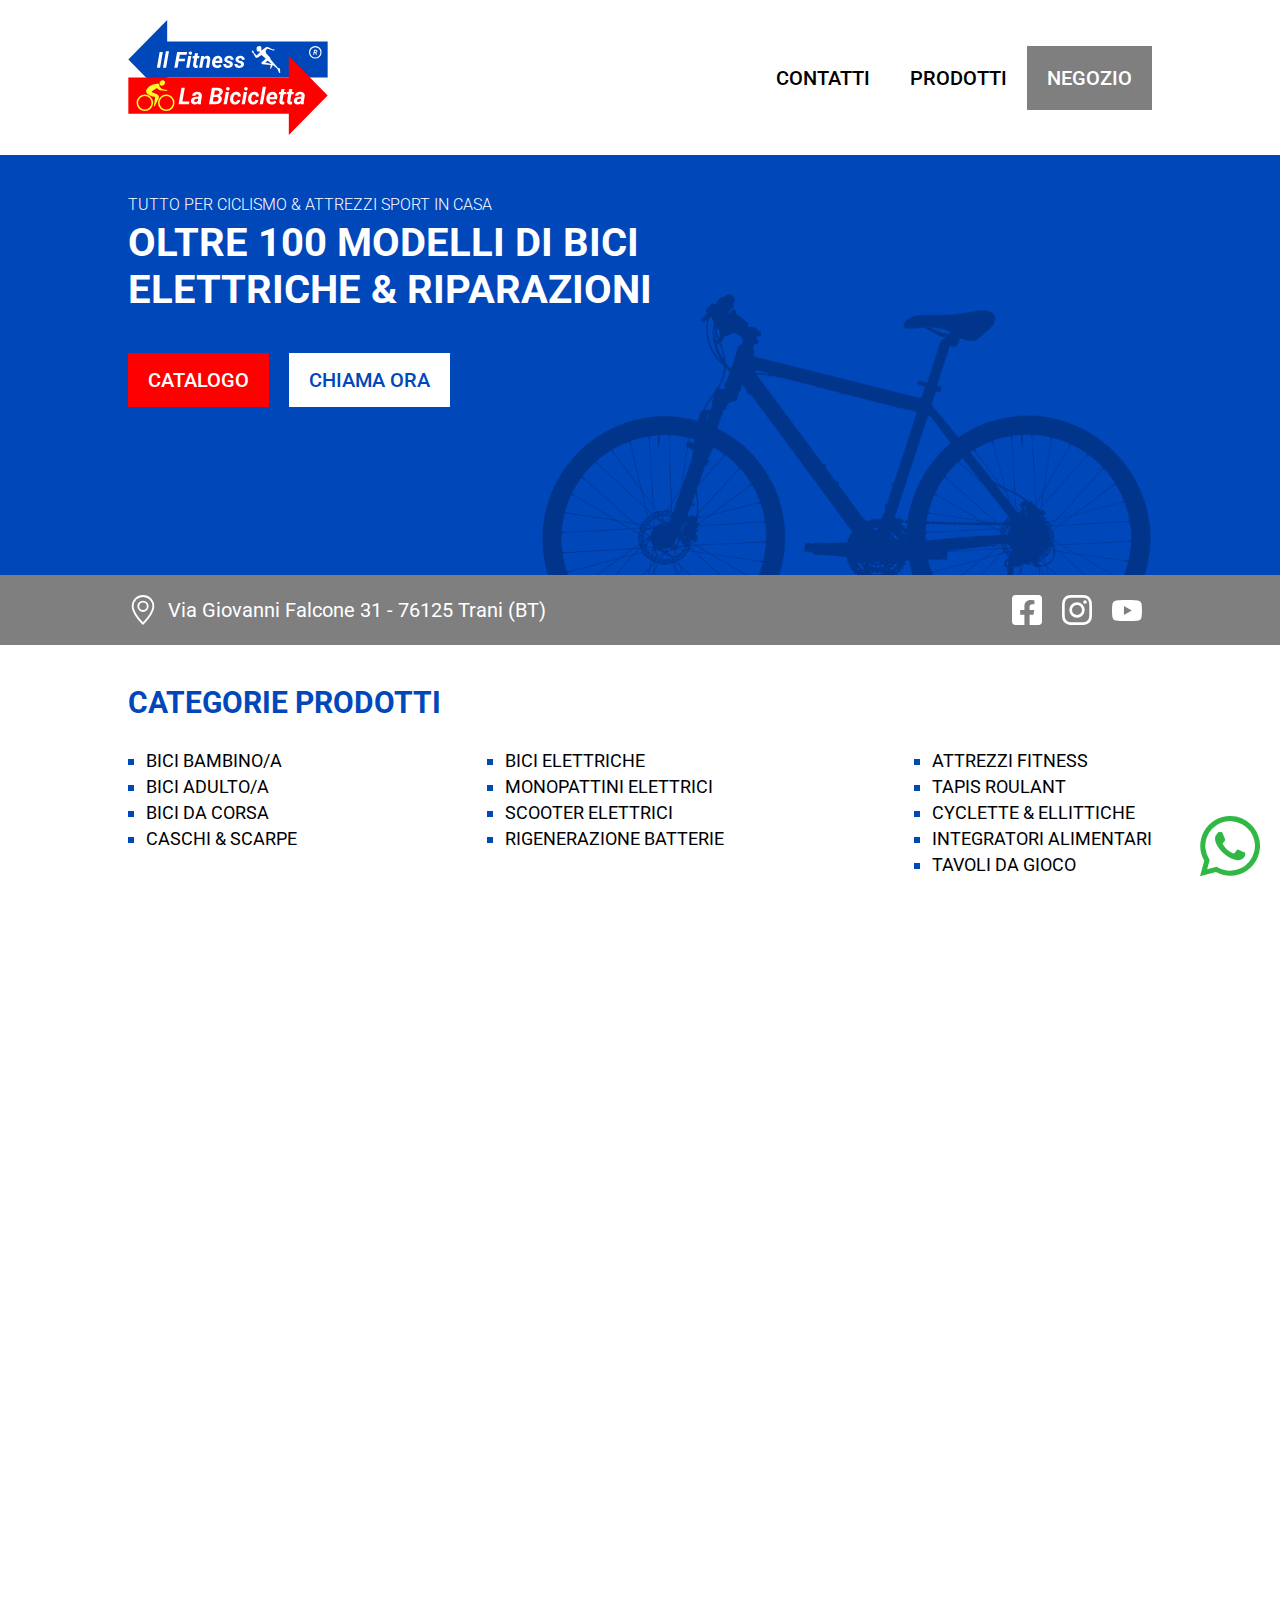
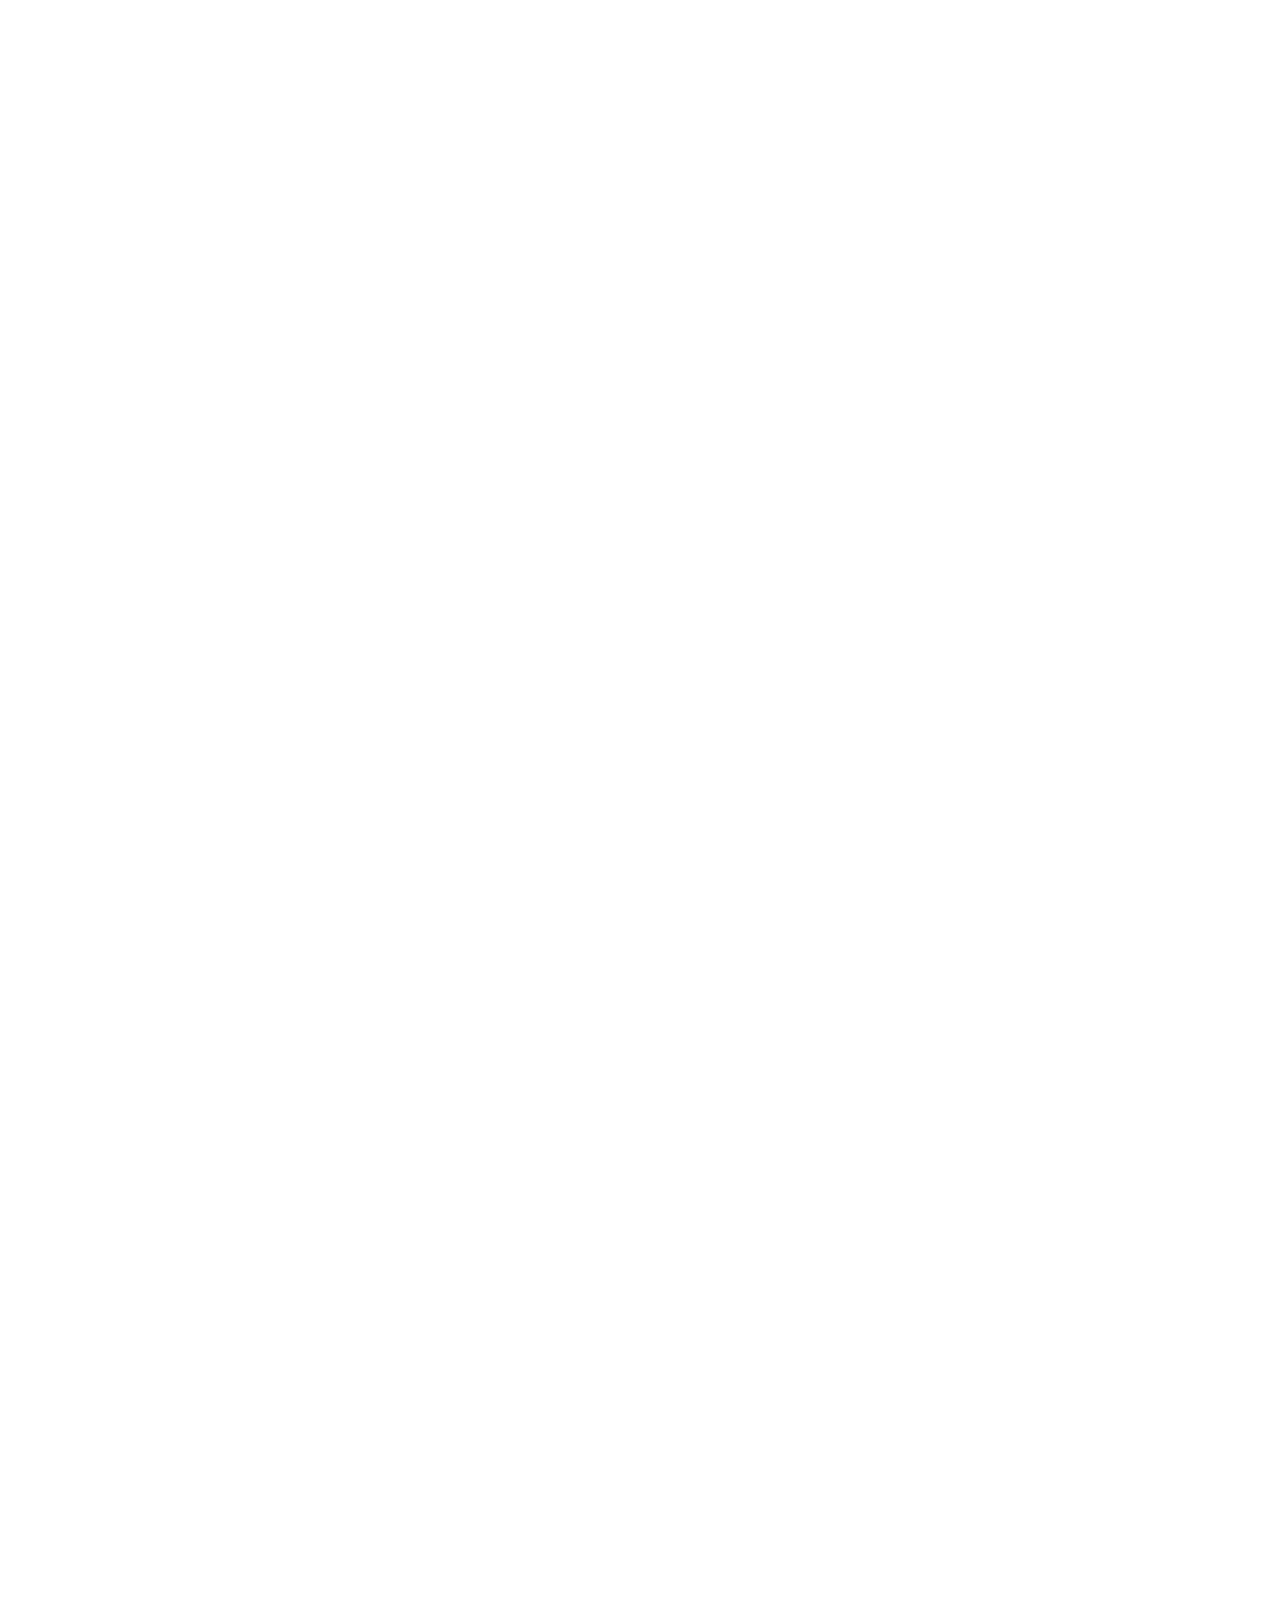
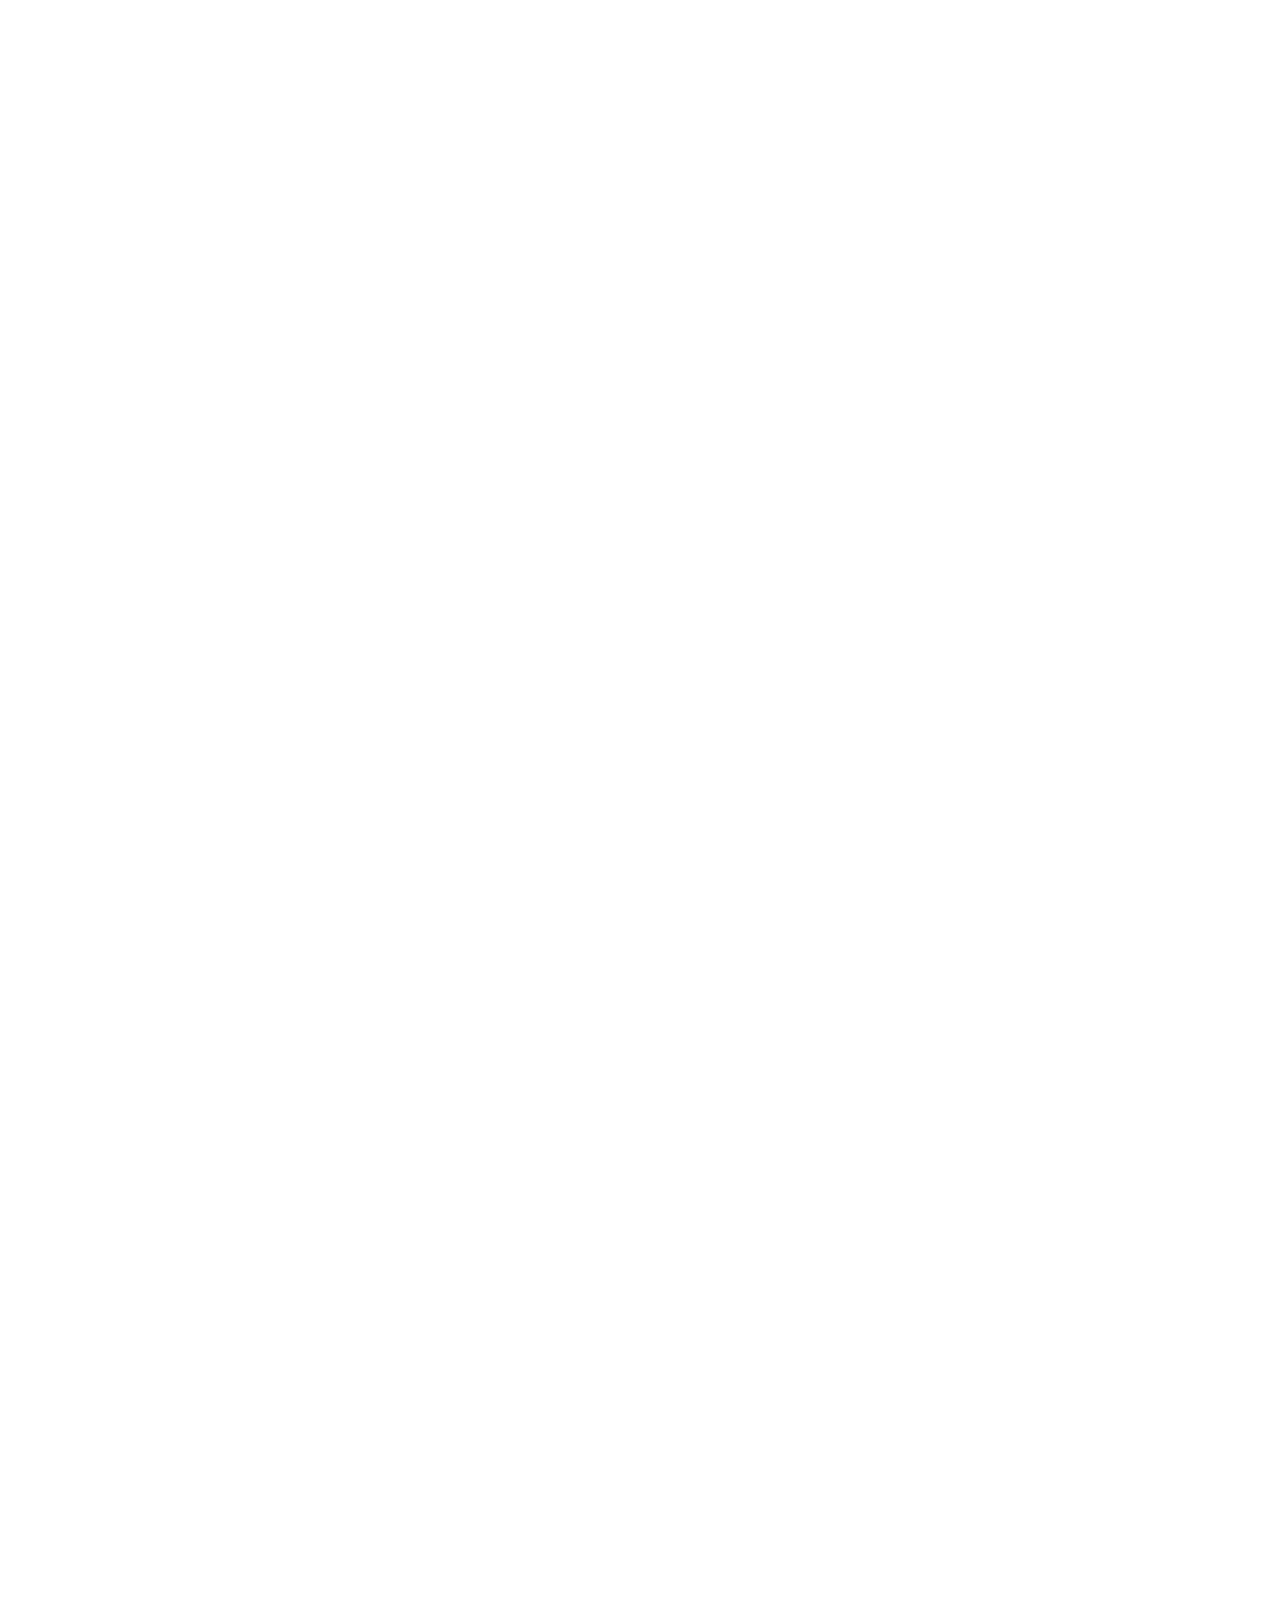
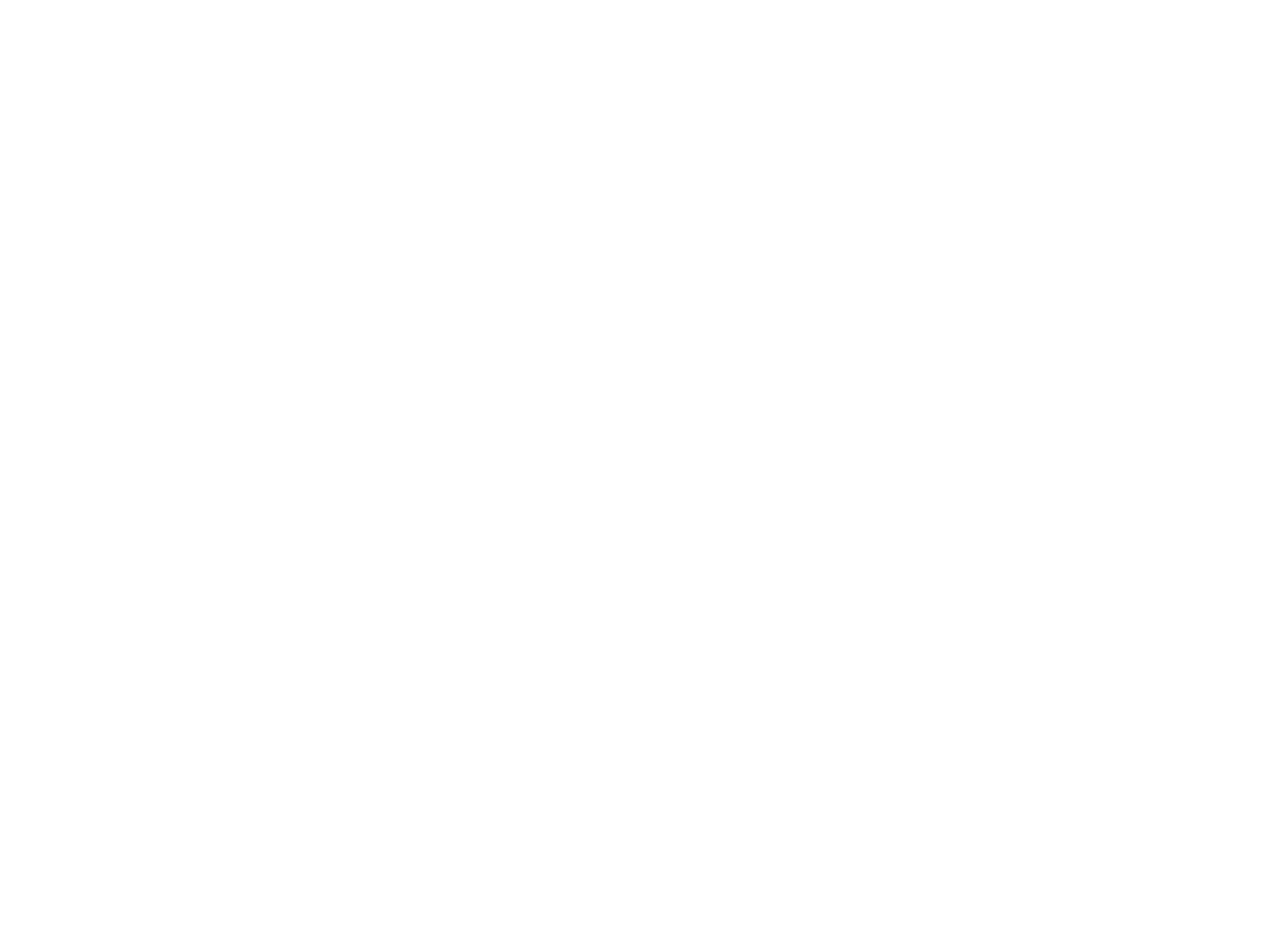
<file: index.html>
<!DOCTYPE html>
    <head>
        <meta charset="UTF-8">
        <meta http-equiv="X-UA-Compatible" content="IE=edge">
        <meta name="viewport" content="width=device-width, initial-scale=1.0">

        <link href='index.css' rel='stylesheet' media="screen">
        <title>IL FITNESS LA BICICLETTA - vendita e riparazione di biciclette elettriche, monopattini, tapis roulant, e articoli sportivi | Via Giovanni Falcone 31 - 76125 Trani (BT)</title>
        <meta name="description" content='Oltre 100 Modelli di Biciclette Elettriche & Riparazioni | Vendita di biciclette, bici elettriche, e-bike, city-bike, scooter elettrici, monopattini, tapis roulant, e articoli sportivi | Via Giovanni Falcone 31 - 76125 Trani (BT)'/>
    </head>

    <body>



        <div class="popup-div" id="popup_container">
            <div class="popup-content">
                <button class="popup-top" onclick="hide_popup()">
                    <svg viewBox="0 0 980 979.99976"><polygon points="508.734 274.625 478.15 244.042 232.192 490 478.15 735.958 508.734 705.375 314.985 511.625 747.808 511.625 747.808 468.375 314.984 468.374 508.734 274.625"/><path d="M-937.99951-2459.6665h-.001c-270.61938,0-489.99951,219.38012-489.99951,489.99926v.001c0,270.61938,219.38013,489.99951,489.99951,489.99951h.001C-667.38037-1479.66675-448-1699.04688-448-1969.66626v-.001C-448-2240.28638-667.38037-2459.6665-937.99951-2459.6665Zm446.74829,490.00024c0,246.73242-200.01611,446.74829-446.74854,446.74829h-.00073c-246.73242,0-446.74853-200.01587-446.74853-446.74829v-.001c0-246.73217,200.01611-446.74829,446.74853-446.74829h.00073c246.73243,0,446.74854,200.01612,446.74854,446.74829Z" transform="translate(1428 2459.6665)"/></svg>
                    <h1>MESSAGGIO</h1>
                </button>
                <p>
                    Si avvisa la gentile clientela, che il sito è attualmente in costruzione, dunque non disponibile al momento per l'utilizzo.
                    <br class="breakline-text">Per maggiori informazioni vi invitiamo contattarci in una delle seguienti modalità: <a class="highlight-text" href="tel:390883489759">telefono</a>, <a class="highlight-text" href="mailto: commercialelafenicetrani@gmail.com">email</a>, <a class="highlight-text" href="https://wa.me/390883489759">whatsapp</a>, <a class="highlight-text" href="https://www.instagram.com/ilfitnesslabicicletta">instagram</a>, <a class="highlight-text" href="https://www.facebook.com/ilfitness.labicicletta">facebook</a>.
                    <br class="breakline-text">Ci scusiamo per il disagio, e vi ringraziamo per la vostra pazienza.
                </p>
                <button class="popup-close" onclick="hide_popup()">CHIUDI</button>
            </div>
        </div>




        <a class="whatsapp_shortcut" href="https://wa.me/390883489759"><svg viewBox="0 0 15.928 16"><path style="fill:#ffffff" d="M.875 9.271v-3.25l1.333-2.708 2.355-1.875L7.646.563 10.479 1 13 2.479l1.875 2.834.479 2.691-.768 3.079-1.523 2.063-2.188 1.542-2.76.604-3.052-.646-1.094-.5-3.094 1.062.875-3.333-.875-2.604z"/><path style="fill: #2fb844" d="M13.601 2.326A7.854 7.854 0 0 0 7.994 0a7.934 7.934 0 0 0-6.873 11.891L0 16l4.204-1.102a7.933 7.933 0 0 0 3.79.965h.004A7.926 7.926 0 0 0 13.6 2.326zM7.994 14.521a6.573 6.573 0 0 1-3.356-.92l-.24-.144-2.494.654.666-2.433-.156-.25a6.587 6.587 0 1 1 5.58 3.093zm3.615-4.934c-.197-.099-1.17-.578-1.353-.646-.182-.065-.315-.099-.445.1-.133.196-.513.645-.627.774-.114.133-.232.148-.43.05a5.41 5.41 0 0 1-1.592-.985 6.046 6.046 0 0 1-1.103-1.372c-.114-.198-.011-.304.088-.403.087-.088.197-.232.296-.346a1.264 1.264 0 0 0 .198-.33.369.369 0 0 0-.015-.347c-.05-.099-.445-1.076-.612-1.47-.16-.389-.323-.335-.445-.34-.114-.007-.247-.007-.38-.007a.729.729 0 0 0-.529.247 2.22 2.22 0 0 0-.691 1.654 3.838 3.838 0 0 0 .81 2.05 8.808 8.808 0 0 0 3.383 2.991 11.021 11.021 0 0 0 1.129.418 2.721 2.721 0 0 0 1.246.08 2.052 2.052 0 0 0 1.338-.943 1.659 1.659 0 0 0 .114-.943c-.049-.084-.182-.133-.38-.232z"/></svg></a>

        <header class="header">
            <div class="nav_bar">
                <object data="img-opz/FitnessBikeLogoV2-min.svg" class="brand-logo"></object>
                <ul class="navbar-list clearfix">
                    <li><a class="btn-disabled">CONTATTI</a></li>
                    <li><a class="btn-disabled">PRODOTTI</a></li>
                    <li><a class="btn-disabled" id="header-cta">NEGOZIO</a></li>
                </ul>
                <label class="hamburger btn-disabled" id="header__hamburger" for="hamburger_toggle">
                    <input type="checkbox" id="hamburger_toggle">
                    <svg class="hamburger_svg" id="hamburger_menu_icon" viewBox="0 0 55.5 55.5"><path d="M0 47.5h55.5v8H0zM0 0h55.5v8H0zM0 23.75h55.5v8H0z"/></svg>
                    <svg class="hamburger_svg" id="hamburger_close_icon" viewBox="0 0 55.5 55.5"><path d="M55.251 5.657 49.594 0 27.625 21.968 5.657 0 0 5.657l21.968 21.968L0 49.594l5.657 5.657 21.968-21.969 21.969 21.969 5.657-5.657-21.969-21.969L55.251 5.657z"/></svg>
                </label>
            </div>
        </header>

        <main class="main_container">



            <section class="section_container" id="above-fold">
                <div class="section_content">

                    <img class="above-fold-img" src="img-opz/AboveFold-min.png">

                    <div class="above-fold-left">
                        <div id="above-fold-texts">
                            <h3 class="h3-text" id="h3-subtitle">TUTTO PER CICLISMO & <span style="display: inline-block;">ATTREZZI SPORT IN CASA</span></h3>
                            <h1 class="h1-text">OLTRE 100 MODELLI DI <span class="h1-text__variation-short">E-BIKE</span><span class="h1-text__variation-long">BICI ELETTRICHE</span> & <span class="united_span">RIPARAZIONI</span></h1>
                        </div>
                        <div id="above-fold-btns">
                            <a class="red-btn btn-disabled">CATALOGO</a>
                            <a class="blue-btn" id="last-btn" href="tel:390883489759">CHIAMA<span id="cta-call_now"> ORA</span></a>
                        </div>
                    </div>
                    
                </div>
            </section>


            
            <section class="section_container" id="address-fullbar">
                <div class="section_content">
                    <a class="fullbar_btn" href="https://www.google.com/maps/place/LA+BICICLETTA+TRANI+IL+FITNESS+30+anni+di+storia/@41.2718462,16.4249701,17z/data=!4m5!3m4!1s0x133804221f25569b:0xc82b9bdc8b4974db!8m2!3d41.2653!4d16.4314162">
                        <svg  class="fullbar_svg" viewBox="0 0 16 16"><path d="M12.166 8.94c-.524 1.062-1.234 2.12-1.96 3.07A31.493 31.493 0 0 1 8 14.58a31.481 31.481 0 0 1-2.206-2.57c-.726-.95-1.436-2.008-1.96-3.07C3.304 7.867 3 6.862 3 6a5 5 0 0 1 10 0c0 .862-.305 1.867-.834 2.94zM8 16s6-5.686 6-10A6 6 0 0 0 2 6c0 4.314 6 10 6 10z"/><path d="M8 8a2 2 0 1 1 0-4 2 2 0 0 1 0 4zm0 1a3 3 0 1 0 0-6 3 3 0 0 0 0 6z"/></svg>
                        <span class="fullbar_span">Via Giovanni Falcone 31 <span style="display: inline-block;">- 76125 Trani (BT)</span></span>
                    </a>
                    <nav class="info__nav">
                        <a class="info__nav_item_hitbox" href="https://www.facebook.com/ilfitness.labicicletta"><svg class="info__svg" viewBox="0 0 546 546"><path d="M487.5 0h-429C26.2 0 0 26.2 0 58.5v429C0 519.8 26.2 546 58.5 546h167.3V360.4H149V273h76.8v-66.6c0-75.7 45.1-117.6 114.2-117.6 33.1 0 67.7 5.9 67.7 5.9V169h-38.1c-37.5 0-49.3 23.3-49.3 47.2V273H404l-13.4 87.4h-70.4V546h167.3c32.3 0 58.5-26.2 58.5-58.5v-429C546 26.2 519.8 0 487.5 0z"/></svg></a>
                        <a class="info__nav_item_hitbox" href="https://www.instagram.com/ilfitnesslabicicletta"><svg class="info__svg" viewBox="0 0 546 546"><path d="M273.127 133.015a139.99 139.99 0 1 0 139.99 139.99 139.769 139.769 0 0 0-139.547-139.99h-.443zm0 231.002a91.012 91.012 0 1 1 91.012-91.012 91.177 91.177 0 0 1-91.012 91.012zm178.37-236.728a32.794 32.794 0 1 1 0-.152v.152zm92.717 33.14c-2.07-43.74-12.062-82.484-44.105-114.405-31.92-31.92-70.665-41.912-114.405-44.105-45.08-2.559-180.196-2.559-225.276 0C116.811 3.99 78.068 13.98 46.024 45.902S4.112 116.567 1.92 160.307c-2.559 45.08-2.559 180.196 0 225.276 2.071 43.74 12.062 82.483 44.105 114.404s70.665 41.912 114.404 44.105c45.08 2.56 180.197 2.56 225.276 0 43.74-2.07 82.484-12.062 114.405-44.105 31.921-31.92 41.912-70.665 44.105-114.404 2.558-45.08 2.558-180.075 0-225.155zm-58.238 273.523a92.142 92.142 0 0 1-51.902 51.902c-35.942 14.255-121.228 10.965-160.947 10.965s-125.126 3.168-160.946-10.965a92.142 92.142 0 0 1-51.902-51.902C46.024 398.01 49.313 312.724 49.313 273.005S46.146 147.88 60.28 112.06a92.142 92.142 0 0 1 51.902-51.902c35.942-14.255 121.228-10.965 160.946-10.965s125.127-3.168 160.947 10.965a92.142 92.142 0 0 1 51.902 51.902c14.255 35.942 10.965 121.228 10.965 160.946s3.29 125.127-10.965 160.947z"/></svg></a>
                        <a class="info__nav_item_hitbox" href="https://www.youtube.com/@ilfitnesslabicicletta-trani/featured"><svg class="info__svg" viewBox="0 0 546.137 384.002"><path d="M534.725 60.083a68.623 68.623 0 0 0-48.284-48.597C443.851 0 273.069 0 273.069 0S102.288 0 59.696 11.486a68.624 68.624 0 0 0-48.284 48.597C0 102.951 0 192.39 0 192.39s0 89.439 11.412 132.306c6.281 23.65 24.787 41.5 48.284 47.821 42.592 11.486 213.373 11.486 213.373 11.486s170.78 0 213.372-11.486c23.497-6.32 42.003-24.17 48.284-47.821 11.412-42.867 11.412-132.306 11.412-132.306s0-89.438-11.412-132.306zm-317.512 213.51V111.186l142.74 81.205-142.74 81.202z"/></svg></a>
                    </nav>
                </div>
            </section>



            <section class="section_container" id="customList-fullbar">
                <div class="section_content">
                    <span class="customList_title">CATEGORIE PRODOTTI</span>
                    <div class="customList__div">
                        <ul class="customList__ul" id="ul-short">
                            <li>BICI BAMBINO/A</li>
                            <li>BICI ADULTO/A</li>
                            <li>BICI DA CORSA</li>
                            <li>CASCHI & SCARPE</li>
                        </ul>
                        <ul class="customList__ul">
                            <li>BICI ELETTRICHE</li>
                            <li>MONOPATTINI ELETTRICI</li>
                            <li>SCOOTER ELETTRICI</li>
                            <li>RIGENERAZIONE BATTERIE</li>
                        </ul>

                        <ul class="customList__ul">
                            <li>ATTREZZI FITNESS</li>
                            <li>TAPIS ROULANT</li>
                            <li>CYCLETTE & ELLITTICHE</li>
                            <li>INTEGRATORI ALIMENTARI</li>
                            <li>TAVOLI DA GIOCO</li>
                        </ul>
                    </div>
                </div>
            </section>



            <section class="section_container" id="bestBuy-section">
                <div class="section_content clearfix">
                    <span class="customList_title" id="bestBuy_title">PRODOTTI PIÙ VENDUTI</span>
                    <div class="bestBuy-cards_container">

                        <a class="bestBuy-card" href="product-01.html">
                            <div class="bestBuy-card-top">
                                <h1>BICI ELETTRICA</h1>
                                <h3>Ottima per la Città</h3>
                                <div class="card_stars_container">
                                    <svg class="card_star_svg" viewBox="0 0 16 16"><path d="M3.612 15.443c-.386.198-.824-.149-.746-.592l.83-4.73L.173 6.765c-.329-.314-.158-.888.283-.95l4.898-.696L7.538.792c.197-.39.73-.39.927 0l2.184 4.327 4.898.696c.441.062.612.636.282.95l-3.522 3.356.83 4.73c.078.443-.36.79-.746.592L8 13.187l-4.389 2.256z"/></svg>
                                    <svg class="card_star_svg" viewBox="0 0 16 16"><path d="M3.612 15.443c-.386.198-.824-.149-.746-.592l.83-4.73L.173 6.765c-.329-.314-.158-.888.283-.95l4.898-.696L7.538.792c.197-.39.73-.39.927 0l2.184 4.327 4.898.696c.441.062.612.636.282.95l-3.522 3.356.83 4.73c.078.443-.36.79-.746.592L8 13.187l-4.389 2.256z"/></svg>
                                    <svg class="card_star_svg" viewBox="0 0 16 16"><path d="M3.612 15.443c-.386.198-.824-.149-.746-.592l.83-4.73L.173 6.765c-.329-.314-.158-.888.283-.95l4.898-.696L7.538.792c.197-.39.73-.39.927 0l2.184 4.327 4.898.696c.441.062.612.636.282.95l-3.522 3.356.83 4.73c.078.443-.36.79-.746.592L8 13.187l-4.389 2.256z"/></svg>
                                    <svg class="card_star_svg" viewBox="0 0 16 16"><path d="M3.612 15.443c-.386.198-.824-.149-.746-.592l.83-4.73L.173 6.765c-.329-.314-.158-.888.283-.95l4.898-.696L7.538.792c.197-.39.73-.39.927 0l2.184 4.327 4.898.696c.441.062.612.636.282.95l-3.522 3.356.83 4.73c.078.443-.36.79-.746.592L8 13.187l-4.389 2.256z"/></svg>
                                    <svg class="card_star_svg" viewBox="0 0 16 16"><path d="M3.612 15.443c-.386.198-.824-.149-.746-.592l.83-4.73L.173 6.765c-.329-.314-.158-.888.283-.95l4.898-.696L7.538.792c.197-.39.73-.39.927 0l2.184 4.327 4.898.696c.441.062.612.636.282.95l-3.522 3.356.83 4.73c.078.443-.36.79-.746.592L8 13.187l-4.389 2.256z"/></svg>
                                </div>
                            </div>
                            <img class="bestBuy-card-img" src="img-opz/BikeSample-min.png">
                            <span class="bestBuy-card-btn">GUARDA</span>
                        </a>
                        <a class="bestBuy-card middle-card" href="product-02.html">
                            <div class="bestBuy-card-top">
                                <h1>TAPIS ROULANT</h1>
                                <h3>L'ideale per Dimagrire</h3>
                                <div class="card_stars_container">
                                    <svg class="card_star_svg" viewBox="0 0 16 16"><path d="M3.612 15.443c-.386.198-.824-.149-.746-.592l.83-4.73L.173 6.765c-.329-.314-.158-.888.283-.95l4.898-.696L7.538.792c.197-.39.73-.39.927 0l2.184 4.327 4.898.696c.441.062.612.636.282.95l-3.522 3.356.83 4.73c.078.443-.36.79-.746.592L8 13.187l-4.389 2.256z"/></svg>
                                    <svg class="card_star_svg" viewBox="0 0 16 16"><path d="M3.612 15.443c-.386.198-.824-.149-.746-.592l.83-4.73L.173 6.765c-.329-.314-.158-.888.283-.95l4.898-.696L7.538.792c.197-.39.73-.39.927 0l2.184 4.327 4.898.696c.441.062.612.636.282.95l-3.522 3.356.83 4.73c.078.443-.36.79-.746.592L8 13.187l-4.389 2.256z"/></svg>
                                    <svg class="card_star_svg" viewBox="0 0 16 16"><path d="M3.612 15.443c-.386.198-.824-.149-.746-.592l.83-4.73L.173 6.765c-.329-.314-.158-.888.283-.95l4.898-.696L7.538.792c.197-.39.73-.39.927 0l2.184 4.327 4.898.696c.441.062.612.636.282.95l-3.522 3.356.83 4.73c.078.443-.36.79-.746.592L8 13.187l-4.389 2.256z"/></svg>
                                    <svg class="card_star_svg" viewBox="0 0 16 16"><path d="M3.612 15.443c-.386.198-.824-.149-.746-.592l.83-4.73L.173 6.765c-.329-.314-.158-.888.283-.95l4.898-.696L7.538.792c.197-.39.73-.39.927 0l2.184 4.327 4.898.696c.441.062.612.636.282.95l-3.522 3.356.83 4.73c.078.443-.36.79-.746.592L8 13.187l-4.389 2.256z"/></svg>
                                    <svg class="card_star_svg" viewBox="0 0 16 16"><path d="M3.612 15.443c-.386.198-.824-.149-.746-.592l.83-4.73L.173 6.765c-.329-.314-.158-.888.283-.95l4.898-.696L7.538.792c.197-.39.73-.39.927 0l2.184 4.327 4.898.696c.441.062.612.636.282.95l-3.522 3.356.83 4.73c.078.443-.36.79-.746.592L8 13.187l-4.389 2.256z"/></svg>
                                </div>
                            </div>
                            <img class="bestBuy-card-img" src="img-opz/TapisSample-min.png">
                            <span class="bestBuy-card-btn">GUARDA</span>
                        </a>
                        <a class="bestBuy-card btn-disabled">
                            <div class="bestBuy-card-top">
                                <h1>BICI BAMBINO/A</h1>
                                <h3>Divertimento & Sicurezza</h3>
                                <div class="card_stars_container">
                                    <svg class="card_star_svg" viewBox="0 0 16 16"><path d="M3.612 15.443c-.386.198-.824-.149-.746-.592l.83-4.73L.173 6.765c-.329-.314-.158-.888.283-.95l4.898-.696L7.538.792c.197-.39.73-.39.927 0l2.184 4.327 4.898.696c.441.062.612.636.282.95l-3.522 3.356.83 4.73c.078.443-.36.79-.746.592L8 13.187l-4.389 2.256z"/></svg>
                                    <svg class="card_star_svg" viewBox="0 0 16 16"><path d="M3.612 15.443c-.386.198-.824-.149-.746-.592l.83-4.73L.173 6.765c-.329-.314-.158-.888.283-.95l4.898-.696L7.538.792c.197-.39.73-.39.927 0l2.184 4.327 4.898.696c.441.062.612.636.282.95l-3.522 3.356.83 4.73c.078.443-.36.79-.746.592L8 13.187l-4.389 2.256z"/></svg>
                                    <svg class="card_star_svg" viewBox="0 0 16 16"><path d="M3.612 15.443c-.386.198-.824-.149-.746-.592l.83-4.73L.173 6.765c-.329-.314-.158-.888.283-.95l4.898-.696L7.538.792c.197-.39.73-.39.927 0l2.184 4.327 4.898.696c.441.062.612.636.282.95l-3.522 3.356.83 4.73c.078.443-.36.79-.746.592L8 13.187l-4.389 2.256z"/></svg>
                                    <svg class="card_star_svg" viewBox="0 0 16 16"><path d="M3.612 15.443c-.386.198-.824-.149-.746-.592l.83-4.73L.173 6.765c-.329-.314-.158-.888.283-.95l4.898-.696L7.538.792c.197-.39.73-.39.927 0l2.184 4.327 4.898.696c.441.062.612.636.282.95l-3.522 3.356.83 4.73c.078.443-.36.79-.746.592L8 13.187l-4.389 2.256z"/></svg>
                                    <svg class="card_star_svg" viewBox="0 0 16 16"><path d="M3.612 15.443c-.386.198-.824-.149-.746-.592l.83-4.73L.173 6.765c-.329-.314-.158-.888.283-.95l4.898-.696L7.538.792c.197-.39.73-.39.927 0l2.184 4.327 4.898.696c.441.062.612.636.282.95l-3.522 3.356.83 4.73c.078.443-.36.79-.746.592L8 13.187l-4.389 2.256z"/></svg>
                                </div>
                            </div>
                            <img class="bestBuy-card-img" src="img-opz/BabySample02-min.png">
                            <span class="bestBuy-card-btn">GUARDA</span>
                        </a>

                    </div>
                </div>
            </section>



            <section class="section_container" id="special-fullbar">
                <div class="section_content">

                    <div class="section_description">
                        <svg class="special_svg" viewBox="0 0 124.434 125.332"><path d="M-4221.3-223.383c-7.324 8.479-5.52 20.825 1.995 26.088 6.056 4.242 15.31 3.526 21.697-2.397l37.823-44.345-17.516-17.631-43.998 38.285zM-4150.282-255.178l7.004-8.212c17.3 3.958 33.557-3.082 39.383-15.411 4.479-9.478 1.437-19.21.343-22.26l-15.158 15.157a8.049 8.049 0 0 1-11.534-.156l-5.388-5.687a8.049 8.049 0 0 1 .151-11.227l15.553-15.553c-2.561-.75-13.883-3.76-24.378 2.397-11.646 6.832-17.52 22.164-13.698 37.671l-8.32 7.24z" transform="translate(4225.958 319.924)"/><path d="M-4132.6-246.12a2.524 2.524 0 0 1-.455-.621l-2.76-5.321a2.517 2.517 0 0 0-4.016-.62l-5.959 5.958-49.2-49.2-1.484-8.676-23.174-15.324-6.31 5.506 15.557 22.945 9.214 1.713 49.119 49.315-5.919 5.59a2.518 2.518 0 0 0 .334 3.926l4.915 3.27a2.515 2.515 0 0 1 .393.324l29.272 29.527a14.2 14.2 0 0 0 17.58-2.226 14.192 14.192 0 0 0 1.812-17.166z" transform="translate(4225.958 319.924)"/></svg>
                        <div class="special_textbox">
                            <h1>RIPARAZIONE <span style="display: inline-block;">& ASSISTENZA</span></h1>
                            <h3>3 MESI GRATIS POST VENDITA</h3>
                        </div>
                    </div>

                    <a class="fullbar_btn" id="special_cta" href="tel:390883489759">
                        <svg class="fullbar_svg" id="call_svg" viewBox="0 0 512 512"><path d="M164.9 24.6c-7.7-18.6-28-28.5-47.4-23.2l-88 24C12.1 30.2 0 46 0 64C0 311.4 200.6 512 448 512c18 0 33.8-12.1 38.6-29.5l24-88c5.3-19.4-4.6-39.7-23.2-47.4l-96-40c-16.3-6.8-35.2-2.1-46.3 11.6L304.7 368C234.3 334.7 177.3 277.7 144 207.3L193.3 167c13.7-11.2 18.4-30 11.6-46.3l-40-96z"/></svg>
                        <span class="fullbar_span">CHIAMA ORA</span>
                    </a>
                </div>
            </section>



            <!-- carousel-section -->
            <section class="iframe_container">
                <div class="iframe_wrapper">
                    <div class="loading-circle-wrapper" id="carousel-loading-container"><div id="loading-div-carousel"><svg class="loading-circle" id="carousel-loading" viewBox="0 0 346 346"><path class="loading-circle-full" d="M173 0v39A134 134 0 1 1 39 173H0c0 95.5 77.5 173 173 173s173-77.5 173-173S268.5 0 173 0z"/><path class="loading-circle-quarter" d="M173 0v39A134.008 134.008 0 0 0 39 173H0C0 77.5 77.5 0 173 0z"/></svg></div></div>
                    <div class="loaded-content">
                        <div class="carousel_images_switch_container">
                            <button class="carousel_btn" id="prev" onclick="changeSlide(this)"><svg class="carousel_svg" viewBox="0 0 8.021 13.965"><path d="m0 6.982 8.021 6.983V0L0 6.982z"/></svg></button>
                            <button class="carousel_btn" id="next" onclick="changeSlide(this)"><svg class="carousel_svg" viewBox="0 0 8.021 13.965"><path d="M8.021 6.982 0 0v13.965l8.021-6.983z"/></svg></button>
                        </div>
                        <ul class="carousel_images_list">
                            <li class="carousel-slide active-slide"><img src="img-opz/carousel-img01.png"></li>
                            <li class="carousel-slide"><img src="img-opz/carousel-img02-min.png"></li>
                            <li class="carousel-slide"><img src="img-opz/carousel-img03-min.png"></li>
                            <li class="carousel-slide"><img src="img-opz/carousel-img04-min.png"></li>
                            <li class="carousel-slide"><img src="img-opz/carousel-img05-min.png"></li>
                            <li class="carousel-slide"><img src="img-opz/carousel-img06-min.png"></li>
                            <li class="carousel-slide"><img src="img-opz/carousel-img07-min.png"></li>
                            <li class="carousel-slide"><img src="img-opz/carousel-img08-min.png"></li>
                        </ul>
                    </div>
                    <script type="text/javascript" src="script/carousel.js"></script>
                </div>
            </section>



            <section class="centered_container" id="timetable-fullbar">
                <a class="fullbar_btn" href="https://www.google.com/maps/place/LA+BICICLETTA+TRANI+IL+FITNESS+30+anni+di+storia/@41.2718462,16.4249701,17z/data=!4m5!3m4!1s0x133804221f25569b:0xc82b9bdc8b4974db!8m2!3d41.2653!4d16.4314162">
                    <svg class="fullbar_svg" viewBox="0 0 36.45 32"><path d="M-3623-215v-3h32.1v3Zm.25,29v-12.9h-2.45v-3l2.2-10.1h32.05l2.2,10.1v3h-2.45V-186h-3v-12.9h-9.45V-186Zm3-3h13.1v-9.9h-13.1Zm-2.5-12.9h0Zm0,0h30.55l-1.55-7.1h-27.45Z" transform="translate(3625.2 218)"/></svg>
                    <span class="fullbar_span"><span style="font-weight: 700;">APERTO </span>Lun-Sab: <span style="display: inline-block;">9:00 - 13:00 / 16:30 - 21:00</span></span>
                </a>
                <nav class="info__nav">
                    <a class="info__nav_item_hitbox" href="https://www.facebook.com/ilfitness.labicicletta"><svg class="info__svg" viewBox="0 0 546 546"><path d="M487.5 0h-429C26.2 0 0 26.2 0 58.5v429C0 519.8 26.2 546 58.5 546h167.3V360.4H149V273h76.8v-66.6c0-75.7 45.1-117.6 114.2-117.6 33.1 0 67.7 5.9 67.7 5.9V169h-38.1c-37.5 0-49.3 23.3-49.3 47.2V273H404l-13.4 87.4h-70.4V546h167.3c32.3 0 58.5-26.2 58.5-58.5v-429C546 26.2 519.8 0 487.5 0z"/></svg></a>
                    <a class="info__nav_item_hitbox" href="https://www.instagram.com/ilfitnesslabicicletta"><svg class="info__svg" viewBox="0 0 546 546"><path d="M273.127 133.015a139.99 139.99 0 1 0 139.99 139.99 139.769 139.769 0 0 0-139.547-139.99h-.443zm0 231.002a91.012 91.012 0 1 1 91.012-91.012 91.177 91.177 0 0 1-91.012 91.012zm178.37-236.728a32.794 32.794 0 1 1 0-.152v.152zm92.717 33.14c-2.07-43.74-12.062-82.484-44.105-114.405-31.92-31.92-70.665-41.912-114.405-44.105-45.08-2.559-180.196-2.559-225.276 0C116.811 3.99 78.068 13.98 46.024 45.902S4.112 116.567 1.92 160.307c-2.559 45.08-2.559 180.196 0 225.276 2.071 43.74 12.062 82.483 44.105 114.404s70.665 41.912 114.404 44.105c45.08 2.56 180.197 2.56 225.276 0 43.74-2.07 82.484-12.062 114.405-44.105 31.921-31.92 41.912-70.665 44.105-114.404 2.558-45.08 2.558-180.075 0-225.155zm-58.238 273.523a92.142 92.142 0 0 1-51.902 51.902c-35.942 14.255-121.228 10.965-160.947 10.965s-125.126 3.168-160.946-10.965a92.142 92.142 0 0 1-51.902-51.902C46.024 398.01 49.313 312.724 49.313 273.005S46.146 147.88 60.28 112.06a92.142 92.142 0 0 1 51.902-51.902c35.942-14.255 121.228-10.965 160.946-10.965s125.127-3.168 160.947 10.965a92.142 92.142 0 0 1 51.902 51.902c14.255 35.942 10.965 121.228 10.965 160.946s3.29 125.127-10.965 160.947z"/></svg></a>
                    <a class="info__nav_item_hitbox extra-padding-right" href="https://www.youtube.com/@ilfitnesslabicicletta-trani/featured"><svg class="info__svg" viewBox="0 0 546.137 384.002"><path d="M534.725 60.083a68.623 68.623 0 0 0-48.284-48.597C443.851 0 273.069 0 273.069 0S102.288 0 59.696 11.486a68.624 68.624 0 0 0-48.284 48.597C0 102.951 0 192.39 0 192.39s0 89.439 11.412 132.306c6.281 23.65 24.787 41.5 48.284 47.821 42.592 11.486 213.373 11.486 213.373 11.486s170.78 0 213.372-11.486c23.497-6.32 42.003-24.17 48.284-47.821 11.412-42.867 11.412-132.306 11.412-132.306s0-89.438-11.412-132.306zm-317.512 213.51V111.186l142.74 81.205-142.74 81.202z"/></svg></a>
                </nav>
            </section>



            <section class="centered_container" id="description-section">
                <div class="description-content">
                    <h1>IL NOSTRO NEGOZIO</h1>
                    <p>
                        Dal 1920 da tre generazioni ci occupiamo di vendita e riparazione di biciclette, e da oltre 20 anni anche bici elettriche, articoli sportivi, tapis roulant, cyclette, ellittiche fornendo sempre <span class="highlight-text">la migliore assistenza tecnica</span> per i nostri prodotti, e anche riparazione di tutti gli altri marchi, grazie ai nostri tecnici altamente specializzati e con esperienze decennali nel settore delle riparazioni di articoli sportivi, biciclette, bici elettriche, monopattini, e attrezzi per il fitness.
                        <br class="breakline-text">Aiutiamo con cura il cliente a scegliere il prodotto migliore per le proprie esigenze e preferenze, garantendo <span class="highlight-text">sei mesi di manutenzione ordinaria totalmente gratuita</span>, senza costi nascosti ! Tutta la merce disponibile nel nostro negozio, e nel nostro e-commerce viene sempre controllata accuratamente, ed inoltre viene effettuato un'ulteriore controllo prima della messa su strada per garantire ai nostri clienti la massima sicurezza. 
                    </p>
                </div>
                <div class="description-content">
                    <h1>ASSISTENZA POST VENDITA GRATUITA</h1>
                    <p>Teniamo molto che i nostri prodotti funzionino alla <span class="highlight-text">perfezione</span>, infatti forniamo al cliente assistenza tecnica e riparazione totalmente gratuita (solo per manutenzione ordinaria, o malfunzionanti di fabbrica) per ben sei mesi dopo aver acquistato da noi. Manutenzione totale anche di tapis roulant, cyclette, ellittica, e attrezzi sportivi di qualsiasi marca. <span class="highlight-text" style="color: red;">In caso di garanzia, effetuiamo le riparazioni direttamente nella nostra officina, con tecnici specializzati in sole 48 ore</span>.</p>
                </div>
            </section>



            <section class="centered_container" id="feature-section">
                <div class="feature-card" id="card-left">
                    <svg viewBox="0 0 17.5 17.125"><path d="M12.5 16.125a4 4 0 0 0 4-4 4 4 0 0 0-4-4 4 4 0 0 0-4 4 4 4 0 0 0 4 4zm5-4a5 5 0 0 1-5 5 5 5 0 0 1-5-5 5 5 0 0 1 5-5 5 5 0 0 1 5 5z"/><path d="M12.703 10.163a1.568 1.568 0 0 0-.932.268 1.534 1.534 0 0 0-.407.45 1.435 1.435 0 0 0-.218.57H13.4l-.089.444h-2.218q-.003.07-.003.132 0 .255.003.304h2.129l-.093.443h-1.966a1.485 1.485 0 0 0 .668 1.074 1.571 1.571 0 0 0 .823.228 1.36 1.36 0 0 0 .964-.324v.681a2.14 2.14 0 0 1-.912.192 1.99 1.99 0 0 1-2.02-1.243 3.417 3.417 0 0 1-.18-.608h-.507l.093-.443h.347q-.01-.139-.01-.3 0-.067.003-.136H10l.093-.443h.383a2.1 2.1 0 0 1 1.068-1.547 2.406 2.406 0 0 1 1.173-.29 1.886 1.886 0 0 1 1.035.267l-.133.615a1.397 1.397 0 0 0-.915-.334zM2.188 8.75A1.094 1.094 0 0 1 3.28 7.656h1.094A1.094 1.094 0 0 1 5.469 8.75v1.094a1.094 1.094 0 0 1-1.094 1.094H3.281a1.094 1.094 0 0 1-1.094-1.094z"/><path d="M6.635 12.12c0-.03.004-.059.005-.089H2.188a1.094 1.094 0 0 1-1.094-1.094V5.47h15.312v2.285A5.882 5.882 0 0 1 17.5 9.066V2.187A2.187 2.187 0 0 0 15.312 0H2.188A2.187 2.187 0 0 0 0 2.188v8.75a2.187 2.187 0 0 0 2.188 2.187h4.54a5.88 5.88 0 0 1-.093-1.005zM1.094 2.188a1.094 1.094 0 0 1 1.093-1.094h13.125a1.094 1.094 0 0 1 1.094 1.093v1.094H1.094z"/></svg>
                    <div class="card-textbox">
                        <h1>TASSO ZERO</h1>
                        <p>Finanziamenti a tasso zero anche senza busta paga a partire da 30€ al mese senza costi nascosti, al fine di venire incontro alle necessità del cliente, e garantire a tutti il possesso di un mezzo non inquinate, ed ottimo per benessere personale.</p>
                    </div>
                </div>
                <div class="feature-card" id="card-right">
                    <svg viewBox="0 0 17.5 13.13"><path d="M0 1.64A1.64 1.64 0 0 1 1.64 0h9.844a1.64 1.64 0 0 1 1.641 1.64v1.641h1.116a1.64 1.64 0 0 1 1.28.616l1.62 2.023a1.64 1.64 0 0 1 .359 1.026v2.35a1.64 1.64 0 0 1-1.64 1.642h-.547a2.188 2.188 0 0 1-2.188 2.187 2.188 2.188 0 0 1-2.188-2.187H5.47a2.188 2.188 0 0 1-2.183 2.192 2.188 2.188 0 0 1-2.192-2.183l.002-.102A1.64 1.64 0 0 1 0 9.297zm1.415 8.156a2.186 2.186 0 0 1 3.006-.727 2.186 2.186 0 0 1 .755.775h6.055a2.199 2.199 0 0 1 .8-.8V1.64a.547.547 0 0 0-.547-.547H1.641a.547.547 0 0 0-.547.547v7.656a3.582 3.582 0 0 0 .321.499zm11.71-1.046a2.188 2.188 0 0 1 1.894 1.094h.84a.547.547 0 0 0 .547-.547V6.945a.547.547 0 0 0-.12-.34L14.667 4.58a.547.547 0 0 0-.426-.206h-1.116zM3.281 9.844a1.094 1.094 0 0 0-1.094 1.094 1.094 1.094 0 0 0 1.094 1.093 1.094 1.094 0 0 0 1.094-1.093 1.73 1.73 0 0 0-1.094-1.094zm9.844 0a1.094 1.094 0 0 0-1.094 1.094 1.094 1.094 0 0 0 1.094 1.093 1.094 1.094 0 0 0 1.094-1.093 1.094 1.094 0 0 0-1.094-1.094z"/></svg>
                    <div class="card-textbox">
                        <h1>CONSEGNA DOMICILIO</h1>
                        <p>Consegnammo e montiamo velocemente tutti i nostri prodotti a domicilio su tutto il territorio nazionale, curando il trasporto nei minimi dettagli per garantire la massima qualità, e concordando con il cliente la data, e l'orario di consegna più comodo.</p>
                    </div>
                </div>
            </section>



            <section class="centered_container" id="description-section">
                <div class="description-content">
                    <h1>NOLEGGIO BICICLETTE</h1>
                    <p>
                        Forniamo anche il servizio di noleggio biciclette, per tutti coloro che vorrebbero usufruire del nostro parco biciclette, è necessario contattarci (<a class="highlight-text" href="tel:390883489759">telefono</a>, <a class="highlight-text" href="tel:393929331128">cellulare</a>, <a class="highlight-text" href="mailto: commercialelafenicetrani@gmail.com">email</a>, <a class="highlight-text" href="https://wa.me/390883489759">whatsapp</a>, <a class="highlight-text" href="https://www.instagram.com/ilfitnesslabicicletta">instagram</a>, <a class="highlight-text" href="https://www.facebook.com/ilfitness.labicicletta">facebook</a>) per pronatore la vostra bici preferita, grazie ad una vasta scelta di oltre 100 prodotti già disponibili.
                    </p>
                </div>
                <div class="cta-text">
                    <a class="cta-btn cta-whatsapp cta-text__left" href="https://wa.me/390883489759"><svg class="cta-text__svg" viewBox="0 0 546 546"><path d="M462.3 79.101A267.37 267.37 0 0 0 271.7.001c-148.4 0-269.4 120.9-269.5 269.4a270.62 270.62 0 0 0 35.9 134.8L0 543.801l142.9-37.5a269.497 269.497 0 0 0 128.8 32.8h.1c148.5 0 269.4-120.9 269.5-269.5a268.459 268.459 0 0 0-79-190.5zm-190.6 414.4a223.826 223.826 0 0 1-114.1-31.3l-8.2-4.9-84.8 22.2 22.7-82.6-5.3-8.5a223.181 223.181 0 0 1-34.2-119.1c0-123.2 100.5-223.8 224-223.8a223.802 223.802 0 0 1 223.9 224c-.1 123.7-100.6 224-224 224zm122.9-167.7c-6.7-3.4-39.8-19.6-46-22-6.2-2.2-10.7-3.4-15.1 3.4-4.5 6.7-17.4 22-21.3 26.3-3.9 4.5-7.9 5-14.6 1.7-6.7-3.4-28.4-10.5-54.1-33.5-20.1-17.8-33.5-39.9-37.5-46.6-3.9-6.7-.4-10.3 3-13.7 3-3 6.7-7.9 10.1-11.8s4.5-6.7 6.7-11.2c2.2-4.6 1.2-8.4-.5-11.8s-15.1-36.6-20.8-50c-5.4-13.2-11-11.4-15.1-11.6-3.9-.2-8.4-.2-12.9-.2a24.93 24.93 0 0 0-18 8.4c-6.2 6.7-23.5 23-23.5 56.2s24.1 65.1 27.5 69.6c3.3 4.5 47.4 72.5 115 101.7a356.513 356.513 0 0 0 38.4 14.2c16.1 5.2 30.7 4.4 42.3 2.7 12.9-2 39.8-16.3 45.5-32.1 5.6-15.8 5.6-29.2 3.9-32.1-1.8-2.5-6.3-4.2-13-7.6z"/></svg>WHATSAPP</a>
                    <a class="cta-btn cta-call cta-text__right" id="cta-call-white" href="tel:390883489759"><svg class="cta-text__svg" viewBox="0 0 16 16"><path d="M3.654 1.328a.678.678 0 0 0-.95-.119.678.678 0 0 0-.065.056L1.605 2.3a1.716 1.716 0 0 0-.45 1.77 17.568 17.568 0 0 0 4.168 6.608 17.569 17.569 0 0 0 6.608 4.168 1.716 1.716 0 0 0 1.77-.45l1.034-1.034a.678.678 0 0 0 .001-.959.678.678 0 0 0-.064-.056l-2.307-1.794a.678.678 0 0 0-.58-.122l-2.19.547a1.745 1.745 0 0 1-1.657-.459L5.482 8.062a1.745 1.745 0 0 1-.46-1.657l.548-2.19a.678.678 0 0 0-.122-.58zM1.884.511a1.745 1.745 0 0 1 2.468 0 1.742 1.742 0 0 1 .144.163L6.29 2.98a1.744 1.744 0 0 1 .315 1.494l-.547 2.19a.678.678 0 0 0 .178.643l2.457 2.457a.678.678 0 0 0 .644.178l2.19-.547a1.745 1.745 0 0 1 1.493.315l2.306 1.794a1.745 1.745 0 0 1 .163 2.611l-1.034 1.034a2.777 2.777 0 0 1-2.877.702 18.634 18.634 0 0 1-7.01-4.42 18.634 18.634 0 0 1-4.42-7.009 2.78 2.78 0 0 1 .703-2.877L1.885.511z"/></svg>CHIAMA ORA</a>
                </div>
                <div class="description-content">
                    <h1>LA NOSTRA PROFESSIONALITÀ</h1>
                    <p>
                        Fin dalla nostra prima apertura nel lontano 1920, il nostro punto vendita si è sempre distinto su tutto il territorio per l'alta professionalità, e la serietà dei nostri tecnici rigorosamente scelti. IL FITNESS LA BICICLETTA <span class="highlight-text">è un'eccellenza nel mondo del ciclismo e dello sport</span>, diventando un punto di riferimento rinomato in particolare sul territorio del nord barese, ma anche su tutto il territorio nazionale grazie ad un'estrema velocità nel risolvere qualsiasi tipo di riparazione.
                        <br class="breakline-text">IL FITNESS LA BICICLETTA è nato come piccolo negozio nel lontano 1920 per poi ingrandirsi fino ai giorni nostri, ma sempre conservando <span class="highlight-text">l'anima da negozio di fiducia sotto casa</span>, punto di ritrovo per gli appassionati dello sport, e consigliando con la massima serietà i prodotti migliori secondo le esigenze, e le preferenze del nostro cliente grazie a un'esposizione di oltre 500 bici.
                    </p>
                </div>
                <div class="cta-text">
                    <a class="cta-btn cta-map cta-text__left" href="https://www.google.com/maps/place/LA+BICICLETTA+TRANI+IL+FITNESS+30+anni+di+storia/@41.2718462,16.4249701,17z/data=!4m5!3m4!1s0x133804221f25569b:0xc82b9bdc8b4974db!8m2!3d41.2653!4d16.4314162"><svg class="cta-text__svg map-pointer" viewBox="0 0 12 16"><path d="M10.166 8.94a19.226 19.226 0 0 1-1.96 3.07A31.492 31.492 0 0 1 6 14.58a31.48 31.48 0 0 1-2.206-2.57 19.226 19.226 0 0 1-1.96-3.07A6.919 6.919 0 0 1 1 6a5 5 0 0 1 5-5 5 5 0 0 1 5 5 6.933 6.933 0 0 1-.834 2.94zM6 16s6-5.686 6-10a6 6 0 0 0-6-6 6 6 0 0 0-6 6c0 4.314 6 10 6 10z"/><path d="M6 8a2 2 0 0 1-2-2 2 2 0 0 1 2-2 2 2 0 0 1 2 2 2 2 0 0 1-2 2zm0 1a3 3 0 0 0 3-3 3 3 0 0 0-3-3 3 3 0 0 0-3 3 3 3 0 0 0 3 3z"/></svg>AGGIUNGI POSIZIONE</a>
                    <a class="cta-btn cta-call cta-text__right" href="tel:390883489759"><svg class="cta-text__svg" viewBox="0 0 16 16"><path d="M3.654 1.328a.678.678 0 0 0-.95-.119.678.678 0 0 0-.065.056L1.605 2.3a1.716 1.716 0 0 0-.45 1.77 17.568 17.568 0 0 0 4.168 6.608 17.569 17.569 0 0 0 6.608 4.168 1.716 1.716 0 0 0 1.77-.45l1.034-1.034a.678.678 0 0 0 .001-.959.678.678 0 0 0-.064-.056l-2.307-1.794a.678.678 0 0 0-.58-.122l-2.19.547a1.745 1.745 0 0 1-1.657-.459L5.482 8.062a1.745 1.745 0 0 1-.46-1.657l.548-2.19a.678.678 0 0 0-.122-.58zM1.884.511a1.745 1.745 0 0 1 2.468 0 1.742 1.742 0 0 1 .144.163L6.29 2.98a1.744 1.744 0 0 1 .315 1.494l-.547 2.19a.678.678 0 0 0 .178.643l2.457 2.457a.678.678 0 0 0 .644.178l2.19-.547a1.745 1.745 0 0 1 1.493.315l2.306 1.794a1.745 1.745 0 0 1 .163 2.611l-1.034 1.034a2.777 2.777 0 0 1-2.877.702 18.634 18.634 0 0 1-7.01-4.42 18.634 18.634 0 0 1-4.42-7.009 2.78 2.78 0 0 1 .703-2.877L1.885.511z"/></svg>CHIAMA ORA</a>
                </div>
                <div class="description-content">
                    <h1>CIÒ IN CUI CREDIAMO</h1>
                    <p>Da ben tre generazioni la nostra passione, e la nostra dedizione per lo sport ci ha sempre guidato ad effetuare un <span class="highlight-text">lavoro magistrale</span>, promuovendo inoltre a livello locale e nazionale l'importanza del <span class="highlight-text">benessere fisico</span> e della salute come base fondante della nostra vita, instillando grazie alle nostre iniziative il senso del educazione e dell'impegno nelle nuove generazioni. Inoltre siamo conviti che grazie alla mobilità sostenibile e sicura sia possibile <span class="highlight-text">ridurre l'inquinamento</span> nelle nostre città, e allo stesso tempo rimanere in forma, rallentando l'invecchiamento.</p>
                </div>
            </section>



            <section class="centered_container" id="iframe-maps">
                <div class="loading-circle-wrapper"><svg class="loading-circle" id="iframe-loading" viewBox="0 0 346 346"><path class="loading-circle-full" d="M173 0v39A134 134 0 1 1 39 173H0c0 95.5 77.5 173 173 173s173-77.5 173-173S268.5 0 173 0z"/><path class="loading-circle-quarter" d="M173 0v39A134.008 134.008 0 0 0 39 173H0C0 77.5 77.5 0 173 0z"/></svg></div>
                <iframe class="loaded-content" onload="iframe_loaded()" src="https://www.google.com/maps/embed?pb=!1m18!1m12!1m3!1d2999.001464704902!2d16.429227515724367!3d41.265304011517024!2m3!1f0!2f0!3f0!3m2!1i1024!2i768!4f13.1!3m3!1m2!1s0x133804221f25569b%3A0xc82b9bdc8b4974db!2sLA%20BICICLETTA%20TRANI%20IL%20FITNESS%2030%20anni%20di%20storia!5e0!3m2!1sit!2sit!4v1668462320966!5m2!1sit!2sit" style="border:0;" allowfullscreen="" loading="lazy" referrerpolicy="no-referrer-when-downgrade"></iframe>
            </section>
            <section class="centered_container" id="timetable-fullbar">
                <a class="fullbar_btn" href="https://www.google.com/maps/place/LA+BICICLETTA+TRANI+IL+FITNESS+30+anni+di+storia/@41.2718462,16.4249701,17z/data=!4m5!3m4!1s0x133804221f25569b:0xc82b9bdc8b4974db!8m2!3d41.2653!4d16.4314162">
                    <svg  class="fullbar_svg" viewBox="0 0 16 16"><path d="M12.166 8.94c-.524 1.062-1.234 2.12-1.96 3.07A31.493 31.493 0 0 1 8 14.58a31.481 31.481 0 0 1-2.206-2.57c-.726-.95-1.436-2.008-1.96-3.07C3.304 7.867 3 6.862 3 6a5 5 0 0 1 10 0c0 .862-.305 1.867-.834 2.94zM8 16s6-5.686 6-10A6 6 0 0 0 2 6c0 4.314 6 10 6 10z"/><path d="M8 8a2 2 0 1 1 0-4 2 2 0 0 1 0 4zm0 1a3 3 0 1 0 0-6 3 3 0 0 0 0 6z"/></svg>
                    <span class="fullbar_span">Via Giovanni Falcone 31 <span style="display: inline-block;">- 76125 Trani (BT)</span></span>
                </a>
                <nav class="info__nav">
                    <a class="info__nav_item_hitbox" href="https://www.facebook.com/ilfitness.labicicletta"><svg class="info__svg" viewBox="0 0 546 546"><path d="M487.5 0h-429C26.2 0 0 26.2 0 58.5v429C0 519.8 26.2 546 58.5 546h167.3V360.4H149V273h76.8v-66.6c0-75.7 45.1-117.6 114.2-117.6 33.1 0 67.7 5.9 67.7 5.9V169h-38.1c-37.5 0-49.3 23.3-49.3 47.2V273H404l-13.4 87.4h-70.4V546h167.3c32.3 0 58.5-26.2 58.5-58.5v-429C546 26.2 519.8 0 487.5 0z"/></svg></a>
                    <a class="info__nav_item_hitbox" href="https://www.instagram.com/ilfitnesslabicicletta"><svg class="info__svg" viewBox="0 0 546 546"><path d="M273.127 133.015a139.99 139.99 0 1 0 139.99 139.99 139.769 139.769 0 0 0-139.547-139.99h-.443zm0 231.002a91.012 91.012 0 1 1 91.012-91.012 91.177 91.177 0 0 1-91.012 91.012zm178.37-236.728a32.794 32.794 0 1 1 0-.152v.152zm92.717 33.14c-2.07-43.74-12.062-82.484-44.105-114.405-31.92-31.92-70.665-41.912-114.405-44.105-45.08-2.559-180.196-2.559-225.276 0C116.811 3.99 78.068 13.98 46.024 45.902S4.112 116.567 1.92 160.307c-2.559 45.08-2.559 180.196 0 225.276 2.071 43.74 12.062 82.483 44.105 114.404s70.665 41.912 114.404 44.105c45.08 2.56 180.197 2.56 225.276 0 43.74-2.07 82.484-12.062 114.405-44.105 31.921-31.92 41.912-70.665 44.105-114.404 2.558-45.08 2.558-180.075 0-225.155zm-58.238 273.523a92.142 92.142 0 0 1-51.902 51.902c-35.942 14.255-121.228 10.965-160.947 10.965s-125.126 3.168-160.946-10.965a92.142 92.142 0 0 1-51.902-51.902C46.024 398.01 49.313 312.724 49.313 273.005S46.146 147.88 60.28 112.06a92.142 92.142 0 0 1 51.902-51.902c35.942-14.255 121.228-10.965 160.946-10.965s125.127-3.168 160.947 10.965a92.142 92.142 0 0 1 51.902 51.902c14.255 35.942 10.965 121.228 10.965 160.946s3.29 125.127-10.965 160.947z"/></svg></a>
                    <a class="info__nav_item_hitbox extra-padding-right" href="https://www.youtube.com/@ilfitnesslabicicletta-trani/featured"><svg class="info__svg" viewBox="0 0 546.137 384.002"><path d="M534.725 60.083a68.623 68.623 0 0 0-48.284-48.597C443.851 0 273.069 0 273.069 0S102.288 0 59.696 11.486a68.624 68.624 0 0 0-48.284 48.597C0 102.951 0 192.39 0 192.39s0 89.439 11.412 132.306c6.281 23.65 24.787 41.5 48.284 47.821 42.592 11.486 213.373 11.486 213.373 11.486s170.78 0 213.372-11.486c23.497-6.32 42.003-24.17 48.284-47.821 11.412-42.867 11.412-132.306 11.412-132.306s0-89.438-11.412-132.306zm-317.512 213.51V111.186l142.74 81.205-142.74 81.202z"/></svg></a>
                </nav>
            </section>


            
            <section class="centered_container" id="description-section">
                <div class="description-content">
                    <h1>COME RAGGIUNGERCI</h1>
                    <p>
                        Raggiungere il nostro punto vendita è molto semplice, siamo a Trani (Puglia) in Via Giovanni Falcone 31, quartiere Pozzo Piano raggiungibile facilmente grazie all'uscita SS16BIS - TRANI SUD dopo proseguire per "Via Martiri di Palermo" e al primo incrocio svoltare a sinistra per Via Giovanni Falcone, ed infine proseguire dritto fino al civico 31 difronte i binari ferroviari. ( siamo a 300 metri dalla uscita della SS16BIS)
                        <br class="breakline-text">Alternativamente una volta usciti dalla stazione proseguire a destra per "Corso Matteo Renato Imbriani" successivamente svoltare a destra dopo la curva, per "Via Istria" proseguire sempre dritto in direzione del "palazzetto dello sport" in Via Giovanni falcone, infine proseguire sempre dritto fino al civico 31 difronte i binari ferroviari.
                    </p>
                </div>
                <div class="cta-text">
                    <a class="cta-btn cta-map cta-text__left" href="https://www.google.com/maps/place/LA+BICICLETTA+TRANI+IL+FITNESS+30+anni+di+storia/@41.2718462,16.4249701,17z/data=!4m5!3m4!1s0x133804221f25569b:0xc82b9bdc8b4974db!8m2!3d41.2653!4d16.4314162"><svg class="cta-text__svg map-pointer" viewBox="0 0 12 16"><path d="M10.166 8.94a19.226 19.226 0 0 1-1.96 3.07A31.492 31.492 0 0 1 6 14.58a31.48 31.48 0 0 1-2.206-2.57 19.226 19.226 0 0 1-1.96-3.07A6.919 6.919 0 0 1 1 6a5 5 0 0 1 5-5 5 5 0 0 1 5 5 6.933 6.933 0 0 1-.834 2.94zM6 16s6-5.686 6-10a6 6 0 0 0-6-6 6 6 0 0 0-6 6c0 4.314 6 10 6 10z"/><path d="M6 8a2 2 0 0 1-2-2 2 2 0 0 1 2-2 2 2 0 0 1 2 2 2 2 0 0 1-2 2zm0 1a3 3 0 0 0 3-3 3 3 0 0 0-3-3 3 3 0 0 0-3 3 3 3 0 0 0 3 3z"/></svg>AGGIUNGI POSIZIONE</a>
                    <a class="cta-btn cta-call cta-text__right" href="tel:390883489759"><svg class="cta-text__svg" viewBox="0 0 16 16"><path d="M3.654 1.328a.678.678 0 0 0-.95-.119.678.678 0 0 0-.065.056L1.605 2.3a1.716 1.716 0 0 0-.45 1.77 17.568 17.568 0 0 0 4.168 6.608 17.569 17.569 0 0 0 6.608 4.168 1.716 1.716 0 0 0 1.77-.45l1.034-1.034a.678.678 0 0 0 .001-.959.678.678 0 0 0-.064-.056l-2.307-1.794a.678.678 0 0 0-.58-.122l-2.19.547a1.745 1.745 0 0 1-1.657-.459L5.482 8.062a1.745 1.745 0 0 1-.46-1.657l.548-2.19a.678.678 0 0 0-.122-.58zM1.884.511a1.745 1.745 0 0 1 2.468 0 1.742 1.742 0 0 1 .144.163L6.29 2.98a1.744 1.744 0 0 1 .315 1.494l-.547 2.19a.678.678 0 0 0 .178.643l2.457 2.457a.678.678 0 0 0 .644.178l2.19-.547a1.745 1.745 0 0 1 1.493.315l2.306 1.794a1.745 1.745 0 0 1 .163 2.611l-1.034 1.034a2.777 2.777 0 0 1-2.877.702 18.634 18.634 0 0 1-7.01-4.42 18.634 18.634 0 0 1-4.42-7.009 2.78 2.78 0 0 1 .703-2.877L1.885.511z"/></svg>CHIAMA ORA</a>
                </div>
            </section>



        </main>

        <footer class="footer">
            <div class="footer_content">
                <object data="img-opz/FitnessBikeLogoV2-min.svg" class="brand-logo"></object>
                <ul>
                    <li><a href="https://www.google.com/maps/place/LA+BICICLETTA+TRANI+IL+FITNESS+30+anni+di+storia/@41.2718462,16.4249701,17z/data=!4m5!3m4!1s0x133804221f25569b:0xc82b9bdc8b4974db!8m2!3d41.2653!4d16.4314162"><span class="footer_span">Indirizzo</span><br>Via Giovanni Falcone 31 - 76125 Trani (BT)</a></li>
                    <li><span class="footer_span">Email</span><br><a href="mailto: commercialelafenicetrani@gmail.com">commercialelafenicetrani@gmail.com</a></li>
                    <li><a href="tel:390883489759"><span class="footer_span">Telefono</span><br>+39 0883 489759</a></li>
                    <li><span class="footer_span">Cellulare</span><br><a href="tel:393929331128">+39 3929331128</a></li>
                </ul>
                <nav>
                    <a href="https://www.facebook.com/ilfitness.labicicletta"><svg class="footer_svg" id="facebook_svg" viewBox="0 0 546 546"><path d="M487.5 0h-429C26.2 0 0 26.2 0 58.5v429C0 519.8 26.2 546 58.5 546h167.3V360.4H149V273h76.8v-66.6c0-75.7 45.1-117.6 114.2-117.6 33.1 0 67.7 5.9 67.7 5.9V169h-38.1c-37.5 0-49.3 23.3-49.3 47.2V273H404l-13.4 87.4h-70.4V546h167.3c32.3 0 58.5-26.2 58.5-58.5v-429C546 26.2 519.8 0 487.5 0z"/></svg></a>
                    <a href="https://www.instagram.com/ilfitnesslabicicletta"><svg class="footer_svg" id="instagram_svg" viewBox="0 0 546 546"><path d="M273.127 133.015a139.99 139.99 0 1 0 139.99 139.99 139.769 139.769 0 0 0-139.547-139.99h-.443zm0 231.002a91.012 91.012 0 1 1 91.012-91.012 91.177 91.177 0 0 1-91.012 91.012zm178.37-236.728a32.794 32.794 0 1 1 0-.152v.152zm92.717 33.14c-2.07-43.74-12.062-82.484-44.105-114.405-31.92-31.92-70.665-41.912-114.405-44.105-45.08-2.559-180.196-2.559-225.276 0C116.811 3.99 78.068 13.98 46.024 45.902S4.112 116.567 1.92 160.307c-2.559 45.08-2.559 180.196 0 225.276 2.071 43.74 12.062 82.483 44.105 114.404s70.665 41.912 114.404 44.105c45.08 2.56 180.197 2.56 225.276 0 43.74-2.07 82.484-12.062 114.405-44.105 31.921-31.92 41.912-70.665 44.105-114.404 2.558-45.08 2.558-180.075 0-225.155zm-58.238 273.523a92.142 92.142 0 0 1-51.902 51.902c-35.942 14.255-121.228 10.965-160.947 10.965s-125.126 3.168-160.946-10.965a92.142 92.142 0 0 1-51.902-51.902C46.024 398.01 49.313 312.724 49.313 273.005S46.146 147.88 60.28 112.06a92.142 92.142 0 0 1 51.902-51.902c35.942-14.255 121.228-10.965 160.946-10.965s125.127-3.168 160.947 10.965a92.142 92.142 0 0 1 51.902 51.902c14.255 35.942 10.965 121.228 10.965 160.946s3.29 125.127-10.965 160.947z"/></svg></a>
                    <a href="https://wa.me/390883489759"><svg class="footer_svg" id="whatsapp_svg" viewBox="0 0 546 546"><path d="M462.3 79.101A267.37 267.37 0 0 0 271.7.001c-148.4 0-269.4 120.9-269.5 269.4a270.62 270.62 0 0 0 35.9 134.8L0 543.801l142.9-37.5a269.497 269.497 0 0 0 128.8 32.8h.1c148.5 0 269.4-120.9 269.5-269.5a268.459 268.459 0 0 0-79-190.5zm-190.6 414.4a223.826 223.826 0 0 1-114.1-31.3l-8.2-4.9-84.8 22.2 22.7-82.6-5.3-8.5a223.181 223.181 0 0 1-34.2-119.1c0-123.2 100.5-223.8 224-223.8a223.802 223.802 0 0 1 223.9 224c-.1 123.7-100.6 224-224 224zm122.9-167.7c-6.7-3.4-39.8-19.6-46-22-6.2-2.2-10.7-3.4-15.1 3.4-4.5 6.7-17.4 22-21.3 26.3-3.9 4.5-7.9 5-14.6 1.7-6.7-3.4-28.4-10.5-54.1-33.5-20.1-17.8-33.5-39.9-37.5-46.6-3.9-6.7-.4-10.3 3-13.7 3-3 6.7-7.9 10.1-11.8s4.5-6.7 6.7-11.2c2.2-4.6 1.2-8.4-.5-11.8s-15.1-36.6-20.8-50c-5.4-13.2-11-11.4-15.1-11.6-3.9-.2-8.4-.2-12.9-.2a24.93 24.93 0 0 0-18 8.4c-6.2 6.7-23.5 23-23.5 56.2s24.1 65.1 27.5 69.6c3.3 4.5 47.4 72.5 115 101.7a356.513 356.513 0 0 0 38.4 14.2c16.1 5.2 30.7 4.4 42.3 2.7 12.9-2 39.8-16.3 45.5-32.1 5.6-15.8 5.6-29.2 3.9-32.1-1.8-2.5-6.3-4.2-13-7.6z"/></svg></a>
                </nav>
            </div>
            <span class="footer_copyright">IL FITNESS LA BICICLETTA © TUTTI DIRITTI RISERVATI</span>
        </footer>

        <script type="text/javascript" src="script/loading.js"></script>
        <script type="text/javascript" src="script/popup.js"></script>
    </body>

</html>
</file>
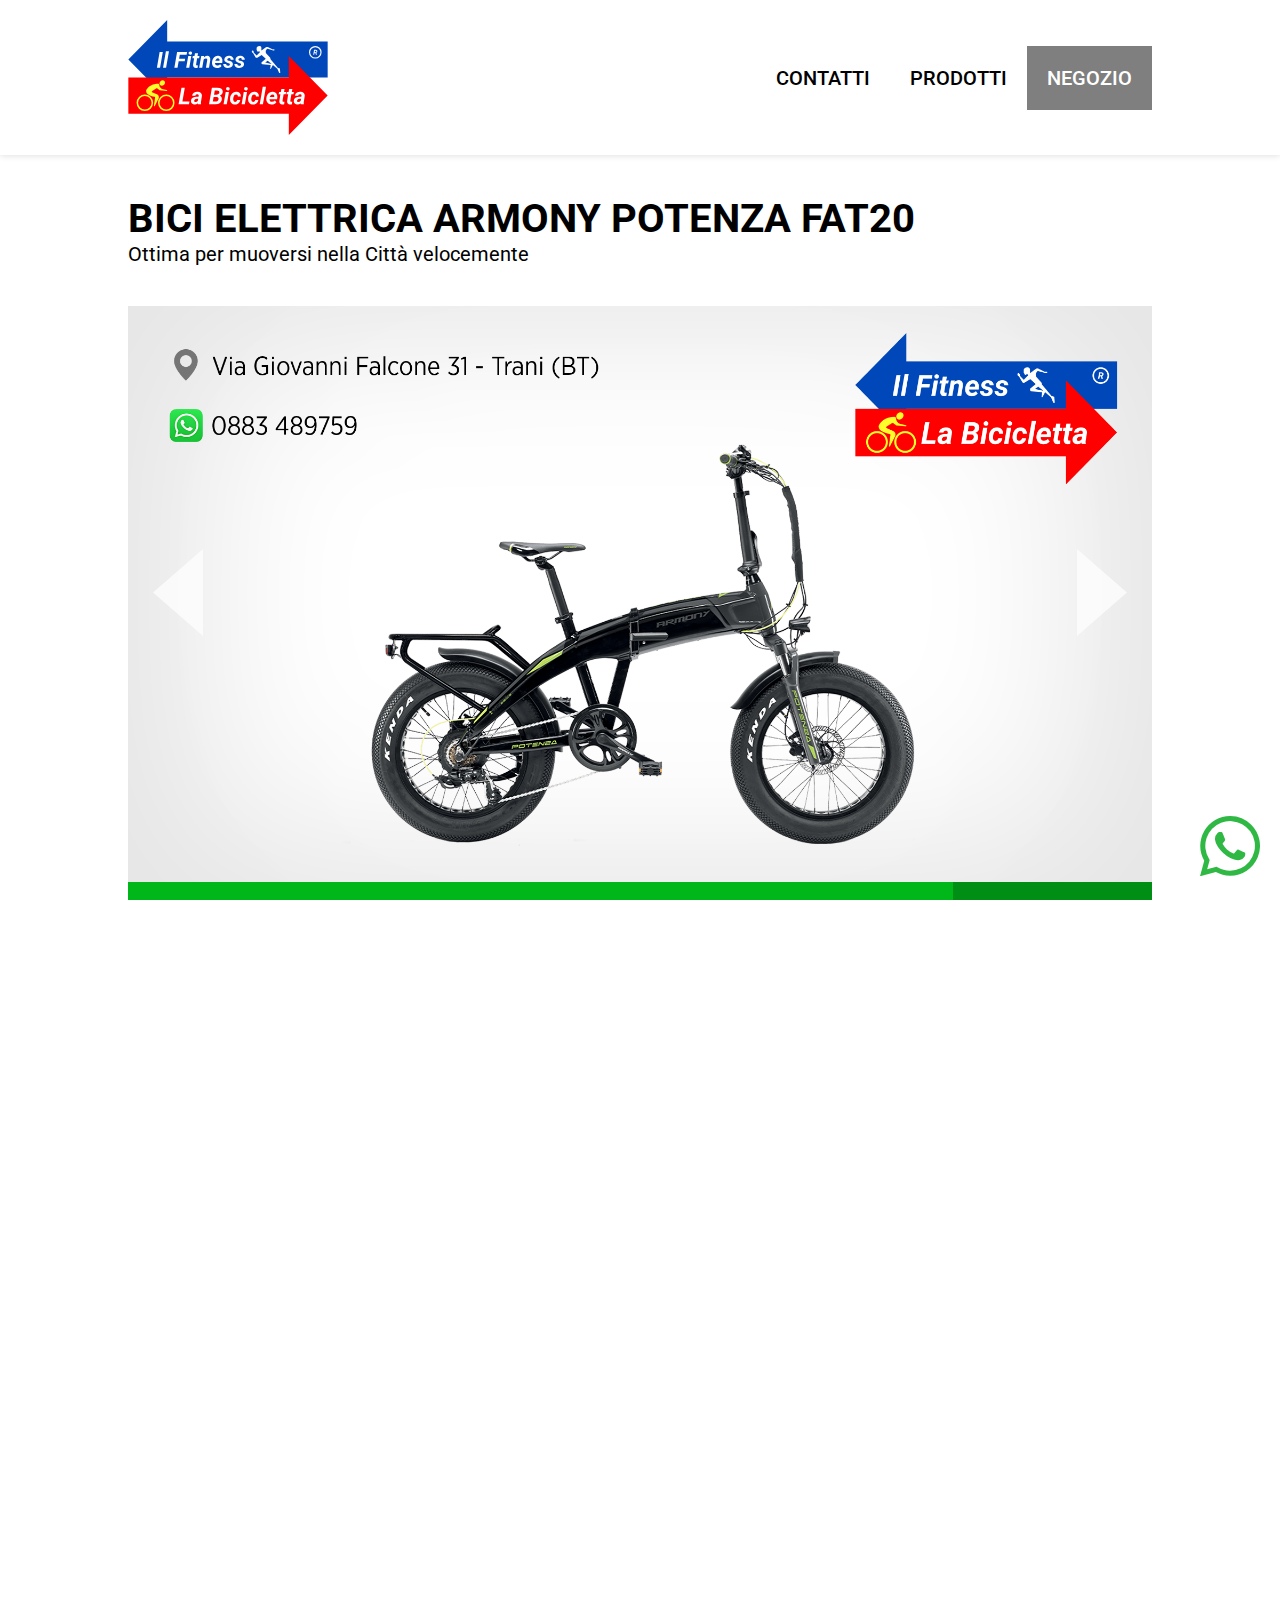
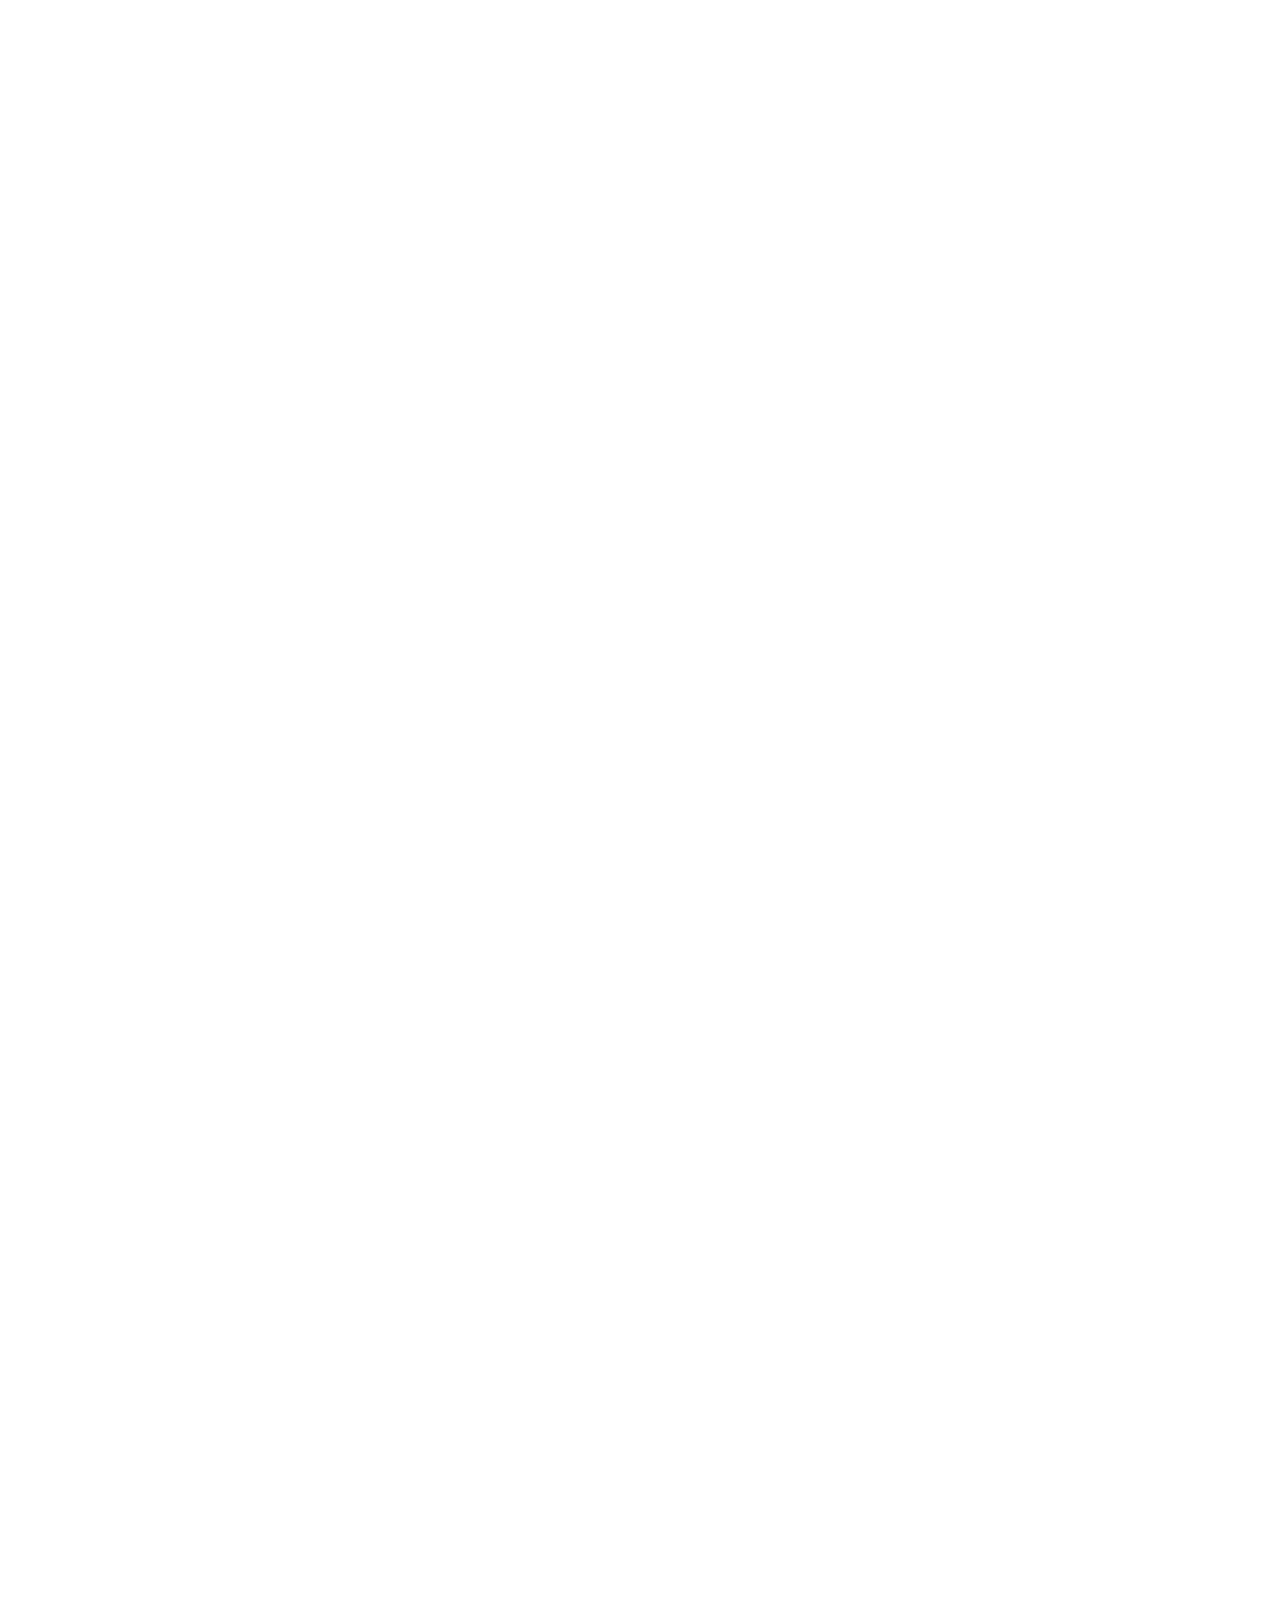
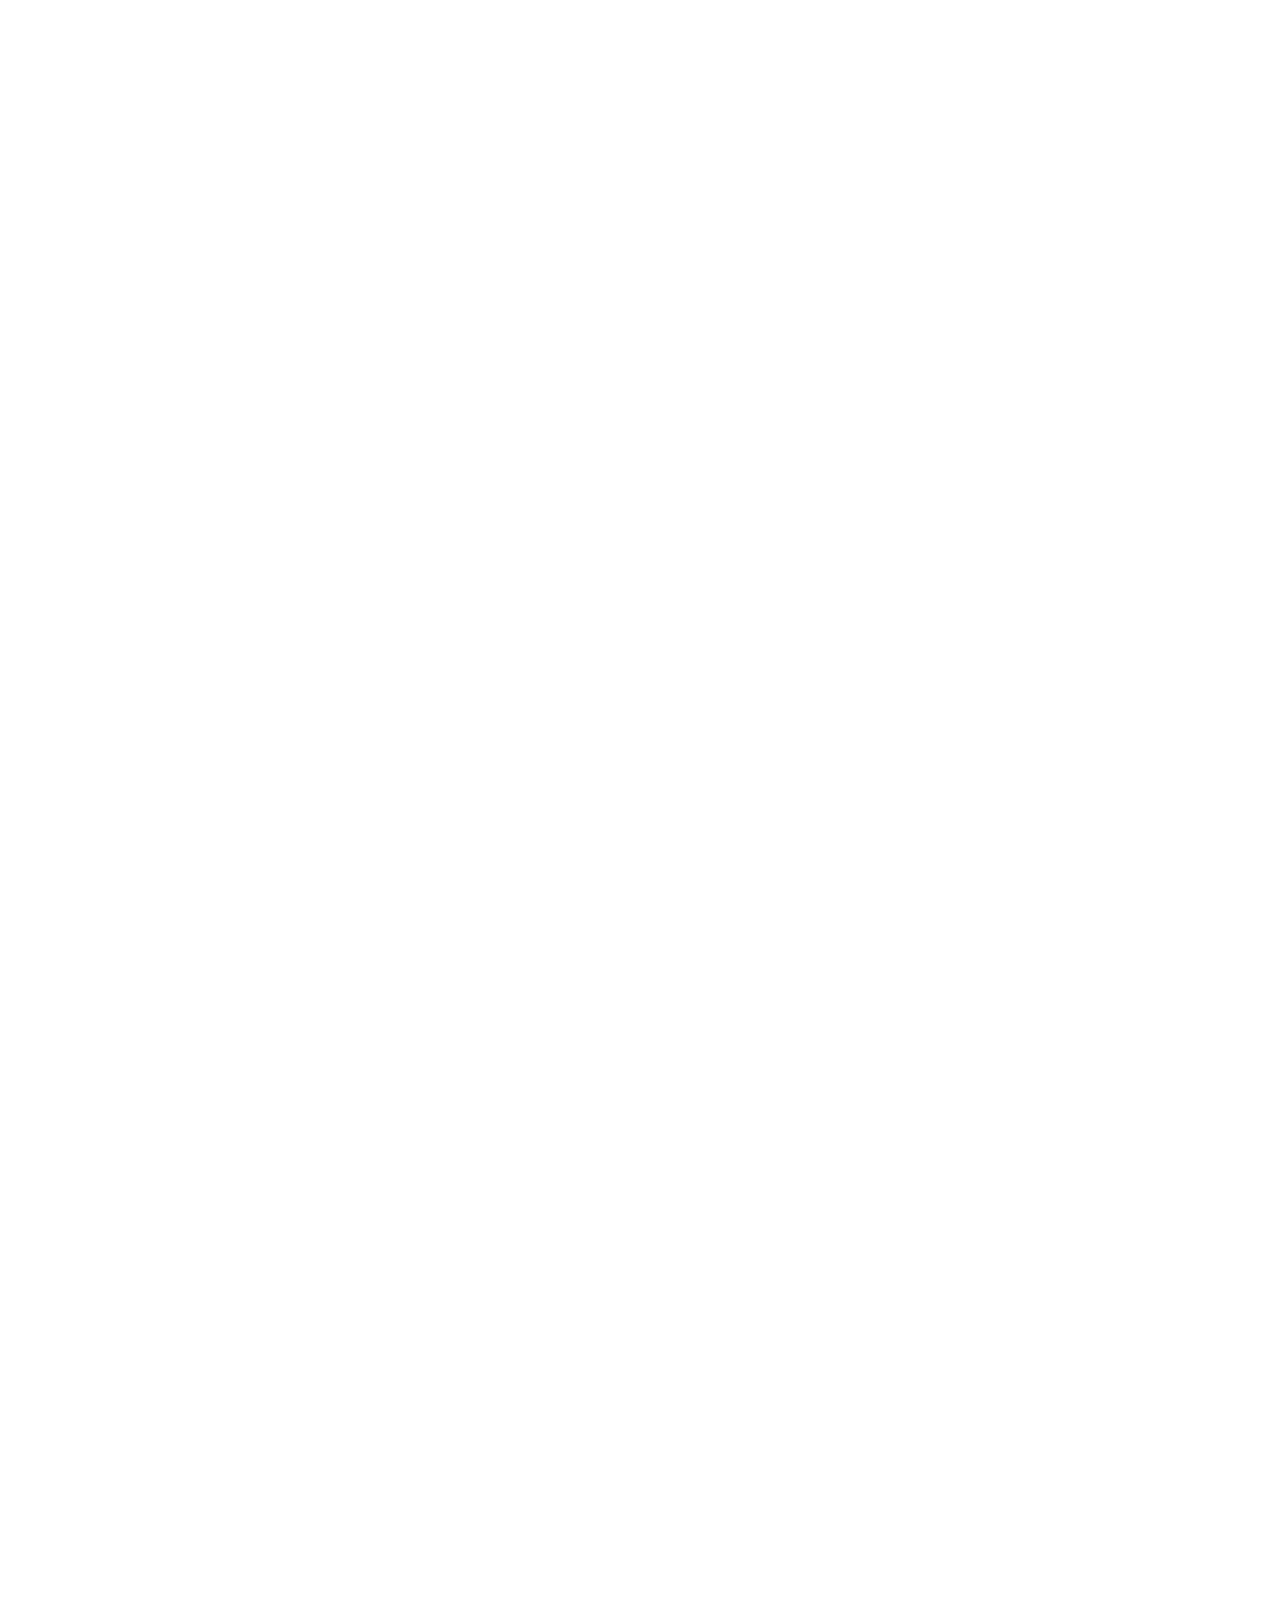
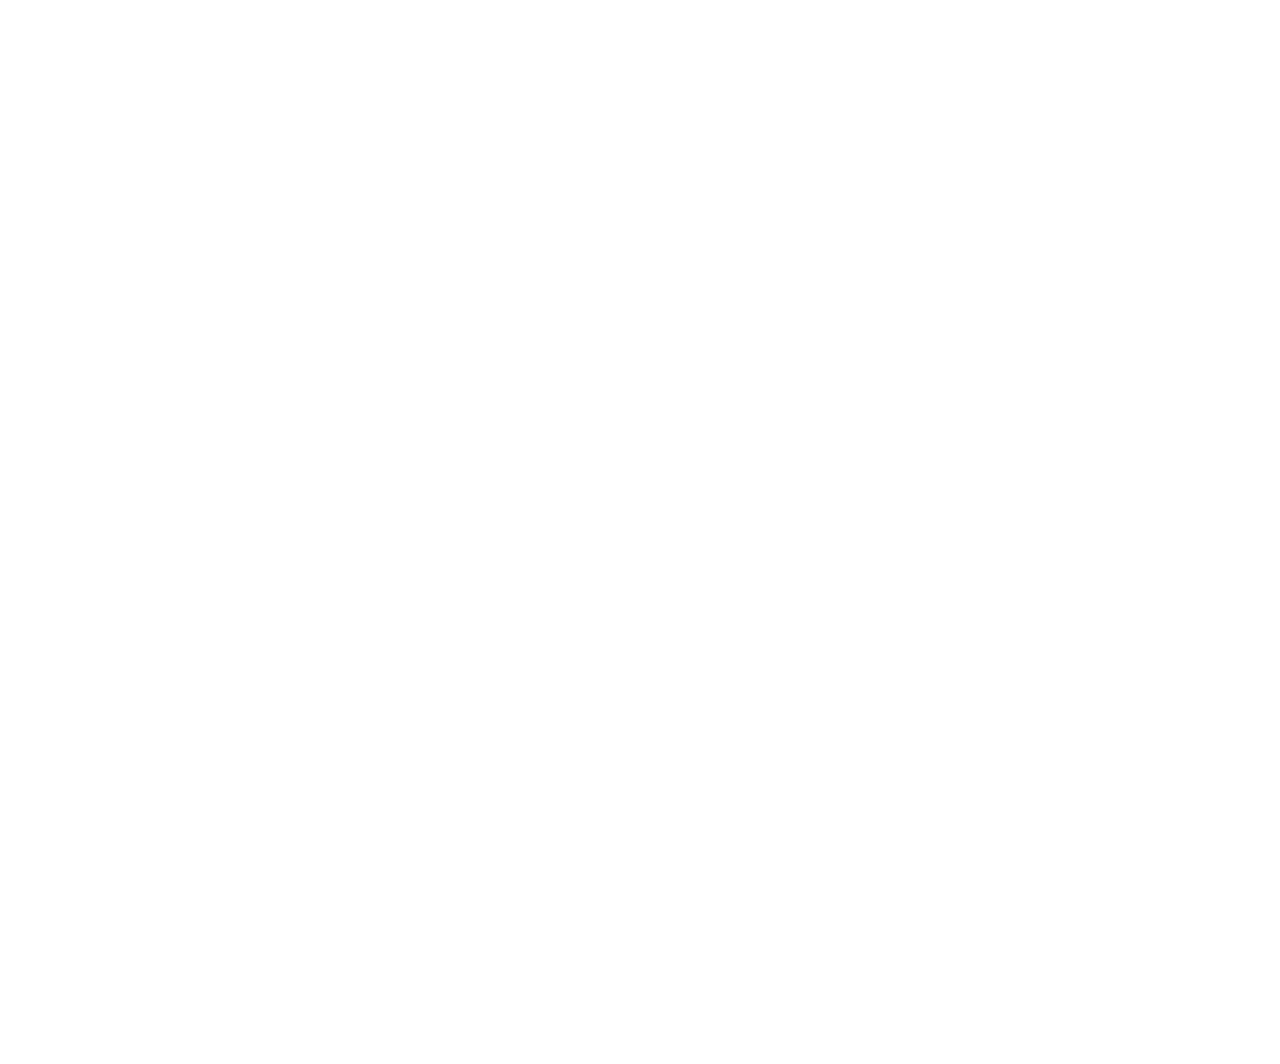
<file: product-01.html>
<!DOCTYPE html>
    <head>
        <meta charset="UTF-8">
        <meta http-equiv="X-UA-Compatible" content="IE=edge">
        <meta name="viewport" content="width=device-width, initial-scale=1.0">

        <link href='index.css' rel='stylesheet' media="screen">
        <link href='product.css' rel='stylesheet' media="screen">
        <title>IL FITNESS LA BICICLETTA - vendita e riparazione di biciclette elettriche, monopattini, tapis roulant, e articoli sportivi | Via Giovanni Falcone 31 - 76125 Trani (BT)</title>
        <meta name="description" content='Oltre 100 Modelli di Biciclette Elettriche & Riparazioni | Vendita di biciclette, bici elettriche, e-bike, city-bike, scooter elettrici, monopattini, tapis roulant, e articoli sportivi | Via Giovanni Falcone 31 - 76125 Trani (BT)'/>
    </head>

    <body>



        <div class="popup-div" id="popup_container">
            <div class="popup-content">
                <button class="popup-top" onclick="hide_popup()">
                    <svg viewBox="0 0 980 979.99976"><polygon points="508.734 274.625 478.15 244.042 232.192 490 478.15 735.958 508.734 705.375 314.985 511.625 747.808 511.625 747.808 468.375 314.984 468.374 508.734 274.625"/><path d="M-937.99951-2459.6665h-.001c-270.61938,0-489.99951,219.38012-489.99951,489.99926v.001c0,270.61938,219.38013,489.99951,489.99951,489.99951h.001C-667.38037-1479.66675-448-1699.04688-448-1969.66626v-.001C-448-2240.28638-667.38037-2459.6665-937.99951-2459.6665Zm446.74829,490.00024c0,246.73242-200.01611,446.74829-446.74854,446.74829h-.00073c-246.73242,0-446.74853-200.01587-446.74853-446.74829v-.001c0-246.73217,200.01611-446.74829,446.74853-446.74829h.00073c246.73243,0,446.74854,200.01612,446.74854,446.74829Z" transform="translate(1428 2459.6665)"/></svg>
                    <h1>MESSAGGIO</h1>
                </button>
                <p>
                    Si avvisa la gentile clientela, che il sito è attualmente in costruzione, dunque non disponibile al momento per l'utilizzo.
                    <br class="breakline-text">Per maggiori informazioni vi invitiamo contattarci in una delle seguienti modalità: <a class="highlight-text" href="tel:390883489759">telefono</a>, <a class="highlight-text" href="mailto: commercialelafenicetrani@gmail.com">email</a>, <a class="highlight-text" href="https://wa.me/390883489759">whatsapp</a>, <a class="highlight-text" href="https://www.instagram.com/ilfitnesslabicicletta">instagram</a>, <a class="highlight-text" href="https://www.facebook.com/ilfitness.labicicletta">facebook</a>.
                    <br class="breakline-text">Ci scusiamo per il disagio, e vi ringraziamo per la vostra pazienza.
                </p>
                <button class="popup-close" onclick="hide_popup()">CHIUDI</button>
            </div>
        </div>




        <a class="whatsapp_shortcut" href="https://wa.me/390883489759"><svg viewBox="0 0 15.928 16"><path style="fill:#ffffff" d="M.875 9.271v-3.25l1.333-2.708 2.355-1.875L7.646.563 10.479 1 13 2.479l1.875 2.834.479 2.691-.768 3.079-1.523 2.063-2.188 1.542-2.76.604-3.052-.646-1.094-.5-3.094 1.062.875-3.333-.875-2.604z"/><path style="fill: #2fb844" d="M13.601 2.326A7.854 7.854 0 0 0 7.994 0a7.934 7.934 0 0 0-6.873 11.891L0 16l4.204-1.102a7.933 7.933 0 0 0 3.79.965h.004A7.926 7.926 0 0 0 13.6 2.326zM7.994 14.521a6.573 6.573 0 0 1-3.356-.92l-.24-.144-2.494.654.666-2.433-.156-.25a6.587 6.587 0 1 1 5.58 3.093zm3.615-4.934c-.197-.099-1.17-.578-1.353-.646-.182-.065-.315-.099-.445.1-.133.196-.513.645-.627.774-.114.133-.232.148-.43.05a5.41 5.41 0 0 1-1.592-.985 6.046 6.046 0 0 1-1.103-1.372c-.114-.198-.011-.304.088-.403.087-.088.197-.232.296-.346a1.264 1.264 0 0 0 .198-.33.369.369 0 0 0-.015-.347c-.05-.099-.445-1.076-.612-1.47-.16-.389-.323-.335-.445-.34-.114-.007-.247-.007-.38-.007a.729.729 0 0 0-.529.247 2.22 2.22 0 0 0-.691 1.654 3.838 3.838 0 0 0 .81 2.05 8.808 8.808 0 0 0 3.383 2.991 11.021 11.021 0 0 0 1.129.418 2.721 2.721 0 0 0 1.246.08 2.052 2.052 0 0 0 1.338-.943 1.659 1.659 0 0 0 .114-.943c-.049-.084-.182-.133-.38-.232z"/></svg></a>

        <header class="header">
            <div class="nav_bar">
                <object data="img-opz/FitnessBikeLogoV2-min.svg" class="brand-logo"></object>
                <ul class="navbar-list clearfix">
                    <li><a class="btn-disabled">CONTATTI</a></li>
                    <li><a class="btn-disabled">PRODOTTI</a></li>
                    <li><a class="btn-disabled" id="header-cta">NEGOZIO</a></li>
                </ul>
                <label class="hamburger btn-disabled" id="header__hamburger" for="hamburger_toggle">
                    <input type="checkbox" id="hamburger_toggle">
                    <svg class="hamburger_svg" id="hamburger_menu_icon" viewBox="0 0 55.5 55.5"><path d="M0 47.5h55.5v8H0zM0 0h55.5v8H0zM0 23.75h55.5v8H0z"/></svg>
                    <svg class="hamburger_svg" id="hamburger_close_icon" viewBox="0 0 55.5 55.5"><path d="M55.251 5.657 49.594 0 27.625 21.968 5.657 0 0 5.657l21.968 21.968L0 49.594l5.657 5.657 21.968-21.969 21.969 21.969 5.657-5.657-21.969-21.969L55.251 5.657z"/></svg>
                </label>
            </div>
        </header>

        <main class="main_container">


            <section class="centered_container" id="product-name">
                <h1>BICI ELETTRICA ARMONY POTENZA FAT20</h1>
                <h3>Ottima per muoversi nella Città velocemente</h3>
            </section>


            <!-- carousel-section -->
            <section class="iframe_container">
                <div class="iframe_wrapper">
                    <div class="loading-circle-wrapper" id="carousel-loading-container"><div id="loading-div-carousel"><svg class="loading-circle" id="carousel-loading" viewBox="0 0 346 346"><path class="loading-circle-full" d="M173 0v39A134 134 0 1 1 39 173H0c0 95.5 77.5 173 173 173s173-77.5 173-173S268.5 0 173 0z"/><path class="loading-circle-quarter" d="M173 0v39A134.008 134.008 0 0 0 39 173H0C0 77.5 77.5 0 173 0z"/></svg></div></div>
                    <div class="loaded-content">
                        
                        <button class="carousel_btn" id="prev" onclick="changeSlide(this)"><svg class="carousel_svg" viewBox="0 0 8.021 13.965"><path d="m0 6.982 8.021 6.983V0L0 6.982z"/></svg></button>
                        <button class="carousel_btn" id="next" onclick="changeSlide(this)"><svg class="carousel_svg" viewBox="0 0 8.021 13.965"><path d="M8.021 6.982 0 0v13.965l8.021-6.983z"/></svg></button>                        

                        <ul class="carousel_images_list">
                            <li class="carousel-slide active-slide"><img src="img-opz/products/product-01-img01.png"></li>
                            <li class="carousel-slide"><img src="img-opz/products/product-01-img02.png"></li>

                            <li class="carousel-slide"><img src="img-opz/carousel-img06-min.png"></li>
                            <li class="carousel-slide"><img src="img-opz/carousel-img02-min.png"></li>
                            <li class="carousel-slide"><img src="img-opz/carousel-img03-min.png"></li>
                            <li class="carousel-slide"><img src="img-opz/carousel-img04-min.png"></li>
                            <li class="carousel-slide"><img src="img-opz/carousel-img05-min.png"></li>
                        </ul>
                    </div>
                    <script type="text/javascript" src="script/carousel.js"></script>
                </div>
            </section>


            <section class="section_container" id="special-fullbar">
                <div class="section_content">

                    <div class="section_description">
                        <svg class="special_svg" viewBox="0 0 124.434 125.332"><path d="M-4221.3-223.383c-7.324 8.479-5.52 20.825 1.995 26.088 6.056 4.242 15.31 3.526 21.697-2.397l37.823-44.345-17.516-17.631-43.998 38.285zM-4150.282-255.178l7.004-8.212c17.3 3.958 33.557-3.082 39.383-15.411 4.479-9.478 1.437-19.21.343-22.26l-15.158 15.157a8.049 8.049 0 0 1-11.534-.156l-5.388-5.687a8.049 8.049 0 0 1 .151-11.227l15.553-15.553c-2.561-.75-13.883-3.76-24.378 2.397-11.646 6.832-17.52 22.164-13.698 37.671l-8.32 7.24z" transform="translate(4225.958 319.924)"/><path d="M-4132.6-246.12a2.524 2.524 0 0 1-.455-.621l-2.76-5.321a2.517 2.517 0 0 0-4.016-.62l-5.959 5.958-49.2-49.2-1.484-8.676-23.174-15.324-6.31 5.506 15.557 22.945 9.214 1.713 49.119 49.315-5.919 5.59a2.518 2.518 0 0 0 .334 3.926l4.915 3.27a2.515 2.515 0 0 1 .393.324l29.272 29.527a14.2 14.2 0 0 0 17.58-2.226 14.192 14.192 0 0 0 1.812-17.166z" transform="translate(4225.958 319.924)"/></svg>
                        <div class="special_textbox">
                            <h1>RIPARAZIONE <span style="display: inline-block;">& ASSISTENZA</span></h1>
                            <h3>3 MESI GRATIS POST VENDITA</h3>
                        </div>
                    </div>

                    <a class="fullbar_btn" id="special_cta" href="tel:390883489759">
                        <svg class="fullbar_svg" id="call_svg" viewBox="0 0 512 512"><path d="M164.9 24.6c-7.7-18.6-28-28.5-47.4-23.2l-88 24C12.1 30.2 0 46 0 64C0 311.4 200.6 512 448 512c18 0 33.8-12.1 38.6-29.5l24-88c5.3-19.4-4.6-39.7-23.2-47.4l-96-40c-16.3-6.8-35.2-2.1-46.3 11.6L304.7 368C234.3 334.7 177.3 277.7 144 207.3L193.3 167c13.7-11.2 18.4-30 11.6-46.3l-40-96z"/></svg>
                        <span class="fullbar_span">CHIAMA ORA</span>
                    </a>
                </div>
            </section>


            <section class="centered_container" id="product-description">
                <ul>
                    <li><span class="product-desc-title">RUOTE</span><span class="product-desc-text">20" X 4.00" KENDA - CERCHI IN ALLUMINIO ALLEGGERITI</span></li>
                    <li><span class="product-desc-title">TELAIO</span><span class="product-desc-text">ALLUMINIO PIEGHEVOLE</span></li>
                    <li><span class="product-desc-title">FORCELLA</span><span class="product-desc-text">RST GUIDE ALLUMINIO 20"</span></li>
                    <li><span class="product-desc-title">ATTACCO MANUBRIO</span><span class="product-desc-text">ATTACCO MANUBRIO (PIEGHEVOLE)</span></li>
                    <li><span class="product-desc-title">SELLA</span><span class="product-desc-text">BASSANO REKO SUMO</span></li>
                    <li><span class="product-desc-title">TUBO SELLA</span><span class="product-desc-text">ZOOM 34 X 400MM</span></li>
                    <li><span class="product-desc-title">CORONA DENTATA</span><span class="product-desc-text">ALLUMINIO 48T</span></li>
                    <li><span class="product-desc-title">PEDALI</span><span class="product-desc-text">PEDALI ANTISCIVOLO RIPIEGABILI</span></li>
                    <li><span class="product-desc-title">FRENI</span><span class="product-desc-text">IDRAULICO ZOOM HB-875 -E/CR01 DISCO 160MM</span></li>
                    <li><span class="product-desc-title">CAMBIO</span><span class="product-desc-text">SHIMANO GEAR SHIFTER 6 VELOCITÀ</span></li>
                    <li><span class="product-desc-title">DERAGLIATORE</span><span class="product-desc-text">SHIMANO TY300D 6 VELOCITÀ</span></li>
                    <li><span class="product-desc-title">CASSETTA</span><span class="product-desc-text">SHIMANO 6 VELOCITÀ 14-28 DENTI</span></li>
                    <li><span class="product-desc-title">DISPLAY</span><span class="product-desc-text">CLOUD DRIVE DISPLAY - CDC6 - PRO</span></li>
                    <li><span class="product-desc-title">LUCE ANT. E POST.</span><span class="product-desc-text">A LED ALIMENTAZIONE INTEGRATA CON SEGNALATORE ACUSTICO/CLACSON</span></li>
                    <li><span class="product-desc-title">MOTORE</span><span class="product-desc-text">BAFANG BRUSHLESS 48V 250W 50NM AL MOZZO POSTERIORE</span></li>
                    <li><span class="product-desc-title">VELOCITÀ MASSIMA</span><span class="product-desc-text">25 KM/H</span></li>
                    <li><span class="product-desc-title">BATTERIA</span><span class="product-desc-text">AL LITIO INTEGRATA NEL TELAIO 48V 12AH 576WH - ESTRAIBILE</span></li>
                    <li><span class="product-desc-title">PESO BATTERIA</span><span class="product-desc-text">3,5 KG</span></li>
                    <li><span class="product-desc-title">TEMPO DI RICARICA</span><span class="product-desc-text">6-7 ORE</span></li>
                    <li><span class="product-desc-title">CARICA MINIMA</span><span class="product-desc-text">30-40 GIORNI</span></li>
                    <li><span class="product-desc-title">AUTONOMIA</span><span class="product-desc-text">50 KM CIRCA IN FUNZIONE DEL CARICO E DELLE CONDIZIONI DELLA STRADA</span></li>
                    <li><span class="product-desc-title">PESO</span><span class="product-desc-text">26 KG BATTERIA INCLUSA</span></li>
                    <li><span class="product-desc-title">PORTATA MASSIMA</span><span class="product-desc-text">100 KG</span></li>
                    <li><span class="product-desc-title">PORTATA PORTAPACCHI POST</span><span class="product-desc-text">25 KG</span></li>
                    <li><span class="product-desc-title">CESTINO</span><span class="product-desc-text">NON INCLUSO</span></li>
                </ul>
            </section>


            <section class="centered_container" id="feature-section">
                <div class="feature-card" id="card-left">
                    <svg viewBox="0 0 17.5 17.125"><path d="M12.5 16.125a4 4 0 0 0 4-4 4 4 0 0 0-4-4 4 4 0 0 0-4 4 4 4 0 0 0 4 4zm5-4a5 5 0 0 1-5 5 5 5 0 0 1-5-5 5 5 0 0 1 5-5 5 5 0 0 1 5 5z"/><path d="M12.703 10.163a1.568 1.568 0 0 0-.932.268 1.534 1.534 0 0 0-.407.45 1.435 1.435 0 0 0-.218.57H13.4l-.089.444h-2.218q-.003.07-.003.132 0 .255.003.304h2.129l-.093.443h-1.966a1.485 1.485 0 0 0 .668 1.074 1.571 1.571 0 0 0 .823.228 1.36 1.36 0 0 0 .964-.324v.681a2.14 2.14 0 0 1-.912.192 1.99 1.99 0 0 1-2.02-1.243 3.417 3.417 0 0 1-.18-.608h-.507l.093-.443h.347q-.01-.139-.01-.3 0-.067.003-.136H10l.093-.443h.383a2.1 2.1 0 0 1 1.068-1.547 2.406 2.406 0 0 1 1.173-.29 1.886 1.886 0 0 1 1.035.267l-.133.615a1.397 1.397 0 0 0-.915-.334zM2.188 8.75A1.094 1.094 0 0 1 3.28 7.656h1.094A1.094 1.094 0 0 1 5.469 8.75v1.094a1.094 1.094 0 0 1-1.094 1.094H3.281a1.094 1.094 0 0 1-1.094-1.094z"/><path d="M6.635 12.12c0-.03.004-.059.005-.089H2.188a1.094 1.094 0 0 1-1.094-1.094V5.47h15.312v2.285A5.882 5.882 0 0 1 17.5 9.066V2.187A2.187 2.187 0 0 0 15.312 0H2.188A2.187 2.187 0 0 0 0 2.188v8.75a2.187 2.187 0 0 0 2.188 2.187h4.54a5.88 5.88 0 0 1-.093-1.005zM1.094 2.188a1.094 1.094 0 0 1 1.093-1.094h13.125a1.094 1.094 0 0 1 1.094 1.093v1.094H1.094z"/></svg>
                    <div class="card-textbox">
                        <h1>TASSO ZERO</h1>
                        <p>Finanziamenti a tasso zero anche senza busta paga a partire da 30€ al mese senza costi nascosti, al fine di venire incontro alle necessità del cliente, e garantire a tutti il possesso di un mezzo non inquinate, ed ottimo per benessere personale.</p>
                    </div>
                </div>
                <div class="feature-card" id="card-right">
                    <svg viewBox="0 0 17.5 13.13"><path d="M0 1.64A1.64 1.64 0 0 1 1.64 0h9.844a1.64 1.64 0 0 1 1.641 1.64v1.641h1.116a1.64 1.64 0 0 1 1.28.616l1.62 2.023a1.64 1.64 0 0 1 .359 1.026v2.35a1.64 1.64 0 0 1-1.64 1.642h-.547a2.188 2.188 0 0 1-2.188 2.187 2.188 2.188 0 0 1-2.188-2.187H5.47a2.188 2.188 0 0 1-2.183 2.192 2.188 2.188 0 0 1-2.192-2.183l.002-.102A1.64 1.64 0 0 1 0 9.297zm1.415 8.156a2.186 2.186 0 0 1 3.006-.727 2.186 2.186 0 0 1 .755.775h6.055a2.199 2.199 0 0 1 .8-.8V1.64a.547.547 0 0 0-.547-.547H1.641a.547.547 0 0 0-.547.547v7.656a3.582 3.582 0 0 0 .321.499zm11.71-1.046a2.188 2.188 0 0 1 1.894 1.094h.84a.547.547 0 0 0 .547-.547V6.945a.547.547 0 0 0-.12-.34L14.667 4.58a.547.547 0 0 0-.426-.206h-1.116zM3.281 9.844a1.094 1.094 0 0 0-1.094 1.094 1.094 1.094 0 0 0 1.094 1.093 1.094 1.094 0 0 0 1.094-1.093 1.73 1.73 0 0 0-1.094-1.094zm9.844 0a1.094 1.094 0 0 0-1.094 1.094 1.094 1.094 0 0 0 1.094 1.093 1.094 1.094 0 0 0 1.094-1.093 1.094 1.094 0 0 0-1.094-1.094z"/></svg>
                    <div class="card-textbox">
                        <h1>CONSEGNA DOMICILIO</h1>
                        <p>Consegnammo e montiamo velocemente tutti i nostri prodotti a domicilio su tutto il territorio nazionale, curando il trasporto nei minimi dettagli per garantire la massima qualità, e concordando con il cliente la data, e l'orario di consegna più comodo.</p>
                    </div>
                </div>
            </section>



            <section class="centered_container" id="description-section">
                <div class="description-content">
                    <h1>ASSISTENZA POST VENDITA GRATUITA</h1>
                    <p>Teniamo molto che i nostri prodotti funzionino alla <span class="highlight-text">perfezione</span>, infatti forniamo al cliente assistenza tecnica e riparazione totalmente gratuita (solo per manutenzione ordinaria, o malfunzionanti di fabbrica) per ben sei mesi dopo aver acquistato da noi. Manutenzione totale anche di tapis roulant, cyclette, ellittica, e attrezzi sportivi di qualsiasi marca. <span class="highlight-text" style="color: red;">In caso di garanzia, effetuiamo le riparazioni direttamente nella nostra officina, con tecnici specializzati in sole 48 ore</span>.</p>
                </div>
                <div class="description-content">
                    <h1>NOLEGGIO BICICLETTE</h1>
                    <p>
                        Forniamo anche il servizio di noleggio biciclette, per tutti coloro che vorrebbero usufruire del nostro parco biciclette, è necessario contattarci (<a class="highlight-text" href="tel:390883489759">telefono</a>, <a class="highlight-text" href="tel:393929331128">cellulare</a>, <a class="highlight-text" href="mailto: commercialelafenicetrani@gmail.com">email</a>, <a class="highlight-text" href="https://wa.me/390883489759">whatsapp</a>, <a class="highlight-text" href="https://www.instagram.com/ilfitnesslabicicletta">instagram</a>, <a class="highlight-text" href="https://www.facebook.com/ilfitness.labicicletta">facebook</a>) per pronatore la vostra bici preferita, grazie ad una vasta scelta di oltre 100 prodotti già disponibili.
                    </p>
                </div>
                <div class="cta-text">
                    <a class="cta-btn cta-whatsapp cta-text__left" href="https://wa.me/390883489759"><svg class="cta-text__svg" viewBox="0 0 546 546"><path d="M462.3 79.101A267.37 267.37 0 0 0 271.7.001c-148.4 0-269.4 120.9-269.5 269.4a270.62 270.62 0 0 0 35.9 134.8L0 543.801l142.9-37.5a269.497 269.497 0 0 0 128.8 32.8h.1c148.5 0 269.4-120.9 269.5-269.5a268.459 268.459 0 0 0-79-190.5zm-190.6 414.4a223.826 223.826 0 0 1-114.1-31.3l-8.2-4.9-84.8 22.2 22.7-82.6-5.3-8.5a223.181 223.181 0 0 1-34.2-119.1c0-123.2 100.5-223.8 224-223.8a223.802 223.802 0 0 1 223.9 224c-.1 123.7-100.6 224-224 224zm122.9-167.7c-6.7-3.4-39.8-19.6-46-22-6.2-2.2-10.7-3.4-15.1 3.4-4.5 6.7-17.4 22-21.3 26.3-3.9 4.5-7.9 5-14.6 1.7-6.7-3.4-28.4-10.5-54.1-33.5-20.1-17.8-33.5-39.9-37.5-46.6-3.9-6.7-.4-10.3 3-13.7 3-3 6.7-7.9 10.1-11.8s4.5-6.7 6.7-11.2c2.2-4.6 1.2-8.4-.5-11.8s-15.1-36.6-20.8-50c-5.4-13.2-11-11.4-15.1-11.6-3.9-.2-8.4-.2-12.9-.2a24.93 24.93 0 0 0-18 8.4c-6.2 6.7-23.5 23-23.5 56.2s24.1 65.1 27.5 69.6c3.3 4.5 47.4 72.5 115 101.7a356.513 356.513 0 0 0 38.4 14.2c16.1 5.2 30.7 4.4 42.3 2.7 12.9-2 39.8-16.3 45.5-32.1 5.6-15.8 5.6-29.2 3.9-32.1-1.8-2.5-6.3-4.2-13-7.6z"/></svg>WHATSAPP</a>
                    <a class="cta-btn cta-call cta-text__right" id="cta-call-white" href="tel:390883489759"><svg class="cta-text__svg" viewBox="0 0 16 16"><path d="M3.654 1.328a.678.678 0 0 0-.95-.119.678.678 0 0 0-.065.056L1.605 2.3a1.716 1.716 0 0 0-.45 1.77 17.568 17.568 0 0 0 4.168 6.608 17.569 17.569 0 0 0 6.608 4.168 1.716 1.716 0 0 0 1.77-.45l1.034-1.034a.678.678 0 0 0 .001-.959.678.678 0 0 0-.064-.056l-2.307-1.794a.678.678 0 0 0-.58-.122l-2.19.547a1.745 1.745 0 0 1-1.657-.459L5.482 8.062a1.745 1.745 0 0 1-.46-1.657l.548-2.19a.678.678 0 0 0-.122-.58zM1.884.511a1.745 1.745 0 0 1 2.468 0 1.742 1.742 0 0 1 .144.163L6.29 2.98a1.744 1.744 0 0 1 .315 1.494l-.547 2.19a.678.678 0 0 0 .178.643l2.457 2.457a.678.678 0 0 0 .644.178l2.19-.547a1.745 1.745 0 0 1 1.493.315l2.306 1.794a1.745 1.745 0 0 1 .163 2.611l-1.034 1.034a2.777 2.777 0 0 1-2.877.702 18.634 18.634 0 0 1-7.01-4.42 18.634 18.634 0 0 1-4.42-7.009 2.78 2.78 0 0 1 .703-2.877L1.885.511z"/></svg>CHIAMA ORA</a>
                </div>
                <div class="description-content">
                    <h1>LA NOSTRA PROFESSIONALITÀ</h1>
                    <p>
                        Fin dalla nostra prima apertura nel lontano 1920, il nostro punto vendita si è sempre distinto su tutto il territorio per l'alta professionalità, e la serietà dei nostri tecnici rigorosamente scelti. IL FITNESS LA BICICLETTA <span class="highlight-text">è un'eccellenza nel mondo del ciclismo e dello sport</span>, diventando un punto di riferimento rinomato in particolare sul territorio del nord barese, ma anche su tutto il territorio nazionale grazie ad un'estrema velocità nel risolvere qualsiasi tipo di riparazione.
                        <br class="breakline-text">IL FITNESS LA BICICLETTA è nato come piccolo negozio nel lontano 1920 per poi ingrandirsi fino ai giorni nostri, ma sempre conservando <span class="highlight-text">l'anima da negozio di fiducia sotto casa</span>, punto di ritrovo per gli appassionati dello sport, e consigliando con la massima serietà i prodotti migliori secondo le esigenze, e le preferenze del nostro cliente grazie a un'esposizione di oltre 500 bici.
                    </p>
                </div>
                <div class="cta-text">
                    <a class="cta-btn cta-map cta-text__left" href="https://www.google.com/maps/place/LA+BICICLETTA+TRANI+IL+FITNESS+30+anni+di+storia/@41.2718462,16.4249701,17z/data=!4m5!3m4!1s0x133804221f25569b:0xc82b9bdc8b4974db!8m2!3d41.2653!4d16.4314162"><svg class="cta-text__svg map-pointer" viewBox="0 0 12 16"><path d="M10.166 8.94a19.226 19.226 0 0 1-1.96 3.07A31.492 31.492 0 0 1 6 14.58a31.48 31.48 0 0 1-2.206-2.57 19.226 19.226 0 0 1-1.96-3.07A6.919 6.919 0 0 1 1 6a5 5 0 0 1 5-5 5 5 0 0 1 5 5 6.933 6.933 0 0 1-.834 2.94zM6 16s6-5.686 6-10a6 6 0 0 0-6-6 6 6 0 0 0-6 6c0 4.314 6 10 6 10z"/><path d="M6 8a2 2 0 0 1-2-2 2 2 0 0 1 2-2 2 2 0 0 1 2 2 2 2 0 0 1-2 2zm0 1a3 3 0 0 0 3-3 3 3 0 0 0-3-3 3 3 0 0 0-3 3 3 3 0 0 0 3 3z"/></svg>AGGIUNGI POSIZIONE</a>
                    <a class="cta-btn cta-call cta-text__right" href="tel:390883489759"><svg class="cta-text__svg" viewBox="0 0 16 16"><path d="M3.654 1.328a.678.678 0 0 0-.95-.119.678.678 0 0 0-.065.056L1.605 2.3a1.716 1.716 0 0 0-.45 1.77 17.568 17.568 0 0 0 4.168 6.608 17.569 17.569 0 0 0 6.608 4.168 1.716 1.716 0 0 0 1.77-.45l1.034-1.034a.678.678 0 0 0 .001-.959.678.678 0 0 0-.064-.056l-2.307-1.794a.678.678 0 0 0-.58-.122l-2.19.547a1.745 1.745 0 0 1-1.657-.459L5.482 8.062a1.745 1.745 0 0 1-.46-1.657l.548-2.19a.678.678 0 0 0-.122-.58zM1.884.511a1.745 1.745 0 0 1 2.468 0 1.742 1.742 0 0 1 .144.163L6.29 2.98a1.744 1.744 0 0 1 .315 1.494l-.547 2.19a.678.678 0 0 0 .178.643l2.457 2.457a.678.678 0 0 0 .644.178l2.19-.547a1.745 1.745 0 0 1 1.493.315l2.306 1.794a1.745 1.745 0 0 1 .163 2.611l-1.034 1.034a2.777 2.777 0 0 1-2.877.702 18.634 18.634 0 0 1-7.01-4.42 18.634 18.634 0 0 1-4.42-7.009 2.78 2.78 0 0 1 .703-2.877L1.885.511z"/></svg>CHIAMA ORA</a>
                </div>
                <div class="description-content">
                    <h1>CIÒ IN CUI CREDIAMO</h1>
                    <p>Da ben tre generazioni la nostra passione, e la nostra dedizione per lo sport ci ha sempre guidato ad effetuare un <span class="highlight-text">lavoro magistrale</span>, promuovendo inoltre a livello locale e nazionale l'importanza del <span class="highlight-text">benessere fisico</span> e della salute come base fondante della nostra vita, instillando grazie alle nostre iniziative il senso del educazione e dell'impegno nelle nuove generazioni. Inoltre siamo conviti che grazie alla mobilità sostenibile e sicura sia possibile <span class="highlight-text">ridurre l'inquinamento</span> nelle nostre città, e allo stesso tempo rimanere in forma, rallentando l'invecchiamento.</p>
                </div>
            </section>



            <section class="centered_container" id="iframe-maps">
                <div class="loading-circle-wrapper"><svg class="loading-circle" id="iframe-loading" viewBox="0 0 346 346"><path class="loading-circle-full" d="M173 0v39A134 134 0 1 1 39 173H0c0 95.5 77.5 173 173 173s173-77.5 173-173S268.5 0 173 0z"/><path class="loading-circle-quarter" d="M173 0v39A134.008 134.008 0 0 0 39 173H0C0 77.5 77.5 0 173 0z"/></svg></div>
                <iframe class="loaded-content" onload="iframe_loaded()" src="https://www.google.com/maps/embed?pb=!1m18!1m12!1m3!1d2999.001464704902!2d16.429227515724367!3d41.265304011517024!2m3!1f0!2f0!3f0!3m2!1i1024!2i768!4f13.1!3m3!1m2!1s0x133804221f25569b%3A0xc82b9bdc8b4974db!2sLA%20BICICLETTA%20TRANI%20IL%20FITNESS%2030%20anni%20di%20storia!5e0!3m2!1sit!2sit!4v1668462320966!5m2!1sit!2sit" style="border:0;" allowfullscreen="" loading="lazy" referrerpolicy="no-referrer-when-downgrade"></iframe>
            </section>
            <section class="centered_container" id="timetable-fullbar">
                <a class="fullbar_btn" href="https://www.google.com/maps/place/LA+BICICLETTA+TRANI+IL+FITNESS+30+anni+di+storia/@41.2718462,16.4249701,17z/data=!4m5!3m4!1s0x133804221f25569b:0xc82b9bdc8b4974db!8m2!3d41.2653!4d16.4314162">
                    <svg  class="fullbar_svg" viewBox="0 0 16 16"><path d="M12.166 8.94c-.524 1.062-1.234 2.12-1.96 3.07A31.493 31.493 0 0 1 8 14.58a31.481 31.481 0 0 1-2.206-2.57c-.726-.95-1.436-2.008-1.96-3.07C3.304 7.867 3 6.862 3 6a5 5 0 0 1 10 0c0 .862-.305 1.867-.834 2.94zM8 16s6-5.686 6-10A6 6 0 0 0 2 6c0 4.314 6 10 6 10z"/><path d="M8 8a2 2 0 1 1 0-4 2 2 0 0 1 0 4zm0 1a3 3 0 1 0 0-6 3 3 0 0 0 0 6z"/></svg>
                    <span class="fullbar_span">Via Giovanni Falcone 31 <span style="display: inline-block;">- 76125 Trani (BT)</span></span>
                </a>
                <nav class="info__nav">
                    <a class="info__nav_item_hitbox" href="https://www.facebook.com/ilfitness.labicicletta"><svg class="info__svg" viewBox="0 0 546 546"><path d="M487.5 0h-429C26.2 0 0 26.2 0 58.5v429C0 519.8 26.2 546 58.5 546h167.3V360.4H149V273h76.8v-66.6c0-75.7 45.1-117.6 114.2-117.6 33.1 0 67.7 5.9 67.7 5.9V169h-38.1c-37.5 0-49.3 23.3-49.3 47.2V273H404l-13.4 87.4h-70.4V546h167.3c32.3 0 58.5-26.2 58.5-58.5v-429C546 26.2 519.8 0 487.5 0z"/></svg></a>
                    <a class="info__nav_item_hitbox" href="https://www.instagram.com/ilfitnesslabicicletta"><svg class="info__svg" viewBox="0 0 546 546"><path d="M273.127 133.015a139.99 139.99 0 1 0 139.99 139.99 139.769 139.769 0 0 0-139.547-139.99h-.443zm0 231.002a91.012 91.012 0 1 1 91.012-91.012 91.177 91.177 0 0 1-91.012 91.012zm178.37-236.728a32.794 32.794 0 1 1 0-.152v.152zm92.717 33.14c-2.07-43.74-12.062-82.484-44.105-114.405-31.92-31.92-70.665-41.912-114.405-44.105-45.08-2.559-180.196-2.559-225.276 0C116.811 3.99 78.068 13.98 46.024 45.902S4.112 116.567 1.92 160.307c-2.559 45.08-2.559 180.196 0 225.276 2.071 43.74 12.062 82.483 44.105 114.404s70.665 41.912 114.404 44.105c45.08 2.56 180.197 2.56 225.276 0 43.74-2.07 82.484-12.062 114.405-44.105 31.921-31.92 41.912-70.665 44.105-114.404 2.558-45.08 2.558-180.075 0-225.155zm-58.238 273.523a92.142 92.142 0 0 1-51.902 51.902c-35.942 14.255-121.228 10.965-160.947 10.965s-125.126 3.168-160.946-10.965a92.142 92.142 0 0 1-51.902-51.902C46.024 398.01 49.313 312.724 49.313 273.005S46.146 147.88 60.28 112.06a92.142 92.142 0 0 1 51.902-51.902c35.942-14.255 121.228-10.965 160.946-10.965s125.127-3.168 160.947 10.965a92.142 92.142 0 0 1 51.902 51.902c14.255 35.942 10.965 121.228 10.965 160.946s3.29 125.127-10.965 160.947z"/></svg></a>
                    <a class="info__nav_item_hitbox extra-padding-right" href="https://www.youtube.com/@ilfitnesslabicicletta-trani/featured"><svg class="info__svg" viewBox="0 0 546.137 384.002"><path d="M534.725 60.083a68.623 68.623 0 0 0-48.284-48.597C443.851 0 273.069 0 273.069 0S102.288 0 59.696 11.486a68.624 68.624 0 0 0-48.284 48.597C0 102.951 0 192.39 0 192.39s0 89.439 11.412 132.306c6.281 23.65 24.787 41.5 48.284 47.821 42.592 11.486 213.373 11.486 213.373 11.486s170.78 0 213.372-11.486c23.497-6.32 42.003-24.17 48.284-47.821 11.412-42.867 11.412-132.306 11.412-132.306s0-89.438-11.412-132.306zm-317.512 213.51V111.186l142.74 81.205-142.74 81.202z"/></svg></a>
                </nav>
            </section>


            
            <section class="centered_container" id="description-section">
                <div class="description-content">
                    <h1>COME RAGGIUNGERCI</h1>
                    <p>
                        Raggiungere il nostro punto vendita è molto semplice, siamo a Trani (Puglia) in Via Giovanni Falcone 31, quartiere Pozzo Piano raggiungibile facilmente grazie all'uscita SS16BIS - TRANI SUD dopo proseguire per "Via Martiri di Palermo" e al primo incrocio svoltare a sinistra per Via Giovanni Falcone, ed infine proseguire dritto fino al civico 31 difronte i binari ferroviari. ( siamo a 300 metri dalla uscita della SS16BIS)
                        <br class="breakline-text">Alternativamente una volta usciti dalla stazione proseguire a destra per "Corso Matteo Renato Imbriani" successivamente svoltare a destra dopo la curva, per "Via Istria" proseguire sempre dritto in direzione del "palazzetto dello sport" in Via Giovanni falcone, infine proseguire sempre dritto fino al civico 31 difronte i binari ferroviari.
                    </p>
                </div>
                <div class="cta-text">
                    <a class="cta-btn cta-map cta-text__left" href="https://www.google.com/maps/place/LA+BICICLETTA+TRANI+IL+FITNESS+30+anni+di+storia/@41.2718462,16.4249701,17z/data=!4m5!3m4!1s0x133804221f25569b:0xc82b9bdc8b4974db!8m2!3d41.2653!4d16.4314162"><svg class="cta-text__svg map-pointer" viewBox="0 0 12 16"><path d="M10.166 8.94a19.226 19.226 0 0 1-1.96 3.07A31.492 31.492 0 0 1 6 14.58a31.48 31.48 0 0 1-2.206-2.57 19.226 19.226 0 0 1-1.96-3.07A6.919 6.919 0 0 1 1 6a5 5 0 0 1 5-5 5 5 0 0 1 5 5 6.933 6.933 0 0 1-.834 2.94zM6 16s6-5.686 6-10a6 6 0 0 0-6-6 6 6 0 0 0-6 6c0 4.314 6 10 6 10z"/><path d="M6 8a2 2 0 0 1-2-2 2 2 0 0 1 2-2 2 2 0 0 1 2 2 2 2 0 0 1-2 2zm0 1a3 3 0 0 0 3-3 3 3 0 0 0-3-3 3 3 0 0 0-3 3 3 3 0 0 0 3 3z"/></svg>AGGIUNGI POSIZIONE</a>
                    <a class="cta-btn cta-call cta-text__right" href="tel:390883489759"><svg class="cta-text__svg" viewBox="0 0 16 16"><path d="M3.654 1.328a.678.678 0 0 0-.95-.119.678.678 0 0 0-.065.056L1.605 2.3a1.716 1.716 0 0 0-.45 1.77 17.568 17.568 0 0 0 4.168 6.608 17.569 17.569 0 0 0 6.608 4.168 1.716 1.716 0 0 0 1.77-.45l1.034-1.034a.678.678 0 0 0 .001-.959.678.678 0 0 0-.064-.056l-2.307-1.794a.678.678 0 0 0-.58-.122l-2.19.547a1.745 1.745 0 0 1-1.657-.459L5.482 8.062a1.745 1.745 0 0 1-.46-1.657l.548-2.19a.678.678 0 0 0-.122-.58zM1.884.511a1.745 1.745 0 0 1 2.468 0 1.742 1.742 0 0 1 .144.163L6.29 2.98a1.744 1.744 0 0 1 .315 1.494l-.547 2.19a.678.678 0 0 0 .178.643l2.457 2.457a.678.678 0 0 0 .644.178l2.19-.547a1.745 1.745 0 0 1 1.493.315l2.306 1.794a1.745 1.745 0 0 1 .163 2.611l-1.034 1.034a2.777 2.777 0 0 1-2.877.702 18.634 18.634 0 0 1-7.01-4.42 18.634 18.634 0 0 1-4.42-7.009 2.78 2.78 0 0 1 .703-2.877L1.885.511z"/></svg>CHIAMA ORA</a>
                </div>
            </section>



        </main>

        <footer class="footer">
            <div class="footer_content">
                <object data="img-opz/FitnessBikeLogoV2-min.svg" class="brand-logo"></object>
                <ul>
                    <li><a href="https://www.google.com/maps/place/LA+BICICLETTA+TRANI+IL+FITNESS+30+anni+di+storia/@41.2718462,16.4249701,17z/data=!4m5!3m4!1s0x133804221f25569b:0xc82b9bdc8b4974db!8m2!3d41.2653!4d16.4314162"><span class="footer_span">Indirizzo</span><br>Via Giovanni Falcone 31 - 76125 Trani (BT)</a></li>
                    <li><span class="footer_span">Email</span><br><a href="mailto: commercialelafenicetrani@gmail.com">commercialelafenicetrani@gmail.com</a></li>
                    <li><a href="tel:390883489759"><span class="footer_span">Telefono</span><br>+39 0883 489759</a></li>
                    <li><span class="footer_span">Cellulare</span><br><a href="tel:393929331128">+39 3929331128</a></li>
                </ul>
                <nav>
                    <a href="https://www.facebook.com/ilfitness.labicicletta"><svg class="footer_svg" id="facebook_svg" viewBox="0 0 546 546"><path d="M487.5 0h-429C26.2 0 0 26.2 0 58.5v429C0 519.8 26.2 546 58.5 546h167.3V360.4H149V273h76.8v-66.6c0-75.7 45.1-117.6 114.2-117.6 33.1 0 67.7 5.9 67.7 5.9V169h-38.1c-37.5 0-49.3 23.3-49.3 47.2V273H404l-13.4 87.4h-70.4V546h167.3c32.3 0 58.5-26.2 58.5-58.5v-429C546 26.2 519.8 0 487.5 0z"/></svg></a>
                    <a href="https://www.instagram.com/ilfitnesslabicicletta"><svg class="footer_svg" id="instagram_svg" viewBox="0 0 546 546"><path d="M273.127 133.015a139.99 139.99 0 1 0 139.99 139.99 139.769 139.769 0 0 0-139.547-139.99h-.443zm0 231.002a91.012 91.012 0 1 1 91.012-91.012 91.177 91.177 0 0 1-91.012 91.012zm178.37-236.728a32.794 32.794 0 1 1 0-.152v.152zm92.717 33.14c-2.07-43.74-12.062-82.484-44.105-114.405-31.92-31.92-70.665-41.912-114.405-44.105-45.08-2.559-180.196-2.559-225.276 0C116.811 3.99 78.068 13.98 46.024 45.902S4.112 116.567 1.92 160.307c-2.559 45.08-2.559 180.196 0 225.276 2.071 43.74 12.062 82.483 44.105 114.404s70.665 41.912 114.404 44.105c45.08 2.56 180.197 2.56 225.276 0 43.74-2.07 82.484-12.062 114.405-44.105 31.921-31.92 41.912-70.665 44.105-114.404 2.558-45.08 2.558-180.075 0-225.155zm-58.238 273.523a92.142 92.142 0 0 1-51.902 51.902c-35.942 14.255-121.228 10.965-160.947 10.965s-125.126 3.168-160.946-10.965a92.142 92.142 0 0 1-51.902-51.902C46.024 398.01 49.313 312.724 49.313 273.005S46.146 147.88 60.28 112.06a92.142 92.142 0 0 1 51.902-51.902c35.942-14.255 121.228-10.965 160.946-10.965s125.127-3.168 160.947 10.965a92.142 92.142 0 0 1 51.902 51.902c14.255 35.942 10.965 121.228 10.965 160.946s3.29 125.127-10.965 160.947z"/></svg></a>
                    <a href="https://wa.me/390883489759"><svg class="footer_svg" id="whatsapp_svg" viewBox="0 0 546 546"><path d="M462.3 79.101A267.37 267.37 0 0 0 271.7.001c-148.4 0-269.4 120.9-269.5 269.4a270.62 270.62 0 0 0 35.9 134.8L0 543.801l142.9-37.5a269.497 269.497 0 0 0 128.8 32.8h.1c148.5 0 269.4-120.9 269.5-269.5a268.459 268.459 0 0 0-79-190.5zm-190.6 414.4a223.826 223.826 0 0 1-114.1-31.3l-8.2-4.9-84.8 22.2 22.7-82.6-5.3-8.5a223.181 223.181 0 0 1-34.2-119.1c0-123.2 100.5-223.8 224-223.8a223.802 223.802 0 0 1 223.9 224c-.1 123.7-100.6 224-224 224zm122.9-167.7c-6.7-3.4-39.8-19.6-46-22-6.2-2.2-10.7-3.4-15.1 3.4-4.5 6.7-17.4 22-21.3 26.3-3.9 4.5-7.9 5-14.6 1.7-6.7-3.4-28.4-10.5-54.1-33.5-20.1-17.8-33.5-39.9-37.5-46.6-3.9-6.7-.4-10.3 3-13.7 3-3 6.7-7.9 10.1-11.8s4.5-6.7 6.7-11.2c2.2-4.6 1.2-8.4-.5-11.8s-15.1-36.6-20.8-50c-5.4-13.2-11-11.4-15.1-11.6-3.9-.2-8.4-.2-12.9-.2a24.93 24.93 0 0 0-18 8.4c-6.2 6.7-23.5 23-23.5 56.2s24.1 65.1 27.5 69.6c3.3 4.5 47.4 72.5 115 101.7a356.513 356.513 0 0 0 38.4 14.2c16.1 5.2 30.7 4.4 42.3 2.7 12.9-2 39.8-16.3 45.5-32.1 5.6-15.8 5.6-29.2 3.9-32.1-1.8-2.5-6.3-4.2-13-7.6z"/></svg></a>
                </nav>
            </div>
            <span class="footer_copyright">IL FITNESS LA BICICLETTA © TUTTI DIRITTI RISERVATI</span>
        </footer>

        <script type="text/javascript" src="script/loading.js"></script>
        <script type="text/javascript" src="script/popup.js"></script>
    </body>

</html>
</file>
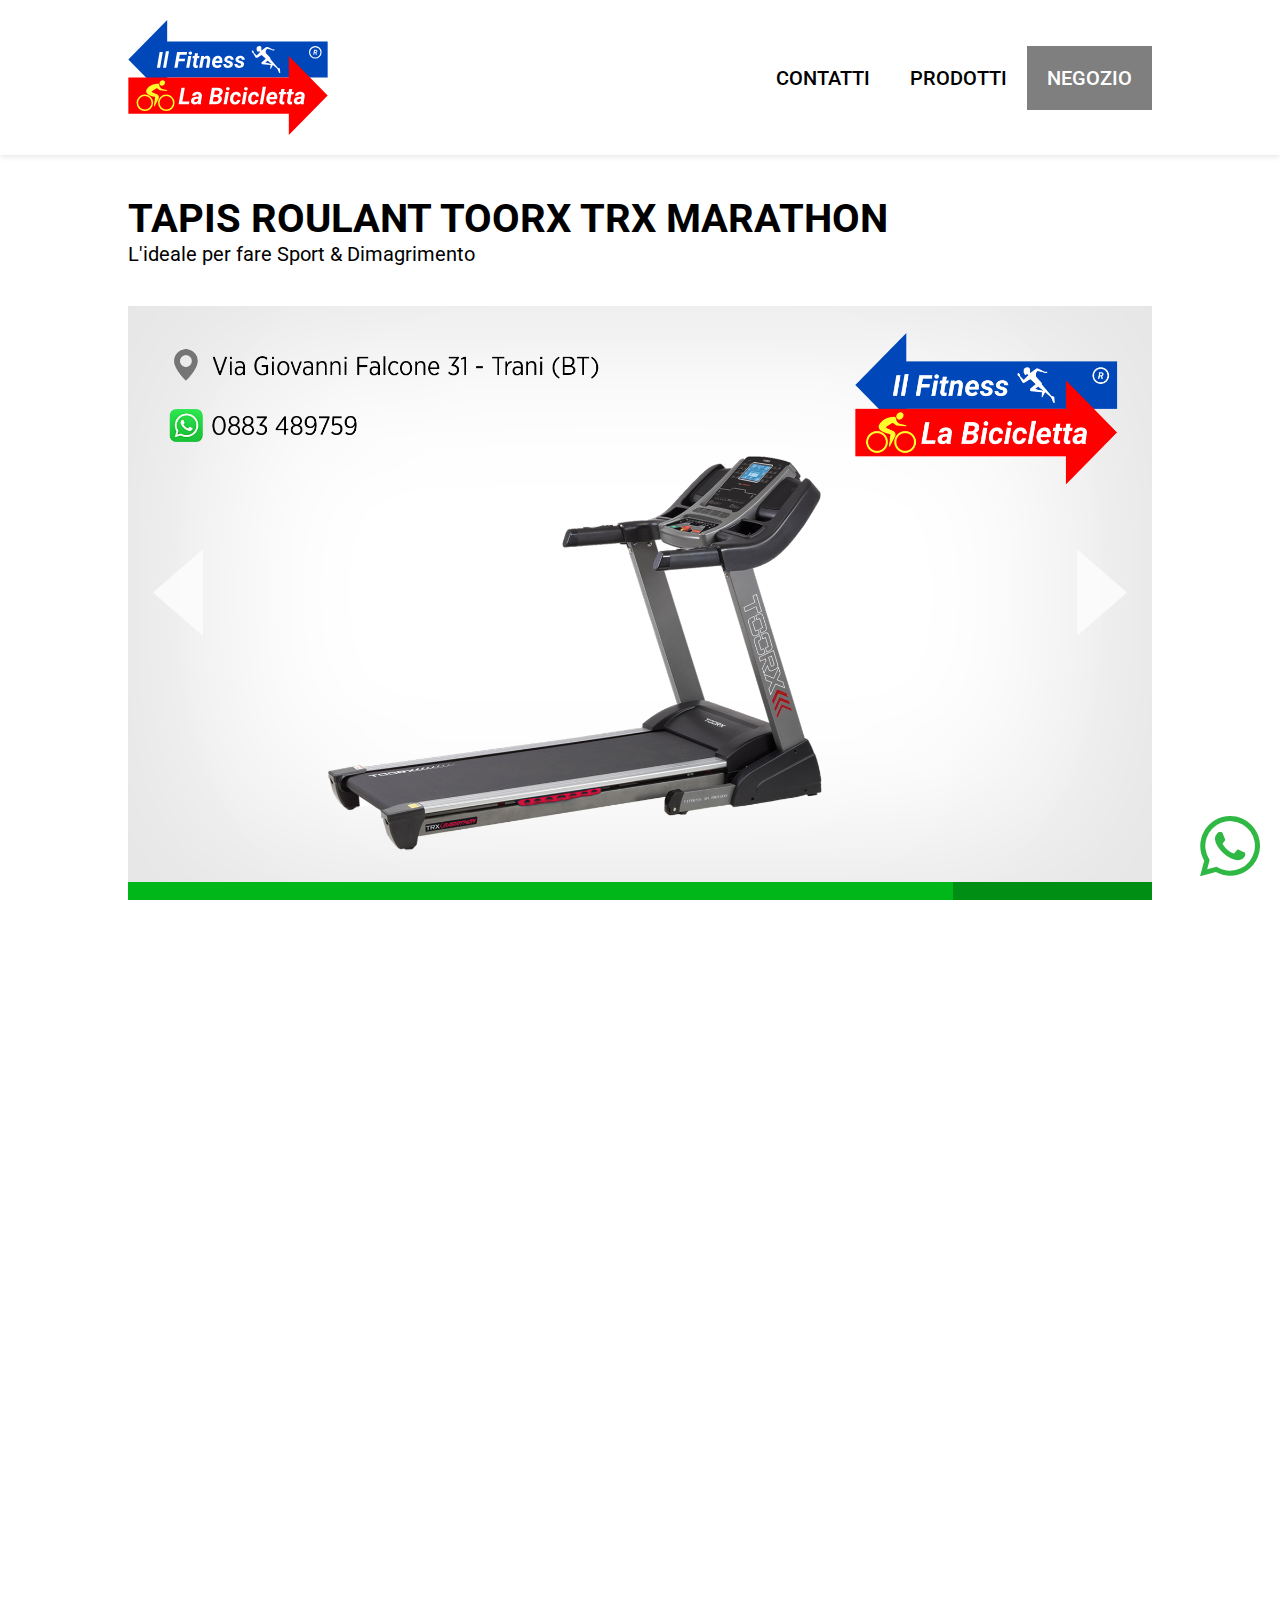
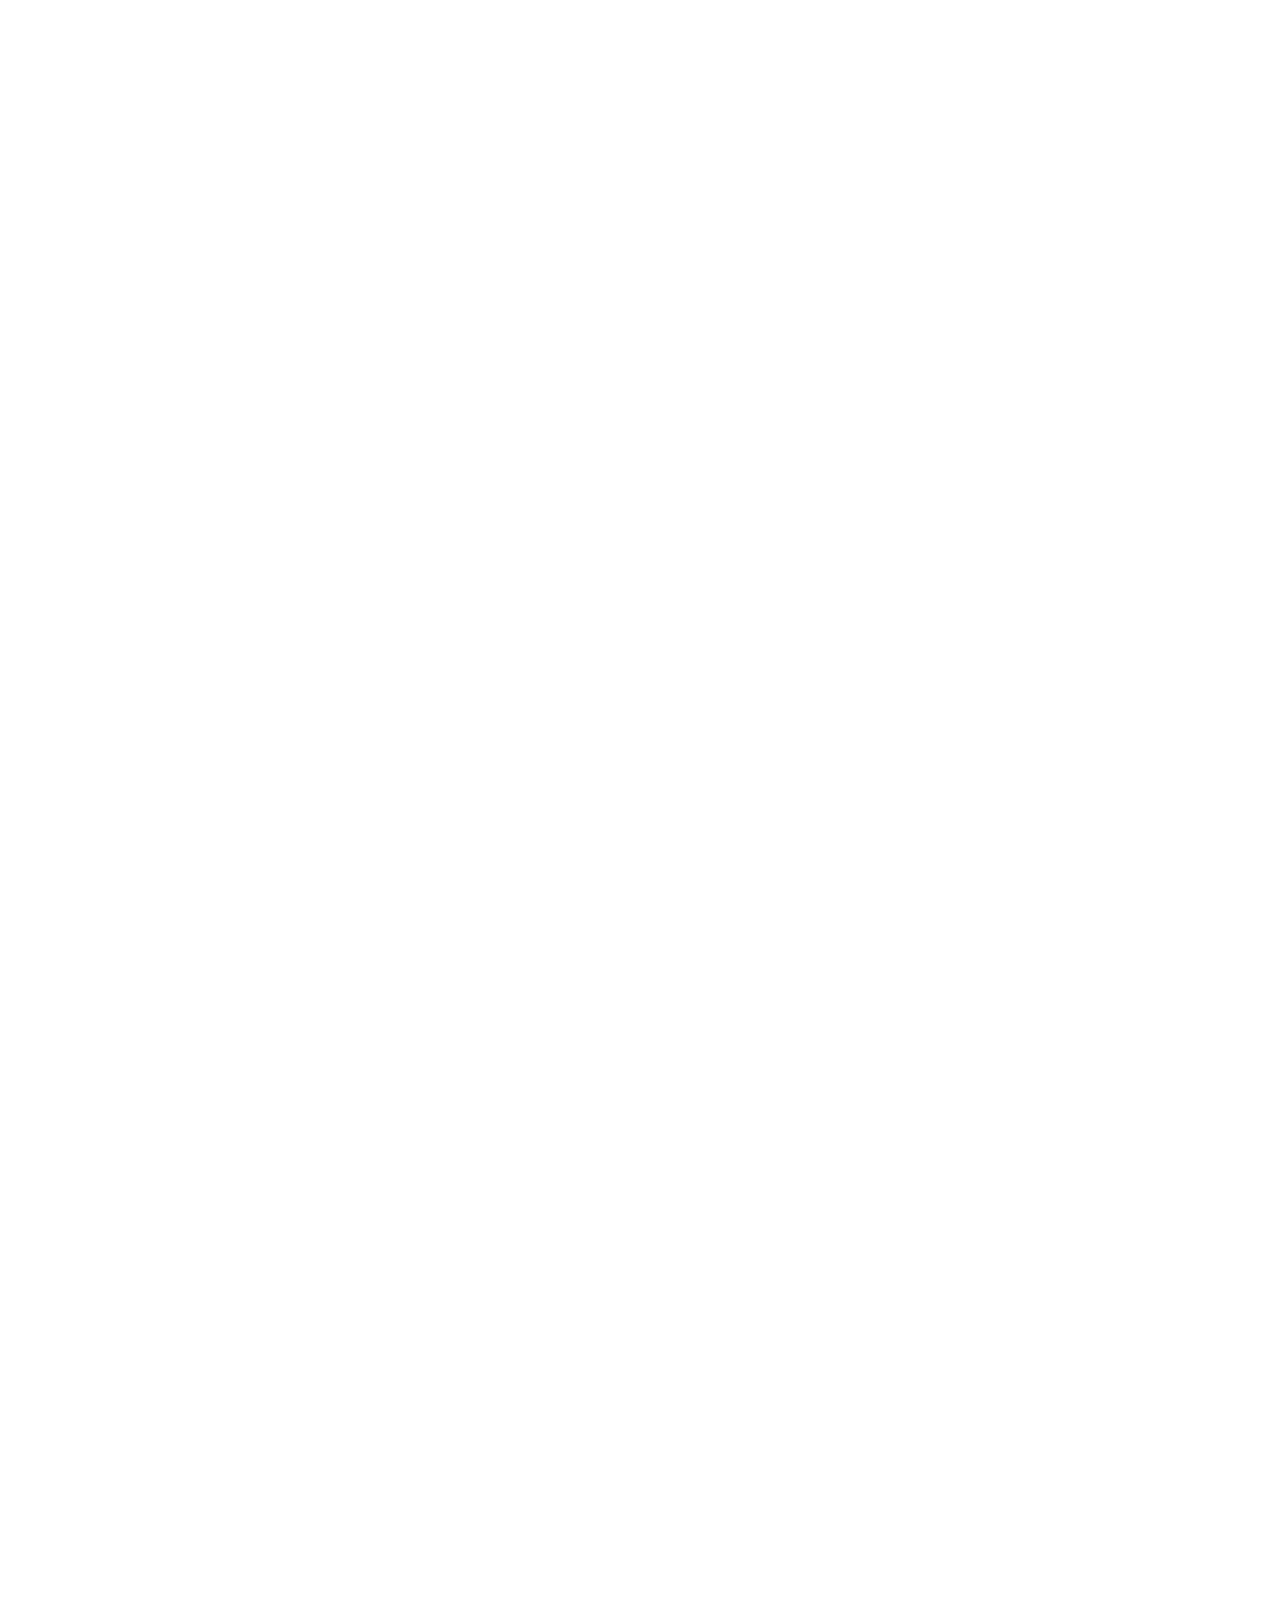
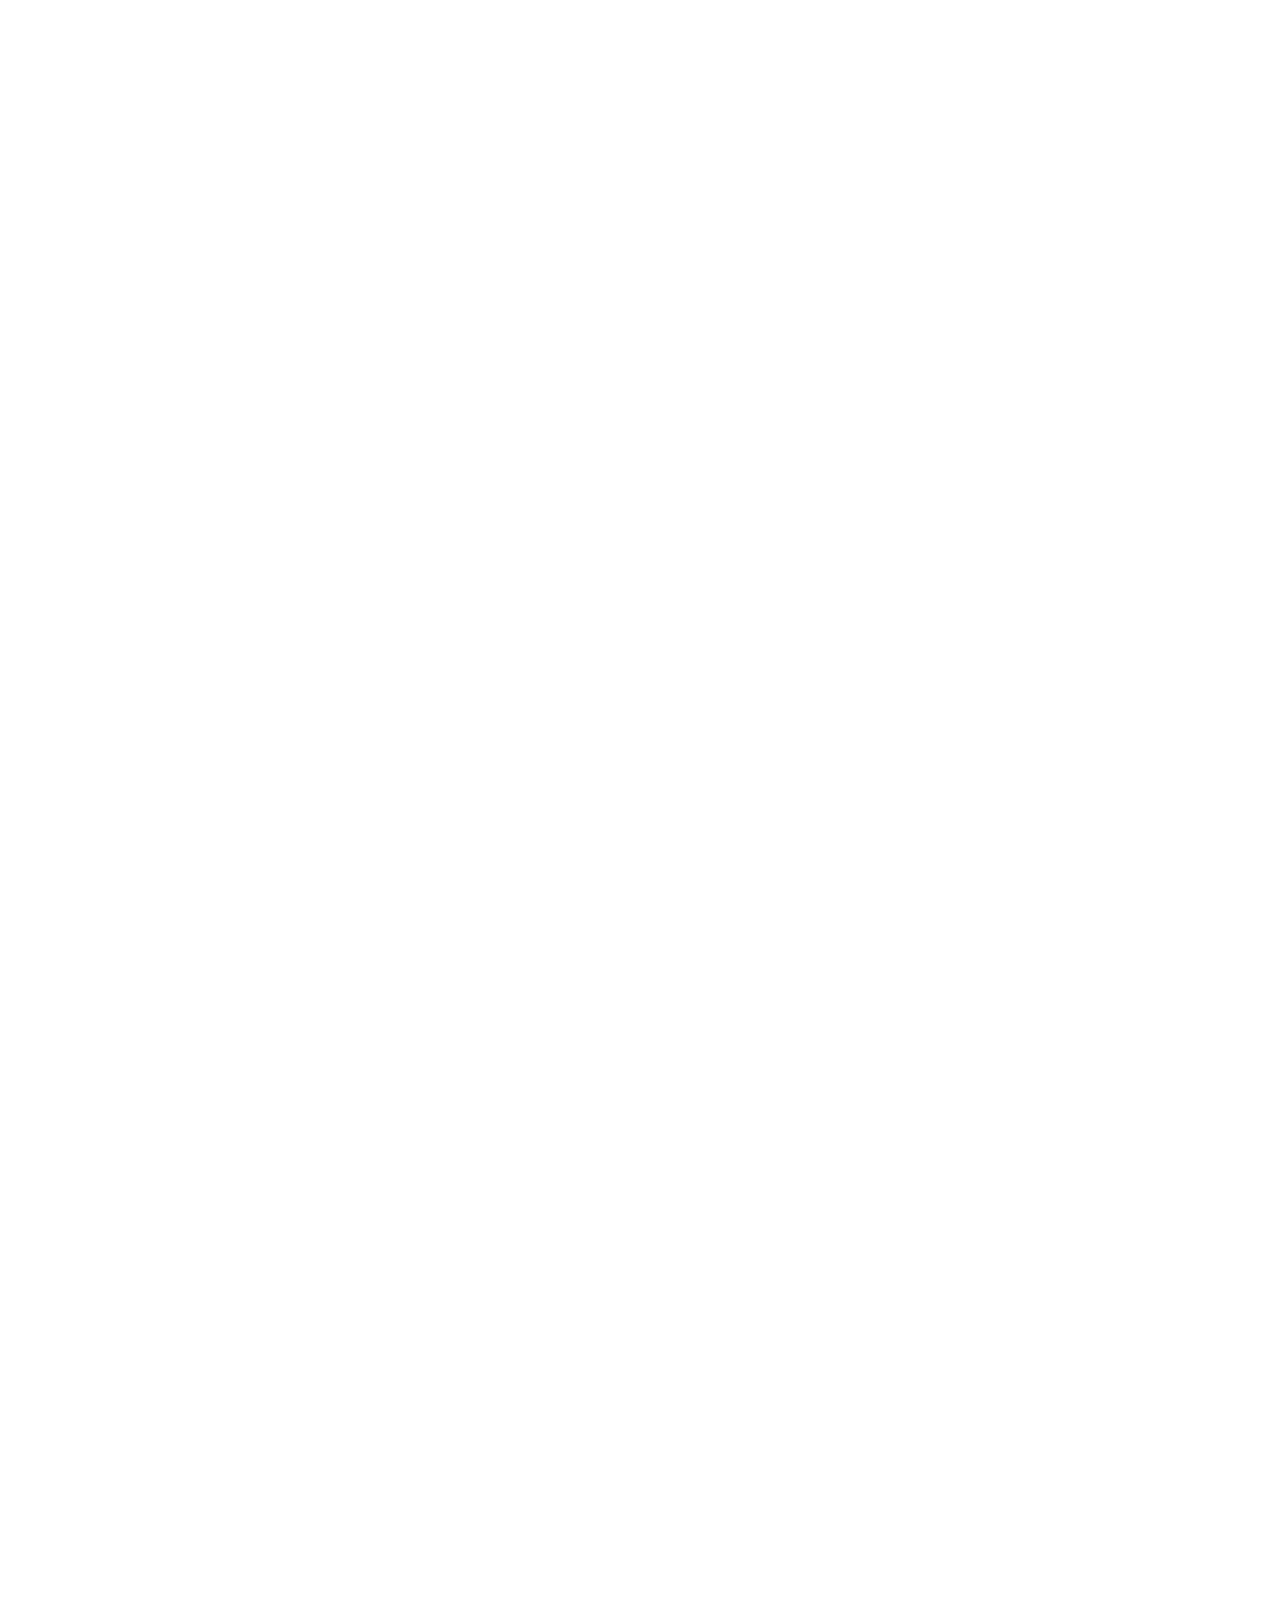
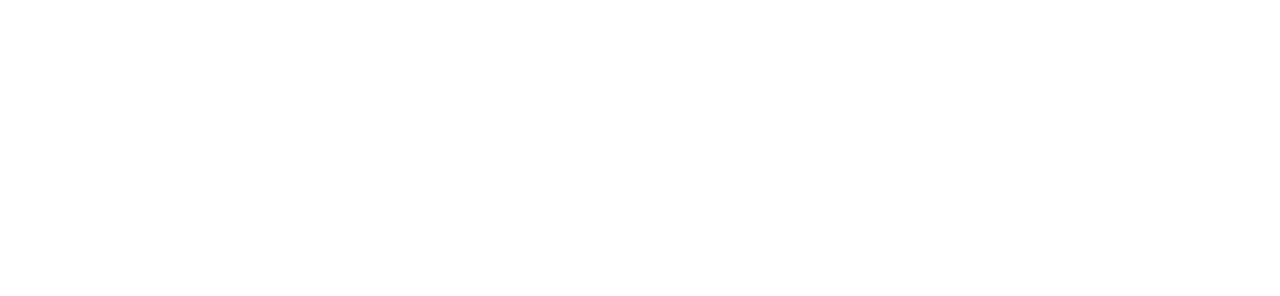
<file: product-02.html>
<!DOCTYPE html>
    <head>
        <meta charset="UTF-8">
        <meta http-equiv="X-UA-Compatible" content="IE=edge">
        <meta name="viewport" content="width=device-width, initial-scale=1.0">

        <link href='index.css' rel='stylesheet' media="screen">
        <link href='product.css' rel='stylesheet' media="screen">
        <title>IL FITNESS LA BICICLETTA - vendita e riparazione di biciclette elettriche, monopattini, tapis roulant, e articoli sportivi | Via Giovanni Falcone 31 - 76125 Trani (BT)</title>
        <meta name="description" content='Oltre 100 Modelli di Biciclette Elettriche & Riparazioni | Vendita di biciclette, bici elettriche, e-bike, city-bike, scooter elettrici, monopattini, tapis roulant, e articoli sportivi | Via Giovanni Falcone 31 - 76125 Trani (BT)'/>
    </head>

    <body>



        <div class="popup-div" id="popup_container">
            <div class="popup-content">
                <button class="popup-top" onclick="hide_popup()">
                    <svg viewBox="0 0 980 979.99976"><polygon points="508.734 274.625 478.15 244.042 232.192 490 478.15 735.958 508.734 705.375 314.985 511.625 747.808 511.625 747.808 468.375 314.984 468.374 508.734 274.625"/><path d="M-937.99951-2459.6665h-.001c-270.61938,0-489.99951,219.38012-489.99951,489.99926v.001c0,270.61938,219.38013,489.99951,489.99951,489.99951h.001C-667.38037-1479.66675-448-1699.04688-448-1969.66626v-.001C-448-2240.28638-667.38037-2459.6665-937.99951-2459.6665Zm446.74829,490.00024c0,246.73242-200.01611,446.74829-446.74854,446.74829h-.00073c-246.73242,0-446.74853-200.01587-446.74853-446.74829v-.001c0-246.73217,200.01611-446.74829,446.74853-446.74829h.00073c246.73243,0,446.74854,200.01612,446.74854,446.74829Z" transform="translate(1428 2459.6665)"/></svg>
                    <h1>MESSAGGIO</h1>
                </button>
                <p>
                    Si avvisa la gentile clientela, che il sito è attualmente in costruzione, dunque non disponibile al momento per l'utilizzo.
                    <br class="breakline-text">Per maggiori informazioni vi invitiamo contattarci in una delle seguienti modalità: <a class="highlight-text" href="tel:390883489759">telefono</a>, <a class="highlight-text" href="mailto: commercialelafenicetrani@gmail.com">email</a>, <a class="highlight-text" href="https://wa.me/390883489759">whatsapp</a>, <a class="highlight-text" href="https://www.instagram.com/ilfitnesslabicicletta">instagram</a>, <a class="highlight-text" href="https://www.facebook.com/ilfitness.labicicletta">facebook</a>.
                    <br class="breakline-text">Ci scusiamo per il disagio, e vi ringraziamo per la vostra pazienza.
                </p>
                <button class="popup-close" onclick="hide_popup()">CHIUDI</button>
            </div>
        </div>




        <a class="whatsapp_shortcut" href="https://wa.me/390883489759"><svg viewBox="0 0 15.928 16"><path style="fill:#ffffff" d="M.875 9.271v-3.25l1.333-2.708 2.355-1.875L7.646.563 10.479 1 13 2.479l1.875 2.834.479 2.691-.768 3.079-1.523 2.063-2.188 1.542-2.76.604-3.052-.646-1.094-.5-3.094 1.062.875-3.333-.875-2.604z"/><path style="fill: #2fb844" d="M13.601 2.326A7.854 7.854 0 0 0 7.994 0a7.934 7.934 0 0 0-6.873 11.891L0 16l4.204-1.102a7.933 7.933 0 0 0 3.79.965h.004A7.926 7.926 0 0 0 13.6 2.326zM7.994 14.521a6.573 6.573 0 0 1-3.356-.92l-.24-.144-2.494.654.666-2.433-.156-.25a6.587 6.587 0 1 1 5.58 3.093zm3.615-4.934c-.197-.099-1.17-.578-1.353-.646-.182-.065-.315-.099-.445.1-.133.196-.513.645-.627.774-.114.133-.232.148-.43.05a5.41 5.41 0 0 1-1.592-.985 6.046 6.046 0 0 1-1.103-1.372c-.114-.198-.011-.304.088-.403.087-.088.197-.232.296-.346a1.264 1.264 0 0 0 .198-.33.369.369 0 0 0-.015-.347c-.05-.099-.445-1.076-.612-1.47-.16-.389-.323-.335-.445-.34-.114-.007-.247-.007-.38-.007a.729.729 0 0 0-.529.247 2.22 2.22 0 0 0-.691 1.654 3.838 3.838 0 0 0 .81 2.05 8.808 8.808 0 0 0 3.383 2.991 11.021 11.021 0 0 0 1.129.418 2.721 2.721 0 0 0 1.246.08 2.052 2.052 0 0 0 1.338-.943 1.659 1.659 0 0 0 .114-.943c-.049-.084-.182-.133-.38-.232z"/></svg></a>

        <header class="header">
            <div class="nav_bar">
                <object data="img-opz/FitnessBikeLogoV2-min.svg" class="brand-logo"></object>
                <ul class="navbar-list clearfix">
                    <li><a class="btn-disabled">CONTATTI</a></li>
                    <li><a class="btn-disabled">PRODOTTI</a></li>
                    <li><a class="btn-disabled" id="header-cta">NEGOZIO</a></li>
                </ul>
                <label class="hamburger btn-disabled" id="header__hamburger" for="hamburger_toggle">
                    <input type="checkbox" id="hamburger_toggle">
                    <svg class="hamburger_svg" id="hamburger_menu_icon" viewBox="0 0 55.5 55.5"><path d="M0 47.5h55.5v8H0zM0 0h55.5v8H0zM0 23.75h55.5v8H0z"/></svg>
                    <svg class="hamburger_svg" id="hamburger_close_icon" viewBox="0 0 55.5 55.5"><path d="M55.251 5.657 49.594 0 27.625 21.968 5.657 0 0 5.657l21.968 21.968L0 49.594l5.657 5.657 21.968-21.969 21.969 21.969 5.657-5.657-21.969-21.969L55.251 5.657z"/></svg>
                </label>
            </div>
        </header>

        <main class="main_container">


            <section class="centered_container" id="product-name">
                <h1>TAPIS ROULANT TOORX TRX MARATHON</h1>
                <h3>L'ideale per fare Sport & Dimagrimento</h3>
            </section>


            <!-- carousel-section -->
            <section class="iframe_container">
                <div class="iframe_wrapper">
                    <div class="loading-circle-wrapper" id="carousel-loading-container"><div id="loading-div-carousel"><svg class="loading-circle" id="carousel-loading-iframe" viewBox="0 0 346 346"><path class="loading-circle-full" d="M173 0v39A134 134 0 1 1 39 173H0c0 95.5 77.5 173 173 173s173-77.5 173-173S268.5 0 173 0z"/><path class="loading-circle-quarter" d="M173 0v39A134.008 134.008 0 0 0 39 173H0C0 77.5 77.5 0 173 0z"/></svg></div></div>
                    <div class="loaded-content">
                        
                        <button class="carousel_btn" id="prev" onclick="changeSlide(this)"><svg class="carousel_svg" viewBox="0 0 8.021 13.965"><path d="m0 6.982 8.021 6.983V0L0 6.982z"/></svg></button>
                        <button class="carousel_btn" id="next" onclick="changeSlide(this)"><svg class="carousel_svg" viewBox="0 0 8.021 13.965"><path d="M8.021 6.982 0 0v13.965l8.021-6.983z"/></svg></button>                        

                        <ul class="carousel_images_list">
                            <li class="carousel-slide active-slide"><img src="img-opz/products/product-02-img01.png"></li>
                            <li class="carousel-slide"><iframe id="iframe-video" src="https://www.youtube-nocookie.com/embed/mirhV3B_1Vs?controls=0&rel=0" title="YouTube video player" frameborder="0" allow="accelerometer; autoplay; clipboard-write; encrypted-media; gyroscope; picture-in-picture" allowfullscreen></iframe></li>

                            <li class="carousel-slide"><img src="img-opz/carousel-img06-min.png"></li>
                            <li class="carousel-slide"><img src="img-opz/carousel-img02-min.png"></li>
                            <li class="carousel-slide"><img src="img-opz/carousel-img03-min.png"></li>
                            <li class="carousel-slide"><img src="img-opz/carousel-img04-min.png"></li>
                            <li class="carousel-slide"><img src="img-opz/carousel-img05-min.png"></li>
                        </ul>
                    </div>
                    <script type="text/javascript" src="script/carousel.js"></script>
                </div>
            </section>


            <section class="section_container" id="special-fullbar">
                <div class="section_content">

                    <div class="section_description">
                        <svg class="special_svg" viewBox="0 0 124.434 125.332"><path d="M-4221.3-223.383c-7.324 8.479-5.52 20.825 1.995 26.088 6.056 4.242 15.31 3.526 21.697-2.397l37.823-44.345-17.516-17.631-43.998 38.285zM-4150.282-255.178l7.004-8.212c17.3 3.958 33.557-3.082 39.383-15.411 4.479-9.478 1.437-19.21.343-22.26l-15.158 15.157a8.049 8.049 0 0 1-11.534-.156l-5.388-5.687a8.049 8.049 0 0 1 .151-11.227l15.553-15.553c-2.561-.75-13.883-3.76-24.378 2.397-11.646 6.832-17.52 22.164-13.698 37.671l-8.32 7.24z" transform="translate(4225.958 319.924)"/><path d="M-4132.6-246.12a2.524 2.524 0 0 1-.455-.621l-2.76-5.321a2.517 2.517 0 0 0-4.016-.62l-5.959 5.958-49.2-49.2-1.484-8.676-23.174-15.324-6.31 5.506 15.557 22.945 9.214 1.713 49.119 49.315-5.919 5.59a2.518 2.518 0 0 0 .334 3.926l4.915 3.27a2.515 2.515 0 0 1 .393.324l29.272 29.527a14.2 14.2 0 0 0 17.58-2.226 14.192 14.192 0 0 0 1.812-17.166z" transform="translate(4225.958 319.924)"/></svg>
                        <div class="special_textbox">
                            <h1>RIPARAZIONE <span style="display: inline-block;">& ASSISTENZA</span></h1>
                            <h3>3 MESI GRATIS POST VENDITA</h3>
                        </div>
                    </div>

                    <a class="fullbar_btn" id="special_cta" href="tel:390883489759">
                        <svg class="fullbar_svg" id="call_svg" viewBox="0 0 512 512"><path d="M164.9 24.6c-7.7-18.6-28-28.5-47.4-23.2l-88 24C12.1 30.2 0 46 0 64C0 311.4 200.6 512 448 512c18 0 33.8-12.1 38.6-29.5l24-88c5.3-19.4-4.6-39.7-23.2-47.4l-96-40c-16.3-6.8-35.2-2.1-46.3 11.6L304.7 368C234.3 334.7 177.3 277.7 144 207.3L193.3 167c13.7-11.2 18.4-30 11.6-46.3l-40-96z"/></svg>
                        <span class="fullbar_span">CHIAMA ORA</span>
                    </a>
                </div>
            </section>


            <section class="centered_container" id="product-description">
                <ul>
                    <li><span class="product-desc-title">MOTORE</span><span class="product-desc-text">4/6 (PEAK) HP DC</span></li>
                    <li><span class="product-desc-title">VELOCITÀ</span><span class="product-desc-text">1,0 - 22,0 KM/H CON INCREMENTO DI 0,1 KM/H</span></li>
                    <li><span class="product-desc-title">INCLINAZIONE</span><span class="product-desc-text">ELETTRICA 13% SU 15 LIVELLI</span></li>
                    <li><span class="product-desc-title">PROGRAMMI</span><span class="product-desc-text">1 LIBERO, 16 PRESETTATI, 3 USER, 3 HRC, BODY FAT TESTER</span></li>
                    <li><span class="product-desc-title">PESO SUPPORTATO</span><span class="product-desc-text">140 KG</span></li>
                    <li><span class="product-desc-title">AMMORTIZZAZIONE</span><span class="product-desc-text">PIANO DI CORSA SU 12 ELASTOMERI CON SISTEMA MULTI AIR CUSHION</span></li>
                    <li><span class="product-desc-title">PIANO DI CORSA</span><span class="product-desc-text">530 X 1520 MM - SPESSORE NASTRO 1,6 MM</span></li>
                    <li><span class="product-desc-title">DIAMETRO DEI RULLI</span><span class="product-desc-text">ANTERIORE 60 MM - POSTERIORE 50 MM</span></li>
                    <li><span class="product-desc-title">PESO DEL PRODOTTO</span><span class="product-desc-text">103 KG</span></li>
                    <li><span class="product-desc-title">DIMENSIONI APERTO</span><span class="product-desc-text">2030 X 860 X 1450 MM</span></li>
                    <li><span class="product-desc-title">DIMENSIONI CHIUSO</span><span class="product-desc-text">1120 X 860 X 1680 MM</span></li>
                    <li><span class="product-desc-title">CERTIFICAZIONI</span><span class="product-desc-text">CE-ROHS-EN957</span></li>
                    <li><span class="product-desc-title">DISPLAY</span><span class="product-desc-text">LCD 153X86 MM RETRO-ILLUMINATO BLUE BACKLIGHT</span></li>
                </ul>
            </section>


            <section class="centered_container" id="feature-section">
                <div class="feature-card" id="card-left">
                    <svg viewBox="0 0 17.5 17.125"><path d="M12.5 16.125a4 4 0 0 0 4-4 4 4 0 0 0-4-4 4 4 0 0 0-4 4 4 4 0 0 0 4 4zm5-4a5 5 0 0 1-5 5 5 5 0 0 1-5-5 5 5 0 0 1 5-5 5 5 0 0 1 5 5z"/><path d="M12.703 10.163a1.568 1.568 0 0 0-.932.268 1.534 1.534 0 0 0-.407.45 1.435 1.435 0 0 0-.218.57H13.4l-.089.444h-2.218q-.003.07-.003.132 0 .255.003.304h2.129l-.093.443h-1.966a1.485 1.485 0 0 0 .668 1.074 1.571 1.571 0 0 0 .823.228 1.36 1.36 0 0 0 .964-.324v.681a2.14 2.14 0 0 1-.912.192 1.99 1.99 0 0 1-2.02-1.243 3.417 3.417 0 0 1-.18-.608h-.507l.093-.443h.347q-.01-.139-.01-.3 0-.067.003-.136H10l.093-.443h.383a2.1 2.1 0 0 1 1.068-1.547 2.406 2.406 0 0 1 1.173-.29 1.886 1.886 0 0 1 1.035.267l-.133.615a1.397 1.397 0 0 0-.915-.334zM2.188 8.75A1.094 1.094 0 0 1 3.28 7.656h1.094A1.094 1.094 0 0 1 5.469 8.75v1.094a1.094 1.094 0 0 1-1.094 1.094H3.281a1.094 1.094 0 0 1-1.094-1.094z"/><path d="M6.635 12.12c0-.03.004-.059.005-.089H2.188a1.094 1.094 0 0 1-1.094-1.094V5.47h15.312v2.285A5.882 5.882 0 0 1 17.5 9.066V2.187A2.187 2.187 0 0 0 15.312 0H2.188A2.187 2.187 0 0 0 0 2.188v8.75a2.187 2.187 0 0 0 2.188 2.187h4.54a5.88 5.88 0 0 1-.093-1.005zM1.094 2.188a1.094 1.094 0 0 1 1.093-1.094h13.125a1.094 1.094 0 0 1 1.094 1.093v1.094H1.094z"/></svg>
                    <div class="card-textbox">
                        <h1>TASSO ZERO</h1>
                        <p>Finanziamenti a tasso zero anche senza busta paga a partire da 30€ al mese senza costi nascosti, al fine di venire incontro alle necessità del cliente, e garantire a tutti il possesso di un mezzo non inquinate, ed ottimo per benessere personale.</p>
                    </div>
                </div>
                <div class="feature-card" id="card-right">
                    <svg viewBox="0 0 17.5 13.13"><path d="M0 1.64A1.64 1.64 0 0 1 1.64 0h9.844a1.64 1.64 0 0 1 1.641 1.64v1.641h1.116a1.64 1.64 0 0 1 1.28.616l1.62 2.023a1.64 1.64 0 0 1 .359 1.026v2.35a1.64 1.64 0 0 1-1.64 1.642h-.547a2.188 2.188 0 0 1-2.188 2.187 2.188 2.188 0 0 1-2.188-2.187H5.47a2.188 2.188 0 0 1-2.183 2.192 2.188 2.188 0 0 1-2.192-2.183l.002-.102A1.64 1.64 0 0 1 0 9.297zm1.415 8.156a2.186 2.186 0 0 1 3.006-.727 2.186 2.186 0 0 1 .755.775h6.055a2.199 2.199 0 0 1 .8-.8V1.64a.547.547 0 0 0-.547-.547H1.641a.547.547 0 0 0-.547.547v7.656a3.582 3.582 0 0 0 .321.499zm11.71-1.046a2.188 2.188 0 0 1 1.894 1.094h.84a.547.547 0 0 0 .547-.547V6.945a.547.547 0 0 0-.12-.34L14.667 4.58a.547.547 0 0 0-.426-.206h-1.116zM3.281 9.844a1.094 1.094 0 0 0-1.094 1.094 1.094 1.094 0 0 0 1.094 1.093 1.094 1.094 0 0 0 1.094-1.093 1.73 1.73 0 0 0-1.094-1.094zm9.844 0a1.094 1.094 0 0 0-1.094 1.094 1.094 1.094 0 0 0 1.094 1.093 1.094 1.094 0 0 0 1.094-1.093 1.094 1.094 0 0 0-1.094-1.094z"/></svg>
                    <div class="card-textbox">
                        <h1>CONSEGNA DOMICILIO</h1>
                        <p>Consegnammo e montiamo velocemente tutti i nostri prodotti a domicilio su tutto il territorio nazionale, curando il trasporto nei minimi dettagli per garantire la massima qualità, e concordando con il cliente la data, e l'orario di consegna più comodo.</p>
                    </div>
                </div>
            </section>



            <section class="centered_container" id="description-section">
                <div class="description-content">
                    <h1>ASSISTENZA POST VENDITA GRATUITA</h1>
                    <p>Teniamo molto che i nostri prodotti funzionino alla <span class="highlight-text">perfezione</span>, infatti forniamo al cliente assistenza tecnica e riparazione totalmente gratuita (solo per manutenzione ordinaria, o malfunzionanti di fabbrica) per ben sei mesi dopo aver acquistato da noi. Manutenzione totale anche di tapis roulant, cyclette, ellittica, e attrezzi sportivi di qualsiasi marca. <span class="highlight-text" style="color: red;">In caso di garanzia, effetuiamo le riparazioni direttamente nella nostra officina, con tecnici specializzati in sole 48 ore</span>.</p>
                </div>
                <div class="description-content">
                    <h1>NOLEGGIO BICICLETTE</h1>
                    <p>
                        Forniamo anche il servizio di noleggio biciclette, per tutti coloro che vorrebbero usufruire del nostro parco biciclette, è necessario contattarci (<a class="highlight-text" href="tel:390883489759">telefono</a>, <a class="highlight-text" href="tel:393929331128">cellulare</a>, <a class="highlight-text" href="mailto: commercialelafenicetrani@gmail.com">email</a>, <a class="highlight-text" href="https://wa.me/390883489759">whatsapp</a>, <a class="highlight-text" href="https://www.instagram.com/ilfitnesslabicicletta">instagram</a>, <a class="highlight-text" href="https://www.facebook.com/ilfitness.labicicletta">facebook</a>) per pronatore la vostra bici preferita, grazie ad una vasta scelta di oltre 100 prodotti già disponibili.
                    </p>
                </div>
                <div class="cta-text">
                    <a class="cta-btn cta-whatsapp cta-text__left" href="https://wa.me/390883489759"><svg class="cta-text__svg" viewBox="0 0 546 546"><path d="M462.3 79.101A267.37 267.37 0 0 0 271.7.001c-148.4 0-269.4 120.9-269.5 269.4a270.62 270.62 0 0 0 35.9 134.8L0 543.801l142.9-37.5a269.497 269.497 0 0 0 128.8 32.8h.1c148.5 0 269.4-120.9 269.5-269.5a268.459 268.459 0 0 0-79-190.5zm-190.6 414.4a223.826 223.826 0 0 1-114.1-31.3l-8.2-4.9-84.8 22.2 22.7-82.6-5.3-8.5a223.181 223.181 0 0 1-34.2-119.1c0-123.2 100.5-223.8 224-223.8a223.802 223.802 0 0 1 223.9 224c-.1 123.7-100.6 224-224 224zm122.9-167.7c-6.7-3.4-39.8-19.6-46-22-6.2-2.2-10.7-3.4-15.1 3.4-4.5 6.7-17.4 22-21.3 26.3-3.9 4.5-7.9 5-14.6 1.7-6.7-3.4-28.4-10.5-54.1-33.5-20.1-17.8-33.5-39.9-37.5-46.6-3.9-6.7-.4-10.3 3-13.7 3-3 6.7-7.9 10.1-11.8s4.5-6.7 6.7-11.2c2.2-4.6 1.2-8.4-.5-11.8s-15.1-36.6-20.8-50c-5.4-13.2-11-11.4-15.1-11.6-3.9-.2-8.4-.2-12.9-.2a24.93 24.93 0 0 0-18 8.4c-6.2 6.7-23.5 23-23.5 56.2s24.1 65.1 27.5 69.6c3.3 4.5 47.4 72.5 115 101.7a356.513 356.513 0 0 0 38.4 14.2c16.1 5.2 30.7 4.4 42.3 2.7 12.9-2 39.8-16.3 45.5-32.1 5.6-15.8 5.6-29.2 3.9-32.1-1.8-2.5-6.3-4.2-13-7.6z"/></svg>WHATSAPP</a>
                    <a class="cta-btn cta-call cta-text__right" id="cta-call-white" href="tel:390883489759"><svg class="cta-text__svg" viewBox="0 0 16 16"><path d="M3.654 1.328a.678.678 0 0 0-.95-.119.678.678 0 0 0-.065.056L1.605 2.3a1.716 1.716 0 0 0-.45 1.77 17.568 17.568 0 0 0 4.168 6.608 17.569 17.569 0 0 0 6.608 4.168 1.716 1.716 0 0 0 1.77-.45l1.034-1.034a.678.678 0 0 0 .001-.959.678.678 0 0 0-.064-.056l-2.307-1.794a.678.678 0 0 0-.58-.122l-2.19.547a1.745 1.745 0 0 1-1.657-.459L5.482 8.062a1.745 1.745 0 0 1-.46-1.657l.548-2.19a.678.678 0 0 0-.122-.58zM1.884.511a1.745 1.745 0 0 1 2.468 0 1.742 1.742 0 0 1 .144.163L6.29 2.98a1.744 1.744 0 0 1 .315 1.494l-.547 2.19a.678.678 0 0 0 .178.643l2.457 2.457a.678.678 0 0 0 .644.178l2.19-.547a1.745 1.745 0 0 1 1.493.315l2.306 1.794a1.745 1.745 0 0 1 .163 2.611l-1.034 1.034a2.777 2.777 0 0 1-2.877.702 18.634 18.634 0 0 1-7.01-4.42 18.634 18.634 0 0 1-4.42-7.009 2.78 2.78 0 0 1 .703-2.877L1.885.511z"/></svg>CHIAMA ORA</a>
                </div>
                <div class="description-content">
                    <h1>LA NOSTRA PROFESSIONALITÀ</h1>
                    <p>
                        Fin dalla nostra prima apertura nel lontano 1920, il nostro punto vendita si è sempre distinto su tutto il territorio per l'alta professionalità, e la serietà dei nostri tecnici rigorosamente scelti. IL FITNESS LA BICICLETTA <span class="highlight-text">è un'eccellenza nel mondo del ciclismo e dello sport</span>, diventando un punto di riferimento rinomato in particolare sul territorio del nord barese, ma anche su tutto il territorio nazionale grazie ad un'estrema velocità nel risolvere qualsiasi tipo di riparazione.
                        <br class="breakline-text">IL FITNESS LA BICICLETTA è nato come piccolo negozio nel lontano 1920 per poi ingrandirsi fino ai giorni nostri, ma sempre conservando <span class="highlight-text">l'anima da negozio di fiducia sotto casa</span>, punto di ritrovo per gli appassionati dello sport, e consigliando con la massima serietà i prodotti migliori secondo le esigenze, e le preferenze del nostro cliente grazie a un'esposizione di oltre 500 bici.
                    </p>
                </div>
                <div class="cta-text">
                    <a class="cta-btn cta-map cta-text__left" href="https://www.google.com/maps/place/LA+BICICLETTA+TRANI+IL+FITNESS+30+anni+di+storia/@41.2718462,16.4249701,17z/data=!4m5!3m4!1s0x133804221f25569b:0xc82b9bdc8b4974db!8m2!3d41.2653!4d16.4314162"><svg class="cta-text__svg map-pointer" viewBox="0 0 12 16"><path d="M10.166 8.94a19.226 19.226 0 0 1-1.96 3.07A31.492 31.492 0 0 1 6 14.58a31.48 31.48 0 0 1-2.206-2.57 19.226 19.226 0 0 1-1.96-3.07A6.919 6.919 0 0 1 1 6a5 5 0 0 1 5-5 5 5 0 0 1 5 5 6.933 6.933 0 0 1-.834 2.94zM6 16s6-5.686 6-10a6 6 0 0 0-6-6 6 6 0 0 0-6 6c0 4.314 6 10 6 10z"/><path d="M6 8a2 2 0 0 1-2-2 2 2 0 0 1 2-2 2 2 0 0 1 2 2 2 2 0 0 1-2 2zm0 1a3 3 0 0 0 3-3 3 3 0 0 0-3-3 3 3 0 0 0-3 3 3 3 0 0 0 3 3z"/></svg>AGGIUNGI POSIZIONE</a>
                    <a class="cta-btn cta-call cta-text__right" href="tel:390883489759"><svg class="cta-text__svg" viewBox="0 0 16 16"><path d="M3.654 1.328a.678.678 0 0 0-.95-.119.678.678 0 0 0-.065.056L1.605 2.3a1.716 1.716 0 0 0-.45 1.77 17.568 17.568 0 0 0 4.168 6.608 17.569 17.569 0 0 0 6.608 4.168 1.716 1.716 0 0 0 1.77-.45l1.034-1.034a.678.678 0 0 0 .001-.959.678.678 0 0 0-.064-.056l-2.307-1.794a.678.678 0 0 0-.58-.122l-2.19.547a1.745 1.745 0 0 1-1.657-.459L5.482 8.062a1.745 1.745 0 0 1-.46-1.657l.548-2.19a.678.678 0 0 0-.122-.58zM1.884.511a1.745 1.745 0 0 1 2.468 0 1.742 1.742 0 0 1 .144.163L6.29 2.98a1.744 1.744 0 0 1 .315 1.494l-.547 2.19a.678.678 0 0 0 .178.643l2.457 2.457a.678.678 0 0 0 .644.178l2.19-.547a1.745 1.745 0 0 1 1.493.315l2.306 1.794a1.745 1.745 0 0 1 .163 2.611l-1.034 1.034a2.777 2.777 0 0 1-2.877.702 18.634 18.634 0 0 1-7.01-4.42 18.634 18.634 0 0 1-4.42-7.009 2.78 2.78 0 0 1 .703-2.877L1.885.511z"/></svg>CHIAMA ORA</a>
                </div>
                <div class="description-content">
                    <h1>CIÒ IN CUI CREDIAMO</h1>
                    <p>Da ben tre generazioni la nostra passione, e la nostra dedizione per lo sport ci ha sempre guidato ad effetuare un <span class="highlight-text">lavoro magistrale</span>, promuovendo inoltre a livello locale e nazionale l'importanza del <span class="highlight-text">benessere fisico</span> e della salute come base fondante della nostra vita, instillando grazie alle nostre iniziative il senso del educazione e dell'impegno nelle nuove generazioni. Inoltre siamo conviti che grazie alla mobilità sostenibile e sicura sia possibile <span class="highlight-text">ridurre l'inquinamento</span> nelle nostre città, e allo stesso tempo rimanere in forma, rallentando l'invecchiamento.</p>
                </div>
            </section>



            <section class="centered_container" id="iframe-maps">
                <div class="loading-circle-wrapper"><svg class="loading-circle" id="iframe-loading" viewBox="0 0 346 346"><path class="loading-circle-full" d="M173 0v39A134 134 0 1 1 39 173H0c0 95.5 77.5 173 173 173s173-77.5 173-173S268.5 0 173 0z"/><path class="loading-circle-quarter" d="M173 0v39A134.008 134.008 0 0 0 39 173H0C0 77.5 77.5 0 173 0z"/></svg></div>
                <iframe class="loaded-content" onload="iframe_loaded()" src="https://www.google.com/maps/embed?pb=!1m18!1m12!1m3!1d2999.001464704902!2d16.429227515724367!3d41.265304011517024!2m3!1f0!2f0!3f0!3m2!1i1024!2i768!4f13.1!3m3!1m2!1s0x133804221f25569b%3A0xc82b9bdc8b4974db!2sLA%20BICICLETTA%20TRANI%20IL%20FITNESS%2030%20anni%20di%20storia!5e0!3m2!1sit!2sit!4v1668462320966!5m2!1sit!2sit" style="border:0;" allowfullscreen="" loading="lazy" referrerpolicy="no-referrer-when-downgrade"></iframe>
            </section>
            <section class="centered_container" id="timetable-fullbar">
                <a class="fullbar_btn" href="https://www.google.com/maps/place/LA+BICICLETTA+TRANI+IL+FITNESS+30+anni+di+storia/@41.2718462,16.4249701,17z/data=!4m5!3m4!1s0x133804221f25569b:0xc82b9bdc8b4974db!8m2!3d41.2653!4d16.4314162">
                    <svg  class="fullbar_svg" viewBox="0 0 16 16"><path d="M12.166 8.94c-.524 1.062-1.234 2.12-1.96 3.07A31.493 31.493 0 0 1 8 14.58a31.481 31.481 0 0 1-2.206-2.57c-.726-.95-1.436-2.008-1.96-3.07C3.304 7.867 3 6.862 3 6a5 5 0 0 1 10 0c0 .862-.305 1.867-.834 2.94zM8 16s6-5.686 6-10A6 6 0 0 0 2 6c0 4.314 6 10 6 10z"/><path d="M8 8a2 2 0 1 1 0-4 2 2 0 0 1 0 4zm0 1a3 3 0 1 0 0-6 3 3 0 0 0 0 6z"/></svg>
                    <span class="fullbar_span">Via Giovanni Falcone 31 <span style="display: inline-block;">- 76125 Trani (BT)</span></span>
                </a>
                <nav class="info__nav">
                    <a class="info__nav_item_hitbox" href="https://www.facebook.com/ilfitness.labicicletta"><svg class="info__svg" viewBox="0 0 546 546"><path d="M487.5 0h-429C26.2 0 0 26.2 0 58.5v429C0 519.8 26.2 546 58.5 546h167.3V360.4H149V273h76.8v-66.6c0-75.7 45.1-117.6 114.2-117.6 33.1 0 67.7 5.9 67.7 5.9V169h-38.1c-37.5 0-49.3 23.3-49.3 47.2V273H404l-13.4 87.4h-70.4V546h167.3c32.3 0 58.5-26.2 58.5-58.5v-429C546 26.2 519.8 0 487.5 0z"/></svg></a>
                    <a class="info__nav_item_hitbox" href="https://www.instagram.com/ilfitnesslabicicletta"><svg class="info__svg" viewBox="0 0 546 546"><path d="M273.127 133.015a139.99 139.99 0 1 0 139.99 139.99 139.769 139.769 0 0 0-139.547-139.99h-.443zm0 231.002a91.012 91.012 0 1 1 91.012-91.012 91.177 91.177 0 0 1-91.012 91.012zm178.37-236.728a32.794 32.794 0 1 1 0-.152v.152zm92.717 33.14c-2.07-43.74-12.062-82.484-44.105-114.405-31.92-31.92-70.665-41.912-114.405-44.105-45.08-2.559-180.196-2.559-225.276 0C116.811 3.99 78.068 13.98 46.024 45.902S4.112 116.567 1.92 160.307c-2.559 45.08-2.559 180.196 0 225.276 2.071 43.74 12.062 82.483 44.105 114.404s70.665 41.912 114.404 44.105c45.08 2.56 180.197 2.56 225.276 0 43.74-2.07 82.484-12.062 114.405-44.105 31.921-31.92 41.912-70.665 44.105-114.404 2.558-45.08 2.558-180.075 0-225.155zm-58.238 273.523a92.142 92.142 0 0 1-51.902 51.902c-35.942 14.255-121.228 10.965-160.947 10.965s-125.126 3.168-160.946-10.965a92.142 92.142 0 0 1-51.902-51.902C46.024 398.01 49.313 312.724 49.313 273.005S46.146 147.88 60.28 112.06a92.142 92.142 0 0 1 51.902-51.902c35.942-14.255 121.228-10.965 160.946-10.965s125.127-3.168 160.947 10.965a92.142 92.142 0 0 1 51.902 51.902c14.255 35.942 10.965 121.228 10.965 160.946s3.29 125.127-10.965 160.947z"/></svg></a>
                    <a class="info__nav_item_hitbox extra-padding-right" href="https://www.youtube.com/@ilfitnesslabicicletta-trani/featured"><svg class="info__svg" viewBox="0 0 546.137 384.002"><path d="M534.725 60.083a68.623 68.623 0 0 0-48.284-48.597C443.851 0 273.069 0 273.069 0S102.288 0 59.696 11.486a68.624 68.624 0 0 0-48.284 48.597C0 102.951 0 192.39 0 192.39s0 89.439 11.412 132.306c6.281 23.65 24.787 41.5 48.284 47.821 42.592 11.486 213.373 11.486 213.373 11.486s170.78 0 213.372-11.486c23.497-6.32 42.003-24.17 48.284-47.821 11.412-42.867 11.412-132.306 11.412-132.306s0-89.438-11.412-132.306zm-317.512 213.51V111.186l142.74 81.205-142.74 81.202z"/></svg></a>
                </nav>
            </section>


            
            <section class="centered_container" id="description-section">
                <div class="description-content">
                    <h1>COME RAGGIUNGERCI</h1>
                    <p>
                        Raggiungere il nostro punto vendita è molto semplice, siamo a Trani (Puglia) in Via Giovanni Falcone 31, quartiere Pozzo Piano raggiungibile facilmente grazie all'uscita SS16BIS - TRANI SUD dopo proseguire per "Via Martiri di Palermo" e al primo incrocio svoltare a sinistra per Via Giovanni Falcone, ed infine proseguire dritto fino al civico 31 difronte i binari ferroviari. ( siamo a 300 metri dalla uscita della SS16BIS)
                        <br class="breakline-text">Alternativamente una volta usciti dalla stazione proseguire a destra per "Corso Matteo Renato Imbriani" successivamente svoltare a destra dopo la curva, per "Via Istria" proseguire sempre dritto in direzione del "palazzetto dello sport" in Via Giovanni falcone, infine proseguire sempre dritto fino al civico 31 difronte i binari ferroviari.
                    </p>
                </div>
                <div class="cta-text">
                    <a class="cta-btn cta-map cta-text__left" href="https://www.google.com/maps/place/LA+BICICLETTA+TRANI+IL+FITNESS+30+anni+di+storia/@41.2718462,16.4249701,17z/data=!4m5!3m4!1s0x133804221f25569b:0xc82b9bdc8b4974db!8m2!3d41.2653!4d16.4314162"><svg class="cta-text__svg map-pointer" viewBox="0 0 12 16"><path d="M10.166 8.94a19.226 19.226 0 0 1-1.96 3.07A31.492 31.492 0 0 1 6 14.58a31.48 31.48 0 0 1-2.206-2.57 19.226 19.226 0 0 1-1.96-3.07A6.919 6.919 0 0 1 1 6a5 5 0 0 1 5-5 5 5 0 0 1 5 5 6.933 6.933 0 0 1-.834 2.94zM6 16s6-5.686 6-10a6 6 0 0 0-6-6 6 6 0 0 0-6 6c0 4.314 6 10 6 10z"/><path d="M6 8a2 2 0 0 1-2-2 2 2 0 0 1 2-2 2 2 0 0 1 2 2 2 2 0 0 1-2 2zm0 1a3 3 0 0 0 3-3 3 3 0 0 0-3-3 3 3 0 0 0-3 3 3 3 0 0 0 3 3z"/></svg>AGGIUNGI POSIZIONE</a>
                    <a class="cta-btn cta-call cta-text__right" href="tel:390883489759"><svg class="cta-text__svg" viewBox="0 0 16 16"><path d="M3.654 1.328a.678.678 0 0 0-.95-.119.678.678 0 0 0-.065.056L1.605 2.3a1.716 1.716 0 0 0-.45 1.77 17.568 17.568 0 0 0 4.168 6.608 17.569 17.569 0 0 0 6.608 4.168 1.716 1.716 0 0 0 1.77-.45l1.034-1.034a.678.678 0 0 0 .001-.959.678.678 0 0 0-.064-.056l-2.307-1.794a.678.678 0 0 0-.58-.122l-2.19.547a1.745 1.745 0 0 1-1.657-.459L5.482 8.062a1.745 1.745 0 0 1-.46-1.657l.548-2.19a.678.678 0 0 0-.122-.58zM1.884.511a1.745 1.745 0 0 1 2.468 0 1.742 1.742 0 0 1 .144.163L6.29 2.98a1.744 1.744 0 0 1 .315 1.494l-.547 2.19a.678.678 0 0 0 .178.643l2.457 2.457a.678.678 0 0 0 .644.178l2.19-.547a1.745 1.745 0 0 1 1.493.315l2.306 1.794a1.745 1.745 0 0 1 .163 2.611l-1.034 1.034a2.777 2.777 0 0 1-2.877.702 18.634 18.634 0 0 1-7.01-4.42 18.634 18.634 0 0 1-4.42-7.009 2.78 2.78 0 0 1 .703-2.877L1.885.511z"/></svg>CHIAMA ORA</a>
                </div>
            </section>



        </main>

        <footer class="footer">
            <div class="footer_content">
                <object data="img-opz/FitnessBikeLogoV2-min.svg" class="brand-logo"></object>
                <ul>
                    <li><a href="https://www.google.com/maps/place/LA+BICICLETTA+TRANI+IL+FITNESS+30+anni+di+storia/@41.2718462,16.4249701,17z/data=!4m5!3m4!1s0x133804221f25569b:0xc82b9bdc8b4974db!8m2!3d41.2653!4d16.4314162"><span class="footer_span">Indirizzo</span><br>Via Giovanni Falcone 31 - 76125 Trani (BT)</a></li>
                    <li><span class="footer_span">Email</span><br><a href="mailto: commercialelafenicetrani@gmail.com">commercialelafenicetrani@gmail.com</a></li>
                    <li><a href="tel:390883489759"><span class="footer_span">Telefono</span><br>+39 0883 489759</a></li>
                    <li><span class="footer_span">Cellulare</span><br><a href="tel:393929331128">+39 3929331128</a></li>
                </ul>
                <nav>
                    <a href="https://www.facebook.com/ilfitness.labicicletta"><svg class="footer_svg" id="facebook_svg" viewBox="0 0 546 546"><path d="M487.5 0h-429C26.2 0 0 26.2 0 58.5v429C0 519.8 26.2 546 58.5 546h167.3V360.4H149V273h76.8v-66.6c0-75.7 45.1-117.6 114.2-117.6 33.1 0 67.7 5.9 67.7 5.9V169h-38.1c-37.5 0-49.3 23.3-49.3 47.2V273H404l-13.4 87.4h-70.4V546h167.3c32.3 0 58.5-26.2 58.5-58.5v-429C546 26.2 519.8 0 487.5 0z"/></svg></a>
                    <a href="https://www.instagram.com/ilfitnesslabicicletta"><svg class="footer_svg" id="instagram_svg" viewBox="0 0 546 546"><path d="M273.127 133.015a139.99 139.99 0 1 0 139.99 139.99 139.769 139.769 0 0 0-139.547-139.99h-.443zm0 231.002a91.012 91.012 0 1 1 91.012-91.012 91.177 91.177 0 0 1-91.012 91.012zm178.37-236.728a32.794 32.794 0 1 1 0-.152v.152zm92.717 33.14c-2.07-43.74-12.062-82.484-44.105-114.405-31.92-31.92-70.665-41.912-114.405-44.105-45.08-2.559-180.196-2.559-225.276 0C116.811 3.99 78.068 13.98 46.024 45.902S4.112 116.567 1.92 160.307c-2.559 45.08-2.559 180.196 0 225.276 2.071 43.74 12.062 82.483 44.105 114.404s70.665 41.912 114.404 44.105c45.08 2.56 180.197 2.56 225.276 0 43.74-2.07 82.484-12.062 114.405-44.105 31.921-31.92 41.912-70.665 44.105-114.404 2.558-45.08 2.558-180.075 0-225.155zm-58.238 273.523a92.142 92.142 0 0 1-51.902 51.902c-35.942 14.255-121.228 10.965-160.947 10.965s-125.126 3.168-160.946-10.965a92.142 92.142 0 0 1-51.902-51.902C46.024 398.01 49.313 312.724 49.313 273.005S46.146 147.88 60.28 112.06a92.142 92.142 0 0 1 51.902-51.902c35.942-14.255 121.228-10.965 160.946-10.965s125.127-3.168 160.947 10.965a92.142 92.142 0 0 1 51.902 51.902c14.255 35.942 10.965 121.228 10.965 160.946s3.29 125.127-10.965 160.947z"/></svg></a>
                    <a href="https://wa.me/390883489759"><svg class="footer_svg" id="whatsapp_svg" viewBox="0 0 546 546"><path d="M462.3 79.101A267.37 267.37 0 0 0 271.7.001c-148.4 0-269.4 120.9-269.5 269.4a270.62 270.62 0 0 0 35.9 134.8L0 543.801l142.9-37.5a269.497 269.497 0 0 0 128.8 32.8h.1c148.5 0 269.4-120.9 269.5-269.5a268.459 268.459 0 0 0-79-190.5zm-190.6 414.4a223.826 223.826 0 0 1-114.1-31.3l-8.2-4.9-84.8 22.2 22.7-82.6-5.3-8.5a223.181 223.181 0 0 1-34.2-119.1c0-123.2 100.5-223.8 224-223.8a223.802 223.802 0 0 1 223.9 224c-.1 123.7-100.6 224-224 224zm122.9-167.7c-6.7-3.4-39.8-19.6-46-22-6.2-2.2-10.7-3.4-15.1 3.4-4.5 6.7-17.4 22-21.3 26.3-3.9 4.5-7.9 5-14.6 1.7-6.7-3.4-28.4-10.5-54.1-33.5-20.1-17.8-33.5-39.9-37.5-46.6-3.9-6.7-.4-10.3 3-13.7 3-3 6.7-7.9 10.1-11.8s4.5-6.7 6.7-11.2c2.2-4.6 1.2-8.4-.5-11.8s-15.1-36.6-20.8-50c-5.4-13.2-11-11.4-15.1-11.6-3.9-.2-8.4-.2-12.9-.2a24.93 24.93 0 0 0-18 8.4c-6.2 6.7-23.5 23-23.5 56.2s24.1 65.1 27.5 69.6c3.3 4.5 47.4 72.5 115 101.7a356.513 356.513 0 0 0 38.4 14.2c16.1 5.2 30.7 4.4 42.3 2.7 12.9-2 39.8-16.3 45.5-32.1 5.6-15.8 5.6-29.2 3.9-32.1-1.8-2.5-6.3-4.2-13-7.6z"/></svg></a>
                </nav>
            </div>
            <span class="footer_copyright">IL FITNESS LA BICICLETTA © TUTTI DIRITTI RISERVATI</span>
        </footer>

        <script type="text/javascript">document.getElementById("iframe-video").onload = function(){ document.getElementById("carousel-loading-iframe").style.display = "none"; };</script>
        <script type="text/javascript" src="script/loading.js"></script>
        <script type="text/javascript" src="script/popup.js"></script>
    </body>

</html>
</file>
<file: index.css>
@import url('https://fonts.googleapis.com/css2?family=Roboto:wght@300;400;500;700&display=swap');
*{
    -moz-user-select: none;
    -khtml-user-select: none;
    -webkit-user-select: none;
    
    -ms-user-select: none;
    user-select: none;

    -webkit-tap-highlight-color: transparent;
    outline: none;

    /*-webkit-touch-callout: none;*//* iOS Safari */
    -webkit-user-select: none; /* Safari */
    -khtml-user-select: none; /* Konqueror HTML */
    -moz-user-select: none; /* Old versions of Firefox */
    -ms-user-select: none; /* Internet Explorer/Edge */
    user-select: none; /* Non-prefixed version, currently supported by Chrome, Edge, Opera and Firefox */

    font-size-adjust: none !important;
    -webkit-text-size-adjust:none !important;
    box-sizing: border-box;

    font-family: 'Roboto', sans-serif;
}
*, *::before, *::after { box-sizing: border-box; }

html, body{-ms-overflow-style: none; scrollbar-width: none; position: absolute; top: 0; right: 0; margin: 0; padding: 0; width: 100% !important; height: 100% !important; height: fit-content; overflow: auto; }


.noscroll{ overflow: hidden; }
.breakline-text{ content: "" !important; display: block !important; margin-bottom: 20px !important; }
.highlight-text{ font-weight: 700; color: #0047ba; }


/*--------------------------------------- popup ---------------------------------------*/
.popup-div{ position: fixed; top: 0; left: 0; margin: 0; padding: 0; min-width: 100%; min-height: 100%; background-color: rgba(0, 0, 0, 0.5); z-index: 99999; display: none; overflow: hidden; }

.popup-content{ background-color: #ffffff; width: 512px; height: fit-content; margin: 0 auto; padding: 20px; }
.popup-top{ display: flex; flex-direction: row; align-items: center; justify-content: center; margin: 0; padding: 0; border: 0; background-color: transparent; }
.popup-top svg{ width: 40px; }
.popup-top h1{ font-size: 40px; font-weight: 700; margin: 0; margin-left: 20px;  padding: 0; }

.popup-content p{ width: 100%; margin: 20px 0px; padding: 0; line-height: 1.6; }
.popup-div .breakline-text{ content: "" !important; display: block !important; margin-bottom: 16px !important; }
.popup-close{ font-size: 20px; width: 100%; margin: 0; margin-top: 20px; padding: 12px 0px; border: 0; font-weight: 700; }

.gray_svg{ fill: #9b9b9b; }
/*--------------------------------------- popup ---------------------------------------*/







.whatsapp_shortcut{ position: fixed; bottom: 0; right: 0; margin: 0; padding: 20px; z-index: 9999;}
.whatsapp_shortcut svg{ width: 60px; }

/*--------------------------------------- Header ---------------------------------------*/
.header{ width: 100%; height: fit-content; margin: 0; padding: 0; background-color: #ffffff; }
.nav_bar{ display: flex; flex-direction: row; justify-content: space-between; max-width: 1024px; margin: 0 auto; padding: 0px 0px 0px 0px; overflow: hidden; }

.brand-logo{ width: 200px; margin: 0; padding: 20px 0px;}

.nav_bar ul{ list-style: none; list-style-type: none; margin: auto 0; padding: 0; width: fit-content; height: fit-content; font-weight: 500; }
.nav_bar ul li{ margin: 0; padding: 0; float: left; }
.nav_bar ul li a{ display: block; margin: 0; padding: 20px; font-size: 20px; float: left; color: #000000; text-decoration: none;}

#header-cta{ background-color: #7f7f7f; color: #ffffff; }

.h1-text__variation-short{ display: none; }
/*--------------------------------------- Header ---------------------------------------*/




/*--------------------------------------- DropDown ---------------------------------------*/
.hamburger{ display: none; margin: auto 0px; padding: 20px 0px 20px 20px; }
#hamburger_toggle{ display: none; }
.hamburger_svg{ width: 35px; fill: #7f7f7f; }
#hamburger_close_icon{ display: none; }
/*--------------------------------------- DropDown ---------------------------------------*/



/*--------------------------------------- Above Fold ---------------------------------------*/
.section_container{ width: 100%; height: fit-content; margin: 0; padding: 0; }
.section_content, .centered_container{ display: block; max-width: 1024px; margin: 0 auto; padding: 0 ; overflow: hidden; position: relative; }
#above-fold{ background-color: #0047ba; }
#above-fold .section_content{ height: 420px; }

.above-fold-img{ position: absolute; bottom: -80px; right: 0; width: 612px; opacity: 0.25; z-index: 1; }


.above-fold-left{ position: absolute; max-width: 530px; height: 100%; z-index: 9;}
.united_span{ display: inline-block; }

#above-fold-texts{ margin: 40px 0px; padding: 0; width: fit-content; height: fit-content; overflow: hidden; }
.h1-text{ margin: 0; padding: 0; font-size: 40px; font-weight: 700; color: #ffffff; }
.h3-text{ margin: 0; padding: 0; font-size: 20px; font-weight: 300; color: #ffffff; }
#h3-subtitle{ font-size: 16px; margin-bottom: 5px; }

#above-fold-btns{ display: flex; flex-direction: row; margin: 0; margin-bottom: 40px; padding: 0; width: fit-content; height: fit-content; overflow: hidden; }
#above-fold-btns a{ display: block; margin: 0; padding: 15px 20px; font-size: 20px; font-weight: 500; text-decoration: none; overflow: hidden; }

.red-btn{ background-color: #ff0000; color: #ffffff; }
.blue-btn{ background-color: #ffffff; color: #0047ba; }

#above-fold-btns a#last-btn{ margin-left: 20px; }
/*--------------------------------------- Above Fold ---------------------------------------*/




/*--------------------------------------- FullBar ---------------------------------------*/
#address-fullbar{ background-color: #7f7f7f; padding: 20px 0px;}
#address-fullbar .section_content{ display: flex; flex-direction: row; justify-content: space-between; }

.fullbar_btn{ display: flex; flex-direction: row; align-items: center; font-size: 20px; text-decoration: none; color: #ffffff;}
.fullbar_svg{ display: block; margin: auto; padding: 0; width: 30px; fill: #ffffff; margin-right: 10px; }

.info__nav{ display: flex; flex-direction: row;}
.info__nav_item_hitbox{ width: fit-content; height: 100%; display: flex; justify-content: center; /*background-color: aquamarine;*/ padding: 0 10px;}
.info__svg{ display: block; margin: auto; padding: 0; width: 30px; fill: #ffffff;}
/*--------------------------------------- FullBar ---------------------------------------*/




/*--------------------------------------- CustomList ---------------------------------------*/
#customList-fullbar{ padding: 0; margin: 40px 0px; }
.customList_title{ display: block; font-size: 30px; font-weight: 700; margin: 0; margin-bottom: 20px; padding: 0; color: #0047ba;}
.customList__div{ display: flex; flex-direction: row; justify-content: space-between; }
.customList__ul{ list-style-type: square; font-size: 18px; font-weight: 400; margin: 10px 0px; padding: 0; padding-left: 18px; width: fit-content; color: #000000; }
.customList__ul li{ margin: 0; margin-bottom: 5px; padding: 0; }
.customList__ul li::marker, .master_simbol{ color: #0047ba; }
/*--------------------------------------- CustomList ---------------------------------------*/









/*--------------------------------------- SpecialBar ---------------------------------------*/
#special-fullbar{ /*background-color: #00b71a;*/ margin: 0; padding: 0; }
#special-fullbar .section_content{ display: flex; flex-direction: row; align-items: center; justify-content: space-between; color: #ffffff; background-color: #00b71a;}

.section_description{ display: flex; flex-direction: row; align-items: center; }
.special_svg{ width: 50px; /*margin-right: 20px;*/ margin: 0px 20px; fill: #ffffff; }
#call_svg{ display: block; }

.special_textbox{ display: block; margin: auto 0; padding: 0; }
.special_textbox h1, .special_textbox h3{ display: block; margin: 0; padding: 0; }

.special_textbox h1{ font-size: 30px; font-weight: 700; }
.special_textbox h3{ font-size: 20px; font-weight: 300; }

#special_cta{ margin: 0; padding: 30px 20px ; width: fit-content; min-height: fit-content; background-color: #008f14; }
/*--------------------------------------- SpecialBar ---------------------------------------*/








/*--------------------------------------- Card-Product ---------------------------------------*/
#bestBuy-section{ margin-bottom: 60px; }
#bestBuy_title{ margin-bottom: 40px; }

.bestBuy-cards_container{ display: flex; flex-direction: row; justify-content: center; align-items: center; margin: 0; padding: 0; width: 100%; height: 430px }
.bestBuy-card{ display: flex; flex-direction: column; align-items: center; justify-content: space-between; overflow: hidden; width:calc((100% - 44px) / 3); min-height: 100%; padding: 20px; background-color: #ffffff; box-shadow: rgba(0, 0, 0, 0.16) 0px 1px 4px; cursor: pointer; text-decoration: none; color: rgb(0, 0, 0);}
.middle-card{ margin: 0px 20px;}

.bestBuy-card, .middle-card{ margin-bottom: 4px;}

.bestBuy-card-top{ margin: 0; padding: 0; width: 100%; }
.bestBuy-card-top h1, .bestBuy-card-top h3{ margin: 0; padding: 0; text-align: center; }
.bestBuy-card-top h1{ font-size: 25px; font-weight: 500; }
.bestBuy-card-top h3{ font-size: 20px; font-weight: 300; }

.card_stars_container{ margin: 0 auto; margin-top: 10px; padding: 0; width: fit-content; height: fit-content; }
.card_star_svg{ width: 15px; fill: #ffaa00; } 

.bestBuy-card-img{ display: block; width: 100%; margin: 40px 0px; padding: 0; }
.bestBuy-card-btn{ display: block; width: 100%; margin: 0; padding: 10px 0px; border: 0; background-color: #0047ba; color: #ffffff; font-size: 20px; font-weight: 500; text-align: center;}

/*--------------------------------------- Card-Product ---------------------------------------*/





/*--------------------------------------- TimetableBar ---------------------------------------*/
#timetable-fullbar{ display: flex; flex-direction: row; justify-content: space-between; background-color: #7f7f7f; padding: 20px 0px; }
#timetable-fullbar .fullbar_svg{ margin: 0px 20px; }
.extra-padding-right{ padding-right: 20px; }
/*--------------------------------------- TimetableBar ---------------------------------------*/







/*--------------------------------------- Loading ---------------------------------------*/
@keyframes loading-circle-animation{
    0%{transform: rotate(0deg);}
    100%{transform: rotate(360deg);}
}
.loading-circle-wrapper{
    width: 100%;
    height: 100%;
    overflow: hidden;
    display: flex;
    justify-content: center;
    align-items: center;
    background-color: #e9e9e9;
}
.loading-circle{
    display: block;
    width: 15%;
    animation: loading-circle-animation 1.3s linear infinite;
    animation-play-state: running;
}
.loading-circle-full{fill: #ffffff;}
.loading-circle-quarter{fill: #0047ba;}

#carousel-loading-container{ display: block; width: 100%; height: 100%; margin: 0; padding: 0; position: absolute; top: 0; left: 0;  background-color: transparent; }
#loading-div-carousel{ position: relative; width: 100%; height: 100%; display: flex; justify-content: center; align-items: center; background-color: transparent; }
/*--------------------------------------- Loading ---------------------------------------*/






/*--------------------------------------- Carousel ---------------------------------------*/
.iframe_container{
    max-width: 1024px;
    max-height: fit-content;
    margin: 0 auto;
    /*background-color: #09ff00;*/
}
.iframe_wrapper{
    /*background-color: #e2e2e2;*/
    padding-top: 56.25%;
    margin: 0px;
    overflow: hidden;
    position: relative;
    display: block;
}

#carousel-section .section_content{ position: relative; height: 512px; background-color: #f5f5f5; }
.carousel_images_switch_container{ position: absolute; width: 100%; height: 100%; margin: 0; padding: 0; list-style: none; z-index: 9; display: flex; flex-direction: row; justify-content: space-between; align-items: center; }

.carousel_btn{ display: block; width: 10%; height: 100%; margin: 0; padding: 0; border: 0; cursor: pointer; background-color: transparent; }
.carousel_svg{ width: 50%; margin: 0; padding: 0; fill: #ffffff; opacity: 0.75;}

.carousel_btn:hover{background-color: rgba(0, 0, 0, 0.25);}
.carousel_btn:hover .carousel_svg{opacity: 1;}

.carousel_images_list{ position: absolute; width: 100%; height: 100%; margin: 0; padding: 0; list-style: none; }
.carousel-slide{ position: absolute; top: 0; left: 0; width: 100%; height: 100%; margin: 0; padding: 0; opacity: 0; }
.carousel-slide img, .carousel-slide iframe{ width: 100%; height: 100%; margin: 0; padding: 0; object-fit: cover; object-position: center; }

.active-slide{ opacity: 1; z-index: 1; }
/*--------------------------------------- Carousel ---------------------------------------*/





/*--------------------------------------- Feature ---------------------------------------*/
#feature-section{ margin: 60px auto; padding: 0; display: flex; flex-direction: row; align-items: center; }

.feature-card{ display: flex; flex-direction: column; justify-content: space-between; align-items: center; width: calc( 50% - 10px ); height: fit-content; margin: 0; padding: 40px 20px; overflow: hidden; color: #ffffff; }
#card-left{ margin-right: 10px; background-color: #0047ba; }
#card-right{ margin-left: 10px; background-color: #c90000; }

.feature-card svg{ display: block; height: 95px; margin: 0 auto; padding: 0; fill: #ffffff; }
.card-textbox{ width: 100%; height: fit-content; }
.feature-card h1{ display: block; width: 100%; height: fit-content; margin: 20px 0px; padding: 0; font-size: 30px; font-weight: 700; text-align: center; /*white-space: nowrap;*/ }
.feature-card p{ display: block; width: 100%; height: fit-content; margin: 0px; padding: 0; line-height: 1.6; font-size: 16px; font-weight: 400; /*text-align: justify; text-justify: inter-word;*/ text-decoration: none; }
/*--------------------------------------- Feature ---------------------------------------*/




/*--------------------------------------- Description ---------------------------------------*/
#description-section{ margin-top: 60px; }

.description-content{ margin: 0; margin-bottom: 40px; padding: 0; }
.description-content:last-of-type{ margin-bottom: 0; }

.description-content h1{ margin: 0; margin-bottom: 10px; padding: 0; font-size: 30px; font-weight: 700; color: #0047ba; }
.description-content p{ margin: 0; padding: 0; line-height: 1.6; font-size: 16px; color: #000000; text-decoration: none; }
/*--------------------------------------- Description ---------------------------------------*/




/*--------------------------------------- CTA Description ---------------------------------------*/
.cta-text{ display: flex; flex-direction: row; align-items: center; width: 100%; height: fit-content; margin: 0; margin-bottom: 60px; padding: 0;}
.cta-text a{ display: flex; flex-direction: row; justify-content: center; align-items: center; width: calc(50% - 10px); padding: 20px 0px; font-size: 20px; font-weight: 500; text-align: center; text-decoration: none; }

.cta-map{ background-color: #0047ba; color: #ffffff; }
.cta-call{ background-color: #c90000; color: #ffffff; }
.cta-whatsapp{ background-color: #2fb844; color: #ffffff; }
#cta-call-white{ background-color: #eeeeee; color: #000000; }

.cta-text__left{ margin: 0; margin-right: 10px; }
.cta-text__right{ margin: 0; margin-left: 10px; }

.cta-text:last-of-type{ margin: 0px; margin-bottom: 0px; }

.cta-text__svg{ width: 30px; margin-right: 10px; fill: #ffffff; }
.map-pointer{ height: 30px; }

#cta-call-white .cta-text__svg{ fill: #000000; }
/*--------------------------------------- CTA Description ---------------------------------------*/




/*--------------------------------------- iframe ---------------------------------------*/
#iframe-maps{ height: 625px; margin: 0px auto; margin-top: 60px; }
.loaded-content{ display: block; width: 100%; height: 100%; margin: 0; padding: 0; position: absolute; top: 0; left: 0; }
/*--------------------------------------- iframe ---------------------------------------*/




/*--------------------------------------- Footer ---------------------------------------*/
.footer{
    max-width: 1024px;
    max-height: fit-content;
    margin: 0 auto;
    padding: 0;

    font-family: 'Roboto', sans-serif;
    margin: 60px auto;
    text-decoration: none;
}
.footer_content{ width: 100%; height: fit-content; border-top: solid 2px #e2e2e2; border-bottom: solid 2px #e2e2e2;}

.footer_content ul{ list-style-type: none; padding: 0; margin: 0; font-size: 16px; color: #000000; }
.footer_content li{ padding: 0; margin: 0; margin-bottom: 20px; font-size: 16px; color: #000000; }
.footer_content a{ text-decoration: none; color: #000000; }
.footer_span{font-weight: bold;}

.footer_content nav{ display: flex; align-items: center; width: fit-content; height: fit-content; margin: 0; margin-bottom: 20px; padding: 0;}
.footer_content nav a{ margin: auto 0; padding: 0px 10px; }
.footer_content nav a:first-of-type{ padding-left: 0px; }
.footer_svg{ width: 40px; margin: auto 0; padding: 0; cursor: pointer; }

#facebook_svg{ fill: #00b1ff; }
#instagram_svg{ fill: #ec00ff; }
#whatsapp_svg{ fill: #2fb844; }

.footer_copyright{ display: block; width: fit-content; height: fit-content; padding: 0; margin: 0; margin-top: 20px; font-size: 14px; color: #000000; }
/*--------------------------------------- Footer ---------------------------------------*/











.clearfix:after {
    visibility: hidden;
    display: block;
    font-size: 0;
    content: " ";
    clear: both;
    height: 0;
}
* html .clearfix             { zoom: 1; } /* IE6 */
*:first-child+html .clearfix { zoom: 1; } /* IE7 */







@media screen and (max-width: 1048px){

    .nav_bar, #above-fold, #address-fullbar .section_content, .section_content, .centered_container, .special_textbox h1, .special_textbox h3, #timetable-fullbar, .footer{ padding-right: 10px; padding-left: 10px; } 
    #special-fullbar .section_content{ padding: 0px; }
    .section_description{ padding-right: 0px; padding-left: 0px; }
}


@media screen and (max-width: 785px){

    .bestBuy-cards_container{ flex-wrap: wrap; height: fit-content; }
    .bestBuy-card, .middle-card{ width: calc( 100% - 8px ); margin: 0px 0px; }
    .bestBuy-card:last-of-type{ margin-bottom: 4px; }
    .middle-card{ margin: 40px 0px; }

    .bestBuy-card, .middle-card{ padding: 30px 20px; }
    .bestBuy-card-top h1{ font-size: 35px; }
    .bestBuy-card-top h3{ font-size: 30px; }
    .card_star_svg{ width: 25px; }
    .bestBuy-card-btn{ padding: 20px 0px; font-size: 25px; }

}
@media screen and (max-width: 720px){

    #special-fullbar .section_content{ flex-direction: column; }
    .special_svg{ display: none; }
    .special_textbox{ text-align: center; padding: 15px 0px; }
    .fullbar_svg{ margin-left: 0px; }
    #special_cta{ padding: 15px 0px; width: 100%; display: flex; flex-direction: row; justify-content: center; align-items: center;}
}
@media screen and (max-width: 685px){
    .navbar-list{ display: none; }
    .hamburger{ display: block; }

    .customList__div{ flex-wrap: wrap; }
    .customList__ul{ min-width: 230px; }

    #feature-section{ flex-direction: column; }
    .feature-card{ width: 100%; }
    #card-left, #card-right{ margin: 0; }
    #card-right{ margin-top: 20px; }

    .cta-text{ flex-direction: column; }
    .cta-text a{ width: 100%; }
    .cta-text__left, .cta-text__right{ margin: 0px; }
    .cta-text__right{ margin-top: 20px; }
}
@media screen and (max-width: 665px){

    #address-fullbar .section_content{ flex-direction: column; justify-content: center; }
    .fullbar_btn{ justify-content: center; }
    .fullbar_span{ text-align: center; }
    .fullbar_svg{ display: none; }

    .info__nav{ align-items: center; justify-content: center; margin-top: 15px; }
    #timetable-fullbar{ flex-direction: column; }
    #address-fullbar, #timetable-fullbar{ padding: 15px 0px; }
}
@media screen and (max-width: 625px){

    .popup-content{ width: 100%; }
    .brand-logo{ width: 180px; }

    .above-fold-img{ display: none; }
    .above-fold-left{ position: relative; min-width: 100%; width: 100%; }
    #above-fold .section_content{ height: fit-content; }

    #above-fold-texts{ margin-top: 40px; text-align: center; }
    #above-fold-btns{ width: 100%; margin-bottom: 60px;}
    #above-fold-btns a{ padding: 15px 0px; width: 50%; text-align: center; }

    .bestBuy-card, .middle-card{ padding: 20px 20px; }
    .bestBuy-card-btn{ padding: 15px 0px; font-size: 25px; }
}
@media screen and (max-width: 545px){ .carousel_btn { width: 15%; } }
@media screen and (max-width: 485px){
    
    .bestBuy-card-top h1{ font-size: 30px; }
    .bestBuy-card-top h3{ font-size: 25px; }
    .card_star_svg{ width: 20px; }
    .bestBuy-card-btn{ padding: 10px 0px; font-size: 20px; }
    #above-fold-btns a#last-btn { margin-left: 15px; }
}
@media screen and (max-width: 425px){ .h1-text{ font-size: 35px; } #h3-subtitle{margin-bottom: 15px;} }
@media screen and (max-width: 380px){ #cta-call_now{ display: none; } .popup-top h1{ font-size: 35px; }}
@media screen and (max-width: 320px){
    
    .bestBuy-card-top h1{ font-size: 26px; }
    .bestBuy-card-top h3{ font-size: 18px; }
    .card_star_svg{ width: 15px; }

    .h1-text__variation-short{ display: inline-block; }
    .h1-text__variation-long{ display: none; }
}
</file>
<file: product.css>
.header{ box-shadow: 0px 1px 6px rgba(0, 0, 0, 0.12); }

#product-name{ margin: 40px auto; }
#product-name h1, #product-name h3{ margin: 0; padding: 0; }
#product-name h1{ font-size: 40px; font-weight: 700; }
#product-name h3{ font-size: 20px; font-weight: 400; }

#product-description{ margin-top: 60px; }
#product-description ul{ list-style: none; font-size: 16px; margin: 0; padding: 0;}
#product-description ul li{ display: block; width: 100%; height: fit-content; padding: 20px 0px; border-bottom: 1px solid #e2e2e2; }

.product-desc-title{ display: inline-block; font-weight: 700; width: 250px; overflow: hidden; /*background-color: blue;*/ }
.product-desc-text{ display: inline-block; width: fit-content; overflow: hidden; /*background-color: red;*/ }


.iframe_container{
    max-width: 1024px;
    max-height: fit-content;
    margin: 0 auto;
    /*background-color: #09ff00;*/
}
.iframe_wrapper{
    /*background-color: #e2e2e2;*/
    padding-top: 56.25%;
    margin: 0px;
    overflow: hidden;
    position: relative;
    display: block;
}


.carousel_btn{
    position: absolute;
    top: 50%;
    transform: translateY(-50%);

    width: 100px;
    height: 100%;
    margin: 0;
    padding: 0;
    list-style: none;
    z-index: 9;
}
#prev{ left: 0; }
#next{ right: 0; }


@media screen and (max-width: 768px){ .product-desc-title, .product-desc-text{ display: block; width: fit-content; } }
@media screen and (max-width: 585px){ .carousel_btn{ width: 70px; } }
@media screen and (max-width: 300px){ .carousel_btn{ width: 50px; } }
</file>
